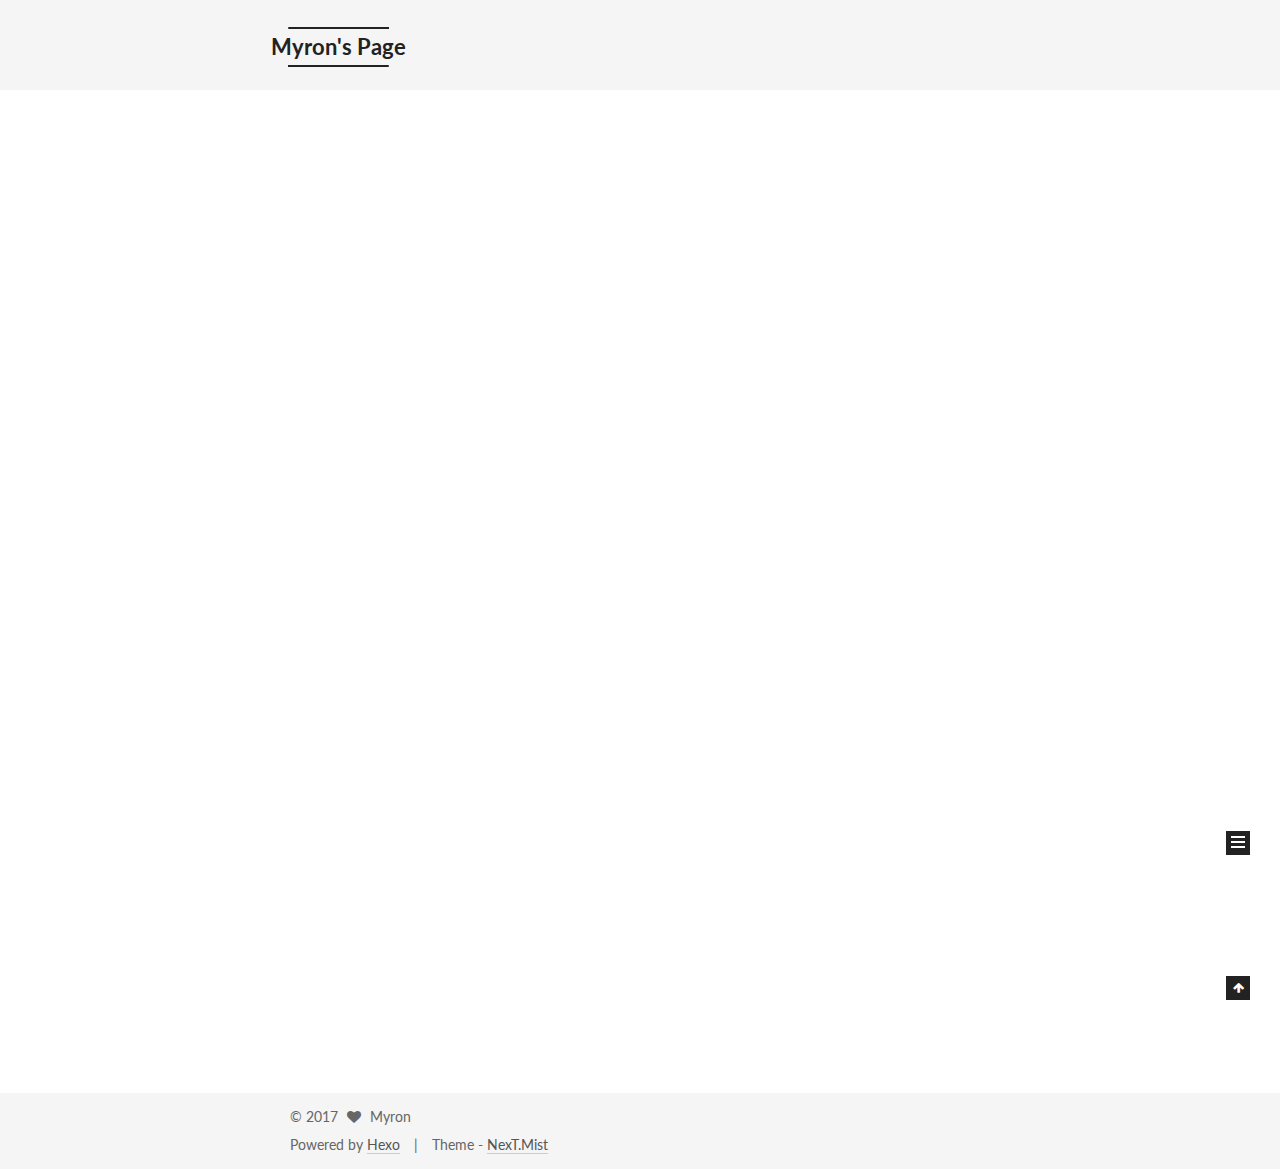
<file: index.html>
<!doctype html>



  


<html class="theme-next mist use-motion" lang="en">
<head>
  <meta charset="UTF-8"/>
<meta http-equiv="X-UA-Compatible" content="IE=edge" />
<meta name="viewport" content="width=device-width, initial-scale=1, maximum-scale=1"/>






<meta http-equiv="Cache-Control" content="no-transform" />
<meta http-equiv="Cache-Control" content="no-siteapp" />















  
  
  <link href="/lib/fancybox/source/jquery.fancybox.css?v=2.1.5" rel="stylesheet" type="text/css" />




  
  
  
  

  
    
    
  

  

  

  

  

  
    
    
    <link href="//fonts.googleapis.com/css?family=Lato:300,300italic,400,400italic,700,700italic&subset=latin,latin-ext" rel="stylesheet" type="text/css">
  






<link href="/lib/font-awesome/css/font-awesome.min.css?v=4.6.2" rel="stylesheet" type="text/css" />

<link href="/css/main.css?v=5.1.0" rel="stylesheet" type="text/css" />


  <meta name="keywords" content="Hexo, NexT" />








  <link rel="shortcut icon" type="image/x-icon" href="/Deer_Symbol_48px.ico?v=5.1.0" />






<meta property="og:type" content="website">
<meta property="og:title" content="Myron's Page">
<meta property="og:url" content="http://yoursite.com/index.html">
<meta property="og:site_name" content="Myron's Page">
<meta name="twitter:card" content="summary">
<meta name="twitter:title" content="Myron's Page">



<script type="text/javascript" id="hexo.configurations">
  var NexT = window.NexT || {};
  var CONFIG = {
    root: '/',
    scheme: 'Mist',
    sidebar: {"position":"left","display":"post","offset":12,"offset_float":0,"b2t":false,"scrollpercent":false},
    fancybox: true,
    motion: true,
    duoshuo: {
      userId: '0',
      author: 'Author'
    },
    algolia: {
      applicationID: '',
      apiKey: '',
      indexName: '',
      hits: {"per_page":10},
      labels: {"input_placeholder":"Search for Posts","hits_empty":"We didn't find any results for the search: ${query}","hits_stats":"${hits} results found in ${time} ms"}
    }
  };
</script>



  <link rel="canonical" href="http://yoursite.com/"/>





  <title>Myron's Page</title>
</head>

<body itemscope itemtype="http://schema.org/WebPage" lang="en">

  














  
  
    
  

  <div class="container sidebar-position-left 
   page-home 
 ">
    <div class="headband"></div>

    <header id="header" class="header" itemscope itemtype="http://schema.org/WPHeader">
      <div class="header-inner"><div class="site-brand-wrapper">
  <div class="site-meta ">
    

    <div class="custom-logo-site-title">
      <a href="/"  class="brand" rel="start">
        <span class="logo-line-before"><i></i></span>
        <span class="site-title">Myron's Page</span>
        <span class="logo-line-after"><i></i></span>
      </a>
    </div>
      
        <p class="site-subtitle"></p>
      
  </div>

  <div class="site-nav-toggle">
    <button>
      <span class="btn-bar"></span>
      <span class="btn-bar"></span>
      <span class="btn-bar"></span>
    </button>
  </div>
</div>

<nav class="site-nav">
  

  
    <ul id="menu" class="menu">
      
        
        <li class="menu-item menu-item-home">
          <a href="/" rel="section">
            
              <i class="menu-item-icon fa fa-fw fa-home"></i> <br />
            
            Home
          </a>
        </li>
      
        
        <li class="menu-item menu-item-archives">
          <a href="/archives" rel="section">
            
              <i class="menu-item-icon fa fa-fw fa-archive"></i> <br />
            
            Archives
          </a>
        </li>
      
        
        <li class="menu-item menu-item-tags">
          <a href="/tags" rel="section">
            
              <i class="menu-item-icon fa fa-fw fa-tags"></i> <br />
            
            Tags
          </a>
        </li>
      

      
        <li class="menu-item menu-item-search">
          
            <a href="javascript:;" class="popup-trigger">
          
            
              <i class="menu-item-icon fa fa-search fa-fw"></i> <br />
            
            Search
          </a>
        </li>
      
    </ul>
  

  
    <div class="site-search">
      
  <div class="popup search-popup local-search-popup">
  <div class="local-search-header clearfix">
    <span class="search-icon">
      <i class="fa fa-search"></i>
    </span>
    <span class="popup-btn-close">
      <i class="fa fa-times-circle"></i>
    </span>
    <div class="local-search-input-wrapper">
      <input autocapitalize="off" autocomplete="off" autocorrect="off"
             placeholder="Searching..." spellcheck="false"
             type="text" id="local-search-input">
    </div>
  </div>
  <div id="local-search-result"></div>
</div>



    </div>
  
</nav>



 </div>
    </header>

    <main id="main" class="main">
      <div class="main-inner">
        <div class="content-wrap">
          <div id="content" class="content">
            
  <section id="posts" class="posts-expand">
    
      

  

  
  
  

  <article class="post post-type-normal " itemscope itemtype="http://schema.org/Article">
    <link itemprop="mainEntityOfPage" href="http://yoursite.com/2017/05/22/SpringMVC + JdbcTemplate实现用户登录注册/">

    <span hidden itemprop="author" itemscope itemtype="http://schema.org/Person">
      <meta itemprop="name" content="Myron">
      <meta itemprop="description" content="">
      <meta itemprop="image" content="/uploads/avatar.png">
    </span>

    <span hidden itemprop="publisher" itemscope itemtype="http://schema.org/Organization">
      <meta itemprop="name" content="Myron's Page">
    </span>

    
      <header class="post-header">

        
        
          <h1 class="post-title" itemprop="name headline">
            
            
              
                
                <a class="post-title-link" href="/2017/05/22/SpringMVC + JdbcTemplate实现用户登录注册/" itemprop="url">
                  SpringMVC + JdbcTemplate实现用户登录注册
                </a>
              
            
          </h1>
        

        <div class="post-meta">
          <span class="post-time">
            
              <span class="post-meta-item-icon">
                <i class="fa fa-calendar-o"></i>
              </span>
              
                <span class="post-meta-item-text">Posted on</span>
              
              <time title="Post created" itemprop="dateCreated datePublished" datetime="2017-05-22T10:57:25+08:00">
                2017-05-22
              </time>
            

            

            
          </span>

          

          
            
          

          
          

          

          

          

        </div>
      </header>
    

    <div class="post-body" itemprop="articleBody">

      
      

      
        
          
          旨在使用SpringMVC 不借助其他的持久层框架，用到JdbcTmplate实现数据的CRUD，通过登录注册实例只演示添加和查询。
开发环境

Intellij IDEA
Tomcat 8.5.14
JDK JDK1.8.0_131

1. 创建工程打开IntelliJ IDEA 新建一个proj
          ...
          <!--noindex-->
          <div class="post-button text-center">
            <a class="btn" href="/2017/05/22/SpringMVC + JdbcTemplate实现用户登录注册/#more" rel="contents">
              Read more &raquo;
            </a>
          </div>
          <!--/noindex-->
        
      
    </div>

    <div>
      
    </div>

    <div>
      
    </div>

    <div>
      
    </div>

    <footer class="post-footer">
      

      

      

      
      
        <div class="post-eof"></div>
      
    </footer>
  </article>


    
      

  

  
  
  

  <article class="post post-type-normal " itemscope itemtype="http://schema.org/Article">
    <link itemprop="mainEntityOfPage" href="http://yoursite.com/2017/04/26/JSP + Servlet + MySQL实现简单登录/">

    <span hidden itemprop="author" itemscope itemtype="http://schema.org/Person">
      <meta itemprop="name" content="Myron">
      <meta itemprop="description" content="">
      <meta itemprop="image" content="/uploads/avatar.png">
    </span>

    <span hidden itemprop="publisher" itemscope itemtype="http://schema.org/Organization">
      <meta itemprop="name" content="Myron's Page">
    </span>

    
      <header class="post-header">

        
        
          <h1 class="post-title" itemprop="name headline">
            
            
              
                
                <a class="post-title-link" href="/2017/04/26/JSP + Servlet + MySQL实现简单登录/" itemprop="url">
                  JSP + Servlet + MySQL实现简单登录
                </a>
              
            
          </h1>
        

        <div class="post-meta">
          <span class="post-time">
            
              <span class="post-meta-item-icon">
                <i class="fa fa-calendar-o"></i>
              </span>
              
                <span class="post-meta-item-text">Posted on</span>
              
              <time title="Post created" itemprop="dateCreated datePublished" datetime="2017-04-26T16:57:28+08:00">
                2017-04-26
              </time>
            

            

            
          </span>

          

          
            
          

          
          

          

          

          

        </div>
      </header>
    

    <div class="post-body" itemprop="articleBody">

      
      

      
        
          
           开始学习JavaWeb，想尝试不用框架实现一下简单的登录注册功能。（下面的也是网上找的，整理一下）
开发环境：

JDK1.8.0_131
Tomcat 8.5.13
Intellij IDEA
MySQL
JDBC connetcor

1. 下载 JDBC Connector下载完之后解压在如
          ...
          <!--noindex-->
          <div class="post-button text-center">
            <a class="btn" href="/2017/04/26/JSP + Servlet + MySQL实现简单登录/#more" rel="contents">
              Read more &raquo;
            </a>
          </div>
          <!--/noindex-->
        
      
    </div>

    <div>
      
    </div>

    <div>
      
    </div>

    <div>
      
    </div>

    <footer class="post-footer">
      

      

      

      
      
        <div class="post-eof"></div>
      
    </footer>
  </article>


    
      

  

  
  
  

  <article class="post post-type-normal " itemscope itemtype="http://schema.org/Article">
    <link itemprop="mainEntityOfPage" href="http://yoursite.com/2017/04/25/使用IntelliJ IDEA开发Spring MVC HelloWorld/">

    <span hidden itemprop="author" itemscope itemtype="http://schema.org/Person">
      <meta itemprop="name" content="Myron">
      <meta itemprop="description" content="">
      <meta itemprop="image" content="/uploads/avatar.png">
    </span>

    <span hidden itemprop="publisher" itemscope itemtype="http://schema.org/Organization">
      <meta itemprop="name" content="Myron's Page">
    </span>

    
      <header class="post-header">

        
        
          <h1 class="post-title" itemprop="name headline">
            
            
              
                
                <a class="post-title-link" href="/2017/04/25/使用IntelliJ IDEA开发Spring MVC HelloWorld/" itemprop="url">
                  使用IntelliJ IDEA开发Spring MVC HelloWorld
                </a>
              
            
          </h1>
        

        <div class="post-meta">
          <span class="post-time">
            
              <span class="post-meta-item-icon">
                <i class="fa fa-calendar-o"></i>
              </span>
              
                <span class="post-meta-item-text">Posted on</span>
              
              <time title="Post created" itemprop="dateCreated datePublished" datetime="2017-04-25T13:07:13+08:00">
                2017-04-25
              </time>
            

            

            
          </span>

          

          
            
          

          
          

          

          

          

        </div>
      </header>
    

    <div class="post-body" itemprop="articleBody">

      
      

      
        
          
          开发环境
JDK1.8.0_131 
Tomcat 8.5.13
Intellij IDEA

1. 创建工程打开IntelliJ IDEA 新建一个project，选择Spring MVC,Project name写: SpringHello, 然后点击Finish，等待download fini
          ...
          <!--noindex-->
          <div class="post-button text-center">
            <a class="btn" href="/2017/04/25/使用IntelliJ IDEA开发Spring MVC HelloWorld/#more" rel="contents">
              Read more &raquo;
            </a>
          </div>
          <!--/noindex-->
        
      
    </div>

    <div>
      
    </div>

    <div>
      
    </div>

    <div>
      
    </div>

    <footer class="post-footer">
      

      

      

      
      
        <div class="post-eof"></div>
      
    </footer>
  </article>


    
  </section>

  


          </div>
          


          

        </div>
        
          
  
  <div class="sidebar-toggle">
    <div class="sidebar-toggle-line-wrap">
      <span class="sidebar-toggle-line sidebar-toggle-line-first"></span>
      <span class="sidebar-toggle-line sidebar-toggle-line-middle"></span>
      <span class="sidebar-toggle-line sidebar-toggle-line-last"></span>
    </div>
  </div>

  <aside id="sidebar" class="sidebar">
    <div class="sidebar-inner">

      

      

      <section class="site-overview sidebar-panel sidebar-panel-active">
        <div class="site-author motion-element" itemprop="author" itemscope itemtype="http://schema.org/Person">
          <img class="site-author-image" itemprop="image"
               src="/uploads/avatar.png"
               alt="Myron" />
          <p class="site-author-name" itemprop="name">Myron</p>
           
              <p class="site-description motion-element" itemprop="description"></p>
          
        </div>
        <nav class="site-state motion-element">

          
            <div class="site-state-item site-state-posts">
              <a href="/archives">
                <span class="site-state-item-count">3</span>
                <span class="site-state-item-name">posts</span>
              </a>
            </div>
          

          

          

        </nav>

        

        <div class="links-of-author motion-element">
          
        </div>

        
        

        
        

        


      </section>

      

      

    </div>
  </aside>


        
      </div>
    </main>

    <footer id="footer" class="footer">
      <div class="footer-inner">
        <div class="copyright" >
  
  &copy; 
  <span itemprop="copyrightYear">2017</span>
  <span class="with-love">
    <i class="fa fa-heart"></i>
  </span>
  <span class="author" itemprop="copyrightHolder">Myron</span>
</div>


<div class="powered-by">
  Powered by <a class="theme-link" href="https://hexo.io">Hexo</a>
</div>

<div class="theme-info">
  Theme -
  <a class="theme-link" href="https://github.com/iissnan/hexo-theme-next">
    NexT.Mist
  </a>
</div>


        

        
      </div>
    </footer>

    
      <div class="back-to-top">
        <i class="fa fa-arrow-up"></i>
        
      </div>
    

  </div>

  

<script type="text/javascript">
  if (Object.prototype.toString.call(window.Promise) !== '[object Function]') {
    window.Promise = null;
  }
</script>









  












  
  <script type="text/javascript" src="/lib/jquery/index.js?v=2.1.3"></script>

  
  <script type="text/javascript" src="/lib/fastclick/lib/fastclick.min.js?v=1.0.6"></script>

  
  <script type="text/javascript" src="/lib/jquery_lazyload/jquery.lazyload.js?v=1.9.7"></script>

  
  <script type="text/javascript" src="/lib/velocity/velocity.min.js?v=1.2.1"></script>

  
  <script type="text/javascript" src="/lib/velocity/velocity.ui.min.js?v=1.2.1"></script>

  
  <script type="text/javascript" src="/lib/fancybox/source/jquery.fancybox.pack.js?v=2.1.5"></script>


  


  <script type="text/javascript" src="/js/src/utils.js?v=5.1.0"></script>

  <script type="text/javascript" src="/js/src/motion.js?v=5.1.0"></script>



  
  

  

  


  <script type="text/javascript" src="/js/src/bootstrap.js?v=5.1.0"></script>



  


  




	





  





  





  






  

  <script type="text/javascript">
    // Popup Window;
    var isfetched = false;
    // Search DB path;
    var search_path = "search.xml";
    if (search_path.length == 0) {
      search_path = "search.xml";
    }
    var path = "/" + search_path;
    // monitor main search box;

    function proceedsearch() {
      $("body")
        .append('<div class="search-popup-overlay local-search-pop-overlay"></div>')
        .css('overflow', 'hidden');
      $('.popup').toggle();
    }
    // search function;
    var searchFunc = function(path, search_id, content_id) {
      'use strict';
      $.ajax({
        url: path,
        dataType: "xml",
        async: true,
        success: function( xmlResponse ) {
          // get the contents from search data
          isfetched = true;
          $('.popup').detach().appendTo('.header-inner');
          var datas = $( "entry", xmlResponse ).map(function() {
            return {
              title: $( "title", this ).text(),
              content: $("content",this).text(),
              url: $( "url" , this).text()
            };
          }).get();
          var $input = document.getElementById(search_id);
          var $resultContent = document.getElementById(content_id);
          $input.addEventListener('input', function(){
            var matchcounts = 0;
            var str='<ul class=\"search-result-list\">';
            var keywords = this.value.trim().toLowerCase().split(/[\s\-]+/);
            $resultContent.innerHTML = "";
            if (this.value.trim().length > 1) {
              // perform local searching
              datas.forEach(function(data) {
                var isMatch = false;
                var content_index = [];
                var data_title = data.title.trim().toLowerCase();
                var data_content = data.content.trim().replace(/<[^>]+>/g,"").toLowerCase();
                var data_url = decodeURIComponent(data.url);
                var index_title = -1;
                var index_content = -1;
                var first_occur = -1;
                // only match artiles with not empty titles and contents
                if(data_title != '') {
                  keywords.forEach(function(keyword, i) {
                    index_title = data_title.indexOf(keyword);
                    index_content = data_content.indexOf(keyword);
                    if( index_title >= 0 || index_content >= 0 ){
                      isMatch = true;
                      if (i == 0) {
                        first_occur = index_content;
                      }
                    }

                  });
                }
                // show search results
                if (isMatch) {
                  matchcounts += 1;
                  str += "<li><a href='"+ data_url +"' class='search-result-title'>"+ data_title +"</a>";
                  var content = data.content.trim().replace(/<[^>]+>/g,"");
                  if (first_occur >= 0) {
                    // cut out 100 characters
                    var start = first_occur - 20;
                    var end = first_occur + 80;
                    if(start < 0){
                      start = 0;
                    }
                    if(start == 0){
                      end = 50;
                    }
                    if(end > content.length){
                      end = content.length;
                    }
                    var match_content = content.substring(start, end);
                    // highlight all keywords
                    keywords.forEach(function(keyword){
                      var regS = new RegExp(keyword, "gi");
                      match_content = match_content.replace(regS, "<b class=\"search-keyword\">"+keyword+"</b>");
                    });

                    str += "<p class=\"search-result\">" + match_content +"...</p>"
                  }
                  str += "</li>";
                }
              })};
            str += "</ul>";
            if (matchcounts == 0) { str = '<div id="no-result"><i class="fa fa-frown-o fa-5x" /></div>' }
            if (keywords == "") { str = '<div id="no-result"><i class="fa fa-search fa-5x" /></div>' }
            $resultContent.innerHTML = str;
          });
          proceedsearch();
        }
      });}

    // handle and trigger popup window;
    $('.popup-trigger').click(function(e) {
      e.stopPropagation();
      if (isfetched == false) {
        searchFunc(path, 'local-search-input', 'local-search-result');
      } else {
        proceedsearch();
      };
    });

    $('.popup-btn-close').click(function(e){
      $('.popup').hide();
      $(".local-search-pop-overlay").remove();
      $('body').css('overflow', '');
    });
    $('.popup').click(function(e){
      e.stopPropagation();
    });
  </script>





  

  

  

  

  

</body>
</html>
</file>
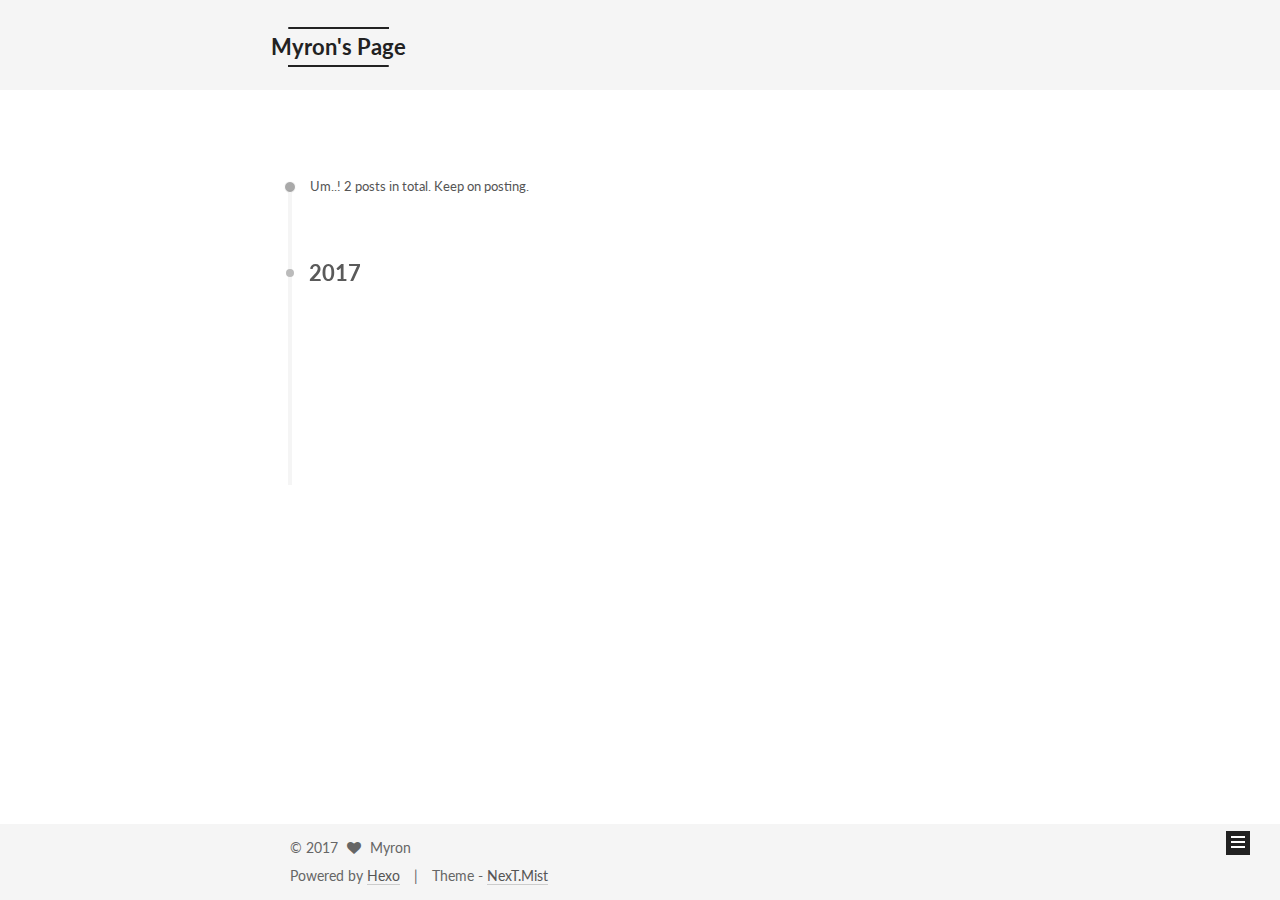
<file: archives/index.html>
<!doctype html>



  


<html class="theme-next mist use-motion" lang="en">
<head>
  <meta charset="UTF-8"/>
<meta http-equiv="X-UA-Compatible" content="IE=edge" />
<meta name="viewport" content="width=device-width, initial-scale=1, maximum-scale=1"/>






<meta http-equiv="Cache-Control" content="no-transform" />
<meta http-equiv="Cache-Control" content="no-siteapp" />















  
  
  <link href="/lib/fancybox/source/jquery.fancybox.css?v=2.1.5" rel="stylesheet" type="text/css" />




  
  
  
  

  
    
    
  

  

  

  

  

  
    
    
    <link href="//fonts.googleapis.com/css?family=Lato:300,300italic,400,400italic,700,700italic&subset=latin,latin-ext" rel="stylesheet" type="text/css">
  






<link href="/lib/font-awesome/css/font-awesome.min.css?v=4.6.2" rel="stylesheet" type="text/css" />

<link href="/css/main.css?v=5.1.0" rel="stylesheet" type="text/css" />


  <meta name="keywords" content="Hexo, NexT" />








  <link rel="shortcut icon" type="image/x-icon" href="/Deer_Symbol_48px.ico?v=5.1.0" />






<meta property="og:type" content="website">
<meta property="og:title" content="Myron's Page">
<meta property="og:url" content="http://yoursite.com/archives/index.html">
<meta property="og:site_name" content="Myron's Page">
<meta name="twitter:card" content="summary">
<meta name="twitter:title" content="Myron's Page">



<script type="text/javascript" id="hexo.configurations">
  var NexT = window.NexT || {};
  var CONFIG = {
    root: '/',
    scheme: 'Mist',
    sidebar: {"position":"left","display":"post","offset":12,"offset_float":0,"b2t":false,"scrollpercent":false},
    fancybox: true,
    motion: true,
    duoshuo: {
      userId: '0',
      author: 'Author'
    },
    algolia: {
      applicationID: '',
      apiKey: '',
      indexName: '',
      hits: {"per_page":10},
      labels: {"input_placeholder":"Search for Posts","hits_empty":"We didn't find any results for the search: ${query}","hits_stats":"${hits} results found in ${time} ms"}
    }
  };
</script>



  <link rel="canonical" href="http://yoursite.com/archives/"/>





  <title> Archive | Myron's Page </title>
</head>

<body itemscope itemtype="http://schema.org/WebPage" lang="en">

  














  
  
    
  

  <div class="container sidebar-position-left  page-archive  ">
    <div class="headband"></div>

    <header id="header" class="header" itemscope itemtype="http://schema.org/WPHeader">
      <div class="header-inner"><div class="site-brand-wrapper">
  <div class="site-meta ">
    

    <div class="custom-logo-site-title">
      <a href="/"  class="brand" rel="start">
        <span class="logo-line-before"><i></i></span>
        <span class="site-title">Myron's Page</span>
        <span class="logo-line-after"><i></i></span>
      </a>
    </div>
      
        <p class="site-subtitle"></p>
      
  </div>

  <div class="site-nav-toggle">
    <button>
      <span class="btn-bar"></span>
      <span class="btn-bar"></span>
      <span class="btn-bar"></span>
    </button>
  </div>
</div>

<nav class="site-nav">
  

  
    <ul id="menu" class="menu">
      
        
        <li class="menu-item menu-item-home">
          <a href="/" rel="section">
            
              <i class="menu-item-icon fa fa-fw fa-home"></i> <br />
            
            Home
          </a>
        </li>
      
        
        <li class="menu-item menu-item-archives">
          <a href="/archives" rel="section">
            
              <i class="menu-item-icon fa fa-fw fa-archive"></i> <br />
            
            Archives
          </a>
        </li>
      
        
        <li class="menu-item menu-item-tags">
          <a href="/tags" rel="section">
            
              <i class="menu-item-icon fa fa-fw fa-tags"></i> <br />
            
            Tags
          </a>
        </li>
      

      
        <li class="menu-item menu-item-search">
          
            <a href="javascript:;" class="popup-trigger">
          
            
              <i class="menu-item-icon fa fa-search fa-fw"></i> <br />
            
            Search
          </a>
        </li>
      
    </ul>
  

  
    <div class="site-search">
      
  <div class="popup search-popup local-search-popup">
  <div class="local-search-header clearfix">
    <span class="search-icon">
      <i class="fa fa-search"></i>
    </span>
    <span class="popup-btn-close">
      <i class="fa fa-times-circle"></i>
    </span>
    <div class="local-search-input-wrapper">
      <input autocapitalize="off" autocomplete="off" autocorrect="off"
             placeholder="Searching..." spellcheck="false"
             type="text" id="local-search-input">
    </div>
  </div>
  <div id="local-search-result"></div>
</div>



    </div>
  
</nav>



 </div>
    </header>

    <main id="main" class="main">
      <div class="main-inner">
        <div class="content-wrap">
          <div id="content" class="content">
            

  <section id="posts" class="posts-collapse">
    <span class="archive-move-on"></span>

    <span class="archive-page-counter">
      
      
      
        
      
      Um..! 2 posts in total. Keep on posting.
    </span>

    

      
      
      

      
        
        <div class="collection-title">
          <h2 class="archive-year motion-element" id="archive-year-2017">2017</h2>
        </div>
      
      

      

  <article class="post post-type-normal" itemscope itemtype="http://schema.org/Article">
    <header class="post-header">

      <h1 class="post-title">
        
            <a class="post-title-link" href="/2017/04/26/JSP + Servlet + MySQL实现简单登录/" itemprop="url">
              
                <span itemprop="name">JSP + Servlet + MySQL实现简单登录</span>
              
            </a>
        
      </h1>

      <div class="post-meta">
        <time class="post-time" itemprop="dateCreated"
              datetime="2017-04-26T16:57:28+08:00"
              content="2017-04-26" >
          04-26
        </time>
      </div>

    </header>
  </article>



    

      
      
      

      
      

      

  <article class="post post-type-normal" itemscope itemtype="http://schema.org/Article">
    <header class="post-header">

      <h1 class="post-title">
        
            <a class="post-title-link" href="/2017/04/25/使用IntelliJ IDEA开发Spring MVC HelloWorld/" itemprop="url">
              
                <span itemprop="name">使用IntelliJ IDEA开发Spring MVC HelloWorld</span>
              
            </a>
        
      </h1>

      <div class="post-meta">
        <time class="post-time" itemprop="dateCreated"
              datetime="2017-04-25T13:07:13+08:00"
              content="2017-04-25" >
          04-25
        </time>
      </div>

    </header>
  </article>



    

  </section>

  



          </div>
          


          

        </div>
        
          
  
  <div class="sidebar-toggle">
    <div class="sidebar-toggle-line-wrap">
      <span class="sidebar-toggle-line sidebar-toggle-line-first"></span>
      <span class="sidebar-toggle-line sidebar-toggle-line-middle"></span>
      <span class="sidebar-toggle-line sidebar-toggle-line-last"></span>
    </div>
  </div>

  <aside id="sidebar" class="sidebar">
    <div class="sidebar-inner">

      

      

      <section class="site-overview sidebar-panel sidebar-panel-active">
        <div class="site-author motion-element" itemprop="author" itemscope itemtype="http://schema.org/Person">
          <img class="site-author-image" itemprop="image"
               src="/uploads/avatar.png"
               alt="Myron" />
          <p class="site-author-name" itemprop="name">Myron</p>
           
              <p class="site-description motion-element" itemprop="description"></p>
          
        </div>
        <nav class="site-state motion-element">

          
            <div class="site-state-item site-state-posts">
              <a href="/archives">
                <span class="site-state-item-count">2</span>
                <span class="site-state-item-name">posts</span>
              </a>
            </div>
          

          

          

        </nav>

        

        <div class="links-of-author motion-element">
          
        </div>

        
        

        
        

        


      </section>

      

      

    </div>
  </aside>


        
      </div>
    </main>

    <footer id="footer" class="footer">
      <div class="footer-inner">
        <div class="copyright" >
  
  &copy; 
  <span itemprop="copyrightYear">2017</span>
  <span class="with-love">
    <i class="fa fa-heart"></i>
  </span>
  <span class="author" itemprop="copyrightHolder">Myron</span>
</div>


<div class="powered-by">
  Powered by <a class="theme-link" href="https://hexo.io">Hexo</a>
</div>

<div class="theme-info">
  Theme -
  <a class="theme-link" href="https://github.com/iissnan/hexo-theme-next">
    NexT.Mist
  </a>
</div>


        

        
      </div>
    </footer>

    
      <div class="back-to-top">
        <i class="fa fa-arrow-up"></i>
        
      </div>
    

  </div>

  

<script type="text/javascript">
  if (Object.prototype.toString.call(window.Promise) !== '[object Function]') {
    window.Promise = null;
  }
</script>









  












  
  <script type="text/javascript" src="/lib/jquery/index.js?v=2.1.3"></script>

  
  <script type="text/javascript" src="/lib/fastclick/lib/fastclick.min.js?v=1.0.6"></script>

  
  <script type="text/javascript" src="/lib/jquery_lazyload/jquery.lazyload.js?v=1.9.7"></script>

  
  <script type="text/javascript" src="/lib/velocity/velocity.min.js?v=1.2.1"></script>

  
  <script type="text/javascript" src="/lib/velocity/velocity.ui.min.js?v=1.2.1"></script>

  
  <script type="text/javascript" src="/lib/fancybox/source/jquery.fancybox.pack.js?v=2.1.5"></script>


  


  <script type="text/javascript" src="/js/src/utils.js?v=5.1.0"></script>

  <script type="text/javascript" src="/js/src/motion.js?v=5.1.0"></script>



  
  

  
  
    <script type="text/javascript" id="motion.page.archive">
      $('.archive-year').velocity('transition.slideLeftIn');
    </script>
  


  


  <script type="text/javascript" src="/js/src/bootstrap.js?v=5.1.0"></script>



  


  




	





  





  





  






  

  <script type="text/javascript">
    // Popup Window;
    var isfetched = false;
    // Search DB path;
    var search_path = "search.xml";
    if (search_path.length == 0) {
      search_path = "search.xml";
    }
    var path = "/" + search_path;
    // monitor main search box;

    function proceedsearch() {
      $("body")
        .append('<div class="search-popup-overlay local-search-pop-overlay"></div>')
        .css('overflow', 'hidden');
      $('.popup').toggle();
    }
    // search function;
    var searchFunc = function(path, search_id, content_id) {
      'use strict';
      $.ajax({
        url: path,
        dataType: "xml",
        async: true,
        success: function( xmlResponse ) {
          // get the contents from search data
          isfetched = true;
          $('.popup').detach().appendTo('.header-inner');
          var datas = $( "entry", xmlResponse ).map(function() {
            return {
              title: $( "title", this ).text(),
              content: $("content",this).text(),
              url: $( "url" , this).text()
            };
          }).get();
          var $input = document.getElementById(search_id);
          var $resultContent = document.getElementById(content_id);
          $input.addEventListener('input', function(){
            var matchcounts = 0;
            var str='<ul class=\"search-result-list\">';
            var keywords = this.value.trim().toLowerCase().split(/[\s\-]+/);
            $resultContent.innerHTML = "";
            if (this.value.trim().length > 1) {
              // perform local searching
              datas.forEach(function(data) {
                var isMatch = false;
                var content_index = [];
                var data_title = data.title.trim().toLowerCase();
                var data_content = data.content.trim().replace(/<[^>]+>/g,"").toLowerCase();
                var data_url = decodeURIComponent(data.url);
                var index_title = -1;
                var index_content = -1;
                var first_occur = -1;
                // only match artiles with not empty titles and contents
                if(data_title != '') {
                  keywords.forEach(function(keyword, i) {
                    index_title = data_title.indexOf(keyword);
                    index_content = data_content.indexOf(keyword);
                    if( index_title >= 0 || index_content >= 0 ){
                      isMatch = true;
                      if (i == 0) {
                        first_occur = index_content;
                      }
                    }

                  });
                }
                // show search results
                if (isMatch) {
                  matchcounts += 1;
                  str += "<li><a href='"+ data_url +"' class='search-result-title'>"+ data_title +"</a>";
                  var content = data.content.trim().replace(/<[^>]+>/g,"");
                  if (first_occur >= 0) {
                    // cut out 100 characters
                    var start = first_occur - 20;
                    var end = first_occur + 80;
                    if(start < 0){
                      start = 0;
                    }
                    if(start == 0){
                      end = 50;
                    }
                    if(end > content.length){
                      end = content.length;
                    }
                    var match_content = content.substring(start, end);
                    // highlight all keywords
                    keywords.forEach(function(keyword){
                      var regS = new RegExp(keyword, "gi");
                      match_content = match_content.replace(regS, "<b class=\"search-keyword\">"+keyword+"</b>");
                    });

                    str += "<p class=\"search-result\">" + match_content +"...</p>"
                  }
                  str += "</li>";
                }
              })};
            str += "</ul>";
            if (matchcounts == 0) { str = '<div id="no-result"><i class="fa fa-frown-o fa-5x" /></div>' }
            if (keywords == "") { str = '<div id="no-result"><i class="fa fa-search fa-5x" /></div>' }
            $resultContent.innerHTML = str;
          });
          proceedsearch();
        }
      });}

    // handle and trigger popup window;
    $('.popup-trigger').click(function(e) {
      e.stopPropagation();
      if (isfetched == false) {
        searchFunc(path, 'local-search-input', 'local-search-result');
      } else {
        proceedsearch();
      };
    });

    $('.popup-btn-close').click(function(e){
      $('.popup').hide();
      $(".local-search-pop-overlay").remove();
      $('body').css('overflow', '');
    });
    $('.popup').click(function(e){
      e.stopPropagation();
    });
  </script>





  

  

  

  

  

</body>
</html>
</file>
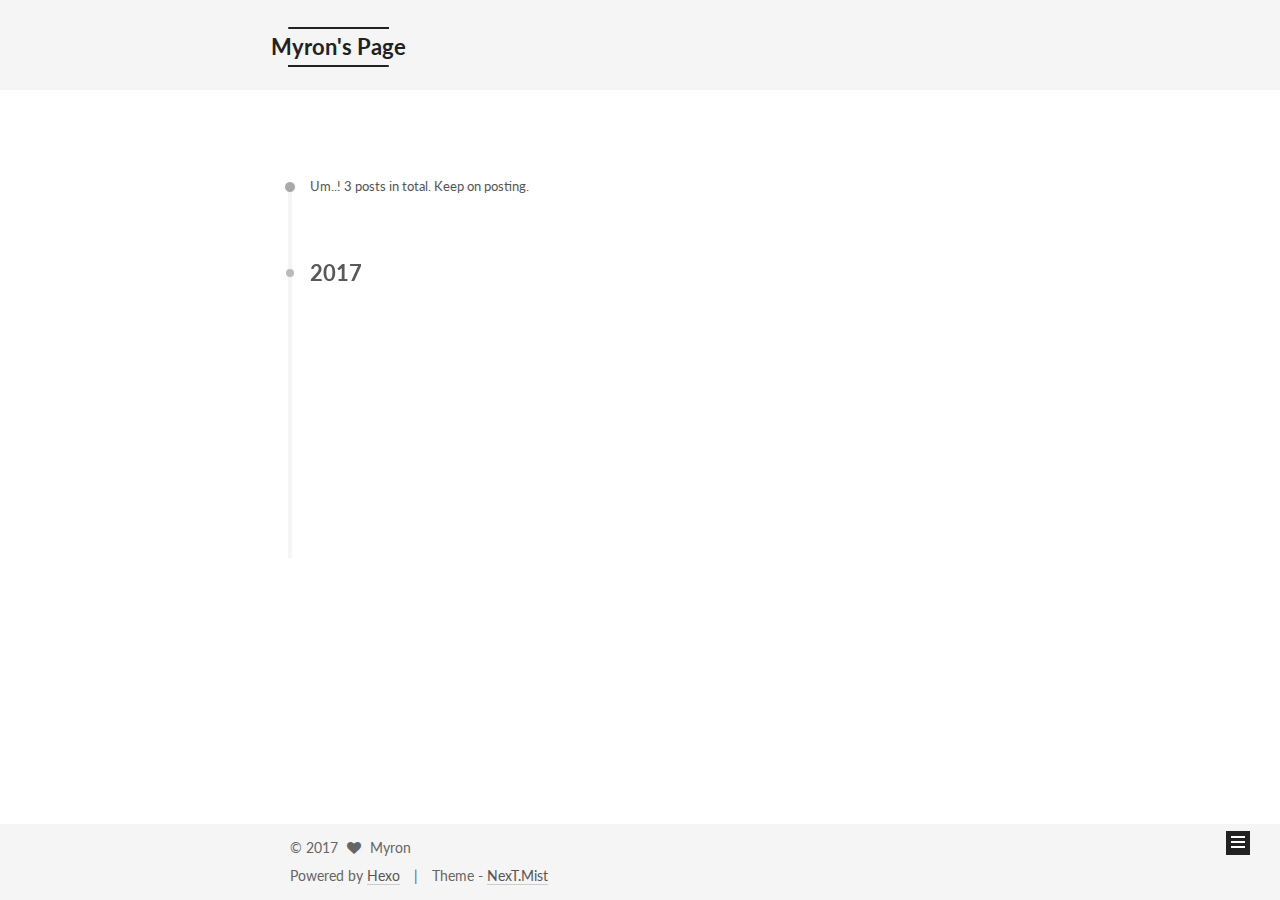
<file: archives/2017/index.html>
<!doctype html>



  


<html class="theme-next mist use-motion" lang="en">
<head>
  <meta charset="UTF-8"/>
<meta http-equiv="X-UA-Compatible" content="IE=edge" />
<meta name="viewport" content="width=device-width, initial-scale=1, maximum-scale=1"/>






<meta http-equiv="Cache-Control" content="no-transform" />
<meta http-equiv="Cache-Control" content="no-siteapp" />















  
  
  <link href="/lib/fancybox/source/jquery.fancybox.css?v=2.1.5" rel="stylesheet" type="text/css" />




  
  
  
  

  
    
    
  

  

  

  

  

  
    
    
    <link href="//fonts.googleapis.com/css?family=Lato:300,300italic,400,400italic,700,700italic&subset=latin,latin-ext" rel="stylesheet" type="text/css">
  






<link href="/lib/font-awesome/css/font-awesome.min.css?v=4.6.2" rel="stylesheet" type="text/css" />

<link href="/css/main.css?v=5.1.0" rel="stylesheet" type="text/css" />


  <meta name="keywords" content="Hexo, NexT" />








  <link rel="shortcut icon" type="image/x-icon" href="/Deer_Symbol_48px.ico?v=5.1.0" />






<meta property="og:type" content="website">
<meta property="og:title" content="Myron's Page">
<meta property="og:url" content="http://yoursite.com/archives/2017/index.html">
<meta property="og:site_name" content="Myron's Page">
<meta name="twitter:card" content="summary">
<meta name="twitter:title" content="Myron's Page">



<script type="text/javascript" id="hexo.configurations">
  var NexT = window.NexT || {};
  var CONFIG = {
    root: '/',
    scheme: 'Mist',
    sidebar: {"position":"left","display":"post","offset":12,"offset_float":0,"b2t":false,"scrollpercent":false},
    fancybox: true,
    motion: true,
    duoshuo: {
      userId: '0',
      author: 'Author'
    },
    algolia: {
      applicationID: '',
      apiKey: '',
      indexName: '',
      hits: {"per_page":10},
      labels: {"input_placeholder":"Search for Posts","hits_empty":"We didn't find any results for the search: ${query}","hits_stats":"${hits} results found in ${time} ms"}
    }
  };
</script>



  <link rel="canonical" href="http://yoursite.com/archives/2017/"/>





  <title> Archive | Myron's Page </title>
</head>

<body itemscope itemtype="http://schema.org/WebPage" lang="en">

  














  
  
    
  

  <div class="container sidebar-position-left  page-archive  ">
    <div class="headband"></div>

    <header id="header" class="header" itemscope itemtype="http://schema.org/WPHeader">
      <div class="header-inner"><div class="site-brand-wrapper">
  <div class="site-meta ">
    

    <div class="custom-logo-site-title">
      <a href="/"  class="brand" rel="start">
        <span class="logo-line-before"><i></i></span>
        <span class="site-title">Myron's Page</span>
        <span class="logo-line-after"><i></i></span>
      </a>
    </div>
      
        <p class="site-subtitle"></p>
      
  </div>

  <div class="site-nav-toggle">
    <button>
      <span class="btn-bar"></span>
      <span class="btn-bar"></span>
      <span class="btn-bar"></span>
    </button>
  </div>
</div>

<nav class="site-nav">
  

  
    <ul id="menu" class="menu">
      
        
        <li class="menu-item menu-item-home">
          <a href="/" rel="section">
            
              <i class="menu-item-icon fa fa-fw fa-home"></i> <br />
            
            Home
          </a>
        </li>
      
        
        <li class="menu-item menu-item-archives">
          <a href="/archives" rel="section">
            
              <i class="menu-item-icon fa fa-fw fa-archive"></i> <br />
            
            Archives
          </a>
        </li>
      
        
        <li class="menu-item menu-item-tags">
          <a href="/tags" rel="section">
            
              <i class="menu-item-icon fa fa-fw fa-tags"></i> <br />
            
            Tags
          </a>
        </li>
      

      
        <li class="menu-item menu-item-search">
          
            <a href="javascript:;" class="popup-trigger">
          
            
              <i class="menu-item-icon fa fa-search fa-fw"></i> <br />
            
            Search
          </a>
        </li>
      
    </ul>
  

  
    <div class="site-search">
      
  <div class="popup search-popup local-search-popup">
  <div class="local-search-header clearfix">
    <span class="search-icon">
      <i class="fa fa-search"></i>
    </span>
    <span class="popup-btn-close">
      <i class="fa fa-times-circle"></i>
    </span>
    <div class="local-search-input-wrapper">
      <input autocapitalize="off" autocomplete="off" autocorrect="off"
             placeholder="Searching..." spellcheck="false"
             type="text" id="local-search-input">
    </div>
  </div>
  <div id="local-search-result"></div>
</div>



    </div>
  
</nav>



 </div>
    </header>

    <main id="main" class="main">
      <div class="main-inner">
        <div class="content-wrap">
          <div id="content" class="content">
            

  <section id="posts" class="posts-collapse">
    <span class="archive-move-on"></span>

    <span class="archive-page-counter">
      
      
      
        
      
      Um..! 3 posts in total. Keep on posting.
    </span>

    

      
      
      

      
        
        <div class="collection-title">
          <h2 class="archive-year motion-element" id="archive-year-2017">2017</h2>
        </div>
      
      

      

  <article class="post post-type-normal" itemscope itemtype="http://schema.org/Article">
    <header class="post-header">

      <h1 class="post-title">
        
            <a class="post-title-link" href="/2017/05/22/SpringMVC + JdbcTemplate实现用户登录注册/" itemprop="url">
              
                <span itemprop="name">SpringMVC + JdbcTemplate实现用户登录注册</span>
              
            </a>
        
      </h1>

      <div class="post-meta">
        <time class="post-time" itemprop="dateCreated"
              datetime="2017-05-22T10:57:25+08:00"
              content="2017-05-22" >
          05-22
        </time>
      </div>

    </header>
  </article>



    

      
      
      

      
      

      

  <article class="post post-type-normal" itemscope itemtype="http://schema.org/Article">
    <header class="post-header">

      <h1 class="post-title">
        
            <a class="post-title-link" href="/2017/04/26/JSP + Servlet + MySQL实现简单登录/" itemprop="url">
              
                <span itemprop="name">JSP + Servlet + MySQL实现简单登录</span>
              
            </a>
        
      </h1>

      <div class="post-meta">
        <time class="post-time" itemprop="dateCreated"
              datetime="2017-04-26T16:57:28+08:00"
              content="2017-04-26" >
          04-26
        </time>
      </div>

    </header>
  </article>



    

      
      
      

      
      

      

  <article class="post post-type-normal" itemscope itemtype="http://schema.org/Article">
    <header class="post-header">

      <h1 class="post-title">
        
            <a class="post-title-link" href="/2017/04/25/使用IntelliJ IDEA开发Spring MVC HelloWorld/" itemprop="url">
              
                <span itemprop="name">使用IntelliJ IDEA开发Spring MVC HelloWorld</span>
              
            </a>
        
      </h1>

      <div class="post-meta">
        <time class="post-time" itemprop="dateCreated"
              datetime="2017-04-25T13:07:13+08:00"
              content="2017-04-25" >
          04-25
        </time>
      </div>

    </header>
  </article>



    

  </section>

  



          </div>
          


          

        </div>
        
          
  
  <div class="sidebar-toggle">
    <div class="sidebar-toggle-line-wrap">
      <span class="sidebar-toggle-line sidebar-toggle-line-first"></span>
      <span class="sidebar-toggle-line sidebar-toggle-line-middle"></span>
      <span class="sidebar-toggle-line sidebar-toggle-line-last"></span>
    </div>
  </div>

  <aside id="sidebar" class="sidebar">
    <div class="sidebar-inner">

      

      

      <section class="site-overview sidebar-panel sidebar-panel-active">
        <div class="site-author motion-element" itemprop="author" itemscope itemtype="http://schema.org/Person">
          <img class="site-author-image" itemprop="image"
               src="/uploads/avatar.png"
               alt="Myron" />
          <p class="site-author-name" itemprop="name">Myron</p>
           
              <p class="site-description motion-element" itemprop="description"></p>
          
        </div>
        <nav class="site-state motion-element">

          
            <div class="site-state-item site-state-posts">
              <a href="/archives">
                <span class="site-state-item-count">3</span>
                <span class="site-state-item-name">posts</span>
              </a>
            </div>
          

          

          

        </nav>

        

        <div class="links-of-author motion-element">
          
        </div>

        
        

        
        

        


      </section>

      

      

    </div>
  </aside>


        
      </div>
    </main>

    <footer id="footer" class="footer">
      <div class="footer-inner">
        <div class="copyright" >
  
  &copy; 
  <span itemprop="copyrightYear">2017</span>
  <span class="with-love">
    <i class="fa fa-heart"></i>
  </span>
  <span class="author" itemprop="copyrightHolder">Myron</span>
</div>


<div class="powered-by">
  Powered by <a class="theme-link" href="https://hexo.io">Hexo</a>
</div>

<div class="theme-info">
  Theme -
  <a class="theme-link" href="https://github.com/iissnan/hexo-theme-next">
    NexT.Mist
  </a>
</div>


        

        
      </div>
    </footer>

    
      <div class="back-to-top">
        <i class="fa fa-arrow-up"></i>
        
      </div>
    

  </div>

  

<script type="text/javascript">
  if (Object.prototype.toString.call(window.Promise) !== '[object Function]') {
    window.Promise = null;
  }
</script>









  












  
  <script type="text/javascript" src="/lib/jquery/index.js?v=2.1.3"></script>

  
  <script type="text/javascript" src="/lib/fastclick/lib/fastclick.min.js?v=1.0.6"></script>

  
  <script type="text/javascript" src="/lib/jquery_lazyload/jquery.lazyload.js?v=1.9.7"></script>

  
  <script type="text/javascript" src="/lib/velocity/velocity.min.js?v=1.2.1"></script>

  
  <script type="text/javascript" src="/lib/velocity/velocity.ui.min.js?v=1.2.1"></script>

  
  <script type="text/javascript" src="/lib/fancybox/source/jquery.fancybox.pack.js?v=2.1.5"></script>


  


  <script type="text/javascript" src="/js/src/utils.js?v=5.1.0"></script>

  <script type="text/javascript" src="/js/src/motion.js?v=5.1.0"></script>



  
  

  
  
    <script type="text/javascript" id="motion.page.archive">
      $('.archive-year').velocity('transition.slideLeftIn');
    </script>
  


  


  <script type="text/javascript" src="/js/src/bootstrap.js?v=5.1.0"></script>



  


  




	





  





  





  






  

  <script type="text/javascript">
    // Popup Window;
    var isfetched = false;
    // Search DB path;
    var search_path = "search.xml";
    if (search_path.length == 0) {
      search_path = "search.xml";
    }
    var path = "/" + search_path;
    // monitor main search box;

    function proceedsearch() {
      $("body")
        .append('<div class="search-popup-overlay local-search-pop-overlay"></div>')
        .css('overflow', 'hidden');
      $('.popup').toggle();
    }
    // search function;
    var searchFunc = function(path, search_id, content_id) {
      'use strict';
      $.ajax({
        url: path,
        dataType: "xml",
        async: true,
        success: function( xmlResponse ) {
          // get the contents from search data
          isfetched = true;
          $('.popup').detach().appendTo('.header-inner');
          var datas = $( "entry", xmlResponse ).map(function() {
            return {
              title: $( "title", this ).text(),
              content: $("content",this).text(),
              url: $( "url" , this).text()
            };
          }).get();
          var $input = document.getElementById(search_id);
          var $resultContent = document.getElementById(content_id);
          $input.addEventListener('input', function(){
            var matchcounts = 0;
            var str='<ul class=\"search-result-list\">';
            var keywords = this.value.trim().toLowerCase().split(/[\s\-]+/);
            $resultContent.innerHTML = "";
            if (this.value.trim().length > 1) {
              // perform local searching
              datas.forEach(function(data) {
                var isMatch = false;
                var content_index = [];
                var data_title = data.title.trim().toLowerCase();
                var data_content = data.content.trim().replace(/<[^>]+>/g,"").toLowerCase();
                var data_url = decodeURIComponent(data.url);
                var index_title = -1;
                var index_content = -1;
                var first_occur = -1;
                // only match artiles with not empty titles and contents
                if(data_title != '') {
                  keywords.forEach(function(keyword, i) {
                    index_title = data_title.indexOf(keyword);
                    index_content = data_content.indexOf(keyword);
                    if( index_title >= 0 || index_content >= 0 ){
                      isMatch = true;
                      if (i == 0) {
                        first_occur = index_content;
                      }
                    }

                  });
                }
                // show search results
                if (isMatch) {
                  matchcounts += 1;
                  str += "<li><a href='"+ data_url +"' class='search-result-title'>"+ data_title +"</a>";
                  var content = data.content.trim().replace(/<[^>]+>/g,"");
                  if (first_occur >= 0) {
                    // cut out 100 characters
                    var start = first_occur - 20;
                    var end = first_occur + 80;
                    if(start < 0){
                      start = 0;
                    }
                    if(start == 0){
                      end = 50;
                    }
                    if(end > content.length){
                      end = content.length;
                    }
                    var match_content = content.substring(start, end);
                    // highlight all keywords
                    keywords.forEach(function(keyword){
                      var regS = new RegExp(keyword, "gi");
                      match_content = match_content.replace(regS, "<b class=\"search-keyword\">"+keyword+"</b>");
                    });

                    str += "<p class=\"search-result\">" + match_content +"...</p>"
                  }
                  str += "</li>";
                }
              })};
            str += "</ul>";
            if (matchcounts == 0) { str = '<div id="no-result"><i class="fa fa-frown-o fa-5x" /></div>' }
            if (keywords == "") { str = '<div id="no-result"><i class="fa fa-search fa-5x" /></div>' }
            $resultContent.innerHTML = str;
          });
          proceedsearch();
        }
      });}

    // handle and trigger popup window;
    $('.popup-trigger').click(function(e) {
      e.stopPropagation();
      if (isfetched == false) {
        searchFunc(path, 'local-search-input', 'local-search-result');
      } else {
        proceedsearch();
      };
    });

    $('.popup-btn-close').click(function(e){
      $('.popup').hide();
      $(".local-search-pop-overlay").remove();
      $('body').css('overflow', '');
    });
    $('.popup').click(function(e){
      e.stopPropagation();
    });
  </script>





  

  

  

  

  

</body>
</html>
</file>
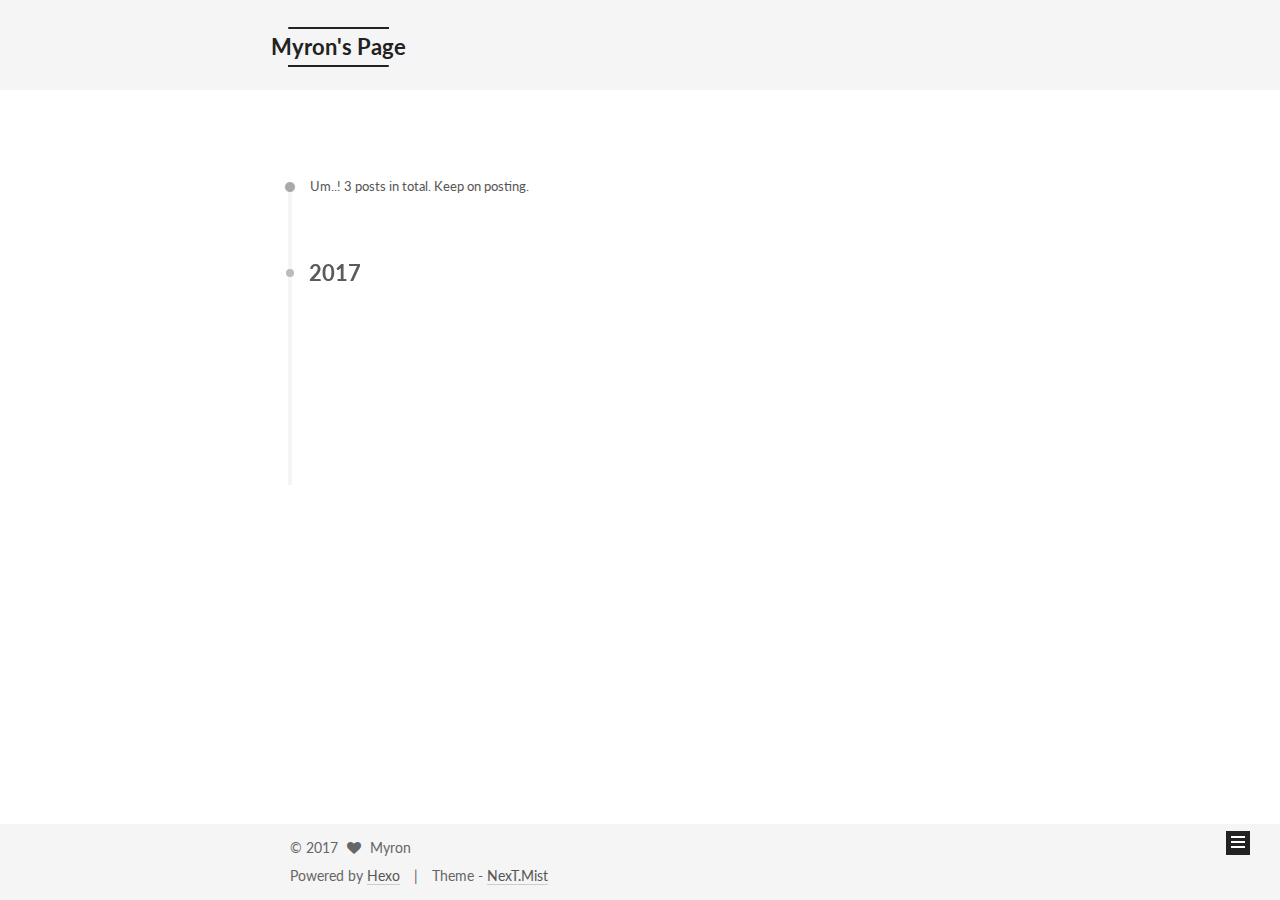
<file: archives/2017/04/index.html>
<!doctype html>



  


<html class="theme-next mist use-motion" lang="en">
<head>
  <meta charset="UTF-8"/>
<meta http-equiv="X-UA-Compatible" content="IE=edge" />
<meta name="viewport" content="width=device-width, initial-scale=1, maximum-scale=1"/>






<meta http-equiv="Cache-Control" content="no-transform" />
<meta http-equiv="Cache-Control" content="no-siteapp" />















  
  
  <link href="/lib/fancybox/source/jquery.fancybox.css?v=2.1.5" rel="stylesheet" type="text/css" />




  
  
  
  

  
    
    
  

  

  

  

  

  
    
    
    <link href="//fonts.googleapis.com/css?family=Lato:300,300italic,400,400italic,700,700italic&subset=latin,latin-ext" rel="stylesheet" type="text/css">
  






<link href="/lib/font-awesome/css/font-awesome.min.css?v=4.6.2" rel="stylesheet" type="text/css" />

<link href="/css/main.css?v=5.1.0" rel="stylesheet" type="text/css" />


  <meta name="keywords" content="Hexo, NexT" />








  <link rel="shortcut icon" type="image/x-icon" href="/Deer_Symbol_48px.ico?v=5.1.0" />






<meta property="og:type" content="website">
<meta property="og:title" content="Myron's Page">
<meta property="og:url" content="http://yoursite.com/archives/2017/04/index.html">
<meta property="og:site_name" content="Myron's Page">
<meta name="twitter:card" content="summary">
<meta name="twitter:title" content="Myron's Page">



<script type="text/javascript" id="hexo.configurations">
  var NexT = window.NexT || {};
  var CONFIG = {
    root: '/',
    scheme: 'Mist',
    sidebar: {"position":"left","display":"post","offset":12,"offset_float":0,"b2t":false,"scrollpercent":false},
    fancybox: true,
    motion: true,
    duoshuo: {
      userId: '0',
      author: 'Author'
    },
    algolia: {
      applicationID: '',
      apiKey: '',
      indexName: '',
      hits: {"per_page":10},
      labels: {"input_placeholder":"Search for Posts","hits_empty":"We didn't find any results for the search: ${query}","hits_stats":"${hits} results found in ${time} ms"}
    }
  };
</script>



  <link rel="canonical" href="http://yoursite.com/archives/2017/04/"/>





  <title> Archive | Myron's Page </title>
</head>

<body itemscope itemtype="http://schema.org/WebPage" lang="en">

  














  
  
    
  

  <div class="container sidebar-position-left  page-archive  ">
    <div class="headband"></div>

    <header id="header" class="header" itemscope itemtype="http://schema.org/WPHeader">
      <div class="header-inner"><div class="site-brand-wrapper">
  <div class="site-meta ">
    

    <div class="custom-logo-site-title">
      <a href="/"  class="brand" rel="start">
        <span class="logo-line-before"><i></i></span>
        <span class="site-title">Myron's Page</span>
        <span class="logo-line-after"><i></i></span>
      </a>
    </div>
      
        <p class="site-subtitle"></p>
      
  </div>

  <div class="site-nav-toggle">
    <button>
      <span class="btn-bar"></span>
      <span class="btn-bar"></span>
      <span class="btn-bar"></span>
    </button>
  </div>
</div>

<nav class="site-nav">
  

  
    <ul id="menu" class="menu">
      
        
        <li class="menu-item menu-item-home">
          <a href="/" rel="section">
            
              <i class="menu-item-icon fa fa-fw fa-home"></i> <br />
            
            Home
          </a>
        </li>
      
        
        <li class="menu-item menu-item-archives">
          <a href="/archives" rel="section">
            
              <i class="menu-item-icon fa fa-fw fa-archive"></i> <br />
            
            Archives
          </a>
        </li>
      
        
        <li class="menu-item menu-item-tags">
          <a href="/tags" rel="section">
            
              <i class="menu-item-icon fa fa-fw fa-tags"></i> <br />
            
            Tags
          </a>
        </li>
      

      
        <li class="menu-item menu-item-search">
          
            <a href="javascript:;" class="popup-trigger">
          
            
              <i class="menu-item-icon fa fa-search fa-fw"></i> <br />
            
            Search
          </a>
        </li>
      
    </ul>
  

  
    <div class="site-search">
      
  <div class="popup search-popup local-search-popup">
  <div class="local-search-header clearfix">
    <span class="search-icon">
      <i class="fa fa-search"></i>
    </span>
    <span class="popup-btn-close">
      <i class="fa fa-times-circle"></i>
    </span>
    <div class="local-search-input-wrapper">
      <input autocapitalize="off" autocomplete="off" autocorrect="off"
             placeholder="Searching..." spellcheck="false"
             type="text" id="local-search-input">
    </div>
  </div>
  <div id="local-search-result"></div>
</div>



    </div>
  
</nav>



 </div>
    </header>

    <main id="main" class="main">
      <div class="main-inner">
        <div class="content-wrap">
          <div id="content" class="content">
            

  <section id="posts" class="posts-collapse">
    <span class="archive-move-on"></span>

    <span class="archive-page-counter">
      
      
      
        
      
      Um..! 3 posts in total. Keep on posting.
    </span>

    

      
      
      

      
        
        <div class="collection-title">
          <h2 class="archive-year motion-element" id="archive-year-2017">2017</h2>
        </div>
      
      

      

  <article class="post post-type-normal" itemscope itemtype="http://schema.org/Article">
    <header class="post-header">

      <h1 class="post-title">
        
            <a class="post-title-link" href="/2017/04/26/JSP + Servlet + MySQL实现简单登录/" itemprop="url">
              
                <span itemprop="name">JSP + Servlet + MySQL实现简单登录</span>
              
            </a>
        
      </h1>

      <div class="post-meta">
        <time class="post-time" itemprop="dateCreated"
              datetime="2017-04-26T16:57:28+08:00"
              content="2017-04-26" >
          04-26
        </time>
      </div>

    </header>
  </article>



    

      
      
      

      
      

      

  <article class="post post-type-normal" itemscope itemtype="http://schema.org/Article">
    <header class="post-header">

      <h1 class="post-title">
        
            <a class="post-title-link" href="/2017/04/25/使用IntelliJ IDEA开发Spring MVC HelloWorld/" itemprop="url">
              
                <span itemprop="name">使用IntelliJ IDEA开发Spring MVC HelloWorld</span>
              
            </a>
        
      </h1>

      <div class="post-meta">
        <time class="post-time" itemprop="dateCreated"
              datetime="2017-04-25T13:07:13+08:00"
              content="2017-04-25" >
          04-25
        </time>
      </div>

    </header>
  </article>



    

  </section>

  



          </div>
          


          

        </div>
        
          
  
  <div class="sidebar-toggle">
    <div class="sidebar-toggle-line-wrap">
      <span class="sidebar-toggle-line sidebar-toggle-line-first"></span>
      <span class="sidebar-toggle-line sidebar-toggle-line-middle"></span>
      <span class="sidebar-toggle-line sidebar-toggle-line-last"></span>
    </div>
  </div>

  <aside id="sidebar" class="sidebar">
    <div class="sidebar-inner">

      

      

      <section class="site-overview sidebar-panel sidebar-panel-active">
        <div class="site-author motion-element" itemprop="author" itemscope itemtype="http://schema.org/Person">
          <img class="site-author-image" itemprop="image"
               src="/uploads/avatar.png"
               alt="Myron" />
          <p class="site-author-name" itemprop="name">Myron</p>
           
              <p class="site-description motion-element" itemprop="description"></p>
          
        </div>
        <nav class="site-state motion-element">

          
            <div class="site-state-item site-state-posts">
              <a href="/archives">
                <span class="site-state-item-count">3</span>
                <span class="site-state-item-name">posts</span>
              </a>
            </div>
          

          

          

        </nav>

        

        <div class="links-of-author motion-element">
          
        </div>

        
        

        
        

        


      </section>

      

      

    </div>
  </aside>


        
      </div>
    </main>

    <footer id="footer" class="footer">
      <div class="footer-inner">
        <div class="copyright" >
  
  &copy; 
  <span itemprop="copyrightYear">2017</span>
  <span class="with-love">
    <i class="fa fa-heart"></i>
  </span>
  <span class="author" itemprop="copyrightHolder">Myron</span>
</div>


<div class="powered-by">
  Powered by <a class="theme-link" href="https://hexo.io">Hexo</a>
</div>

<div class="theme-info">
  Theme -
  <a class="theme-link" href="https://github.com/iissnan/hexo-theme-next">
    NexT.Mist
  </a>
</div>


        

        
      </div>
    </footer>

    
      <div class="back-to-top">
        <i class="fa fa-arrow-up"></i>
        
      </div>
    

  </div>

  

<script type="text/javascript">
  if (Object.prototype.toString.call(window.Promise) !== '[object Function]') {
    window.Promise = null;
  }
</script>









  












  
  <script type="text/javascript" src="/lib/jquery/index.js?v=2.1.3"></script>

  
  <script type="text/javascript" src="/lib/fastclick/lib/fastclick.min.js?v=1.0.6"></script>

  
  <script type="text/javascript" src="/lib/jquery_lazyload/jquery.lazyload.js?v=1.9.7"></script>

  
  <script type="text/javascript" src="/lib/velocity/velocity.min.js?v=1.2.1"></script>

  
  <script type="text/javascript" src="/lib/velocity/velocity.ui.min.js?v=1.2.1"></script>

  
  <script type="text/javascript" src="/lib/fancybox/source/jquery.fancybox.pack.js?v=2.1.5"></script>


  


  <script type="text/javascript" src="/js/src/utils.js?v=5.1.0"></script>

  <script type="text/javascript" src="/js/src/motion.js?v=5.1.0"></script>



  
  

  
  
    <script type="text/javascript" id="motion.page.archive">
      $('.archive-year').velocity('transition.slideLeftIn');
    </script>
  


  


  <script type="text/javascript" src="/js/src/bootstrap.js?v=5.1.0"></script>



  


  




	





  





  





  






  

  <script type="text/javascript">
    // Popup Window;
    var isfetched = false;
    // Search DB path;
    var search_path = "search.xml";
    if (search_path.length == 0) {
      search_path = "search.xml";
    }
    var path = "/" + search_path;
    // monitor main search box;

    function proceedsearch() {
      $("body")
        .append('<div class="search-popup-overlay local-search-pop-overlay"></div>')
        .css('overflow', 'hidden');
      $('.popup').toggle();
    }
    // search function;
    var searchFunc = function(path, search_id, content_id) {
      'use strict';
      $.ajax({
        url: path,
        dataType: "xml",
        async: true,
        success: function( xmlResponse ) {
          // get the contents from search data
          isfetched = true;
          $('.popup').detach().appendTo('.header-inner');
          var datas = $( "entry", xmlResponse ).map(function() {
            return {
              title: $( "title", this ).text(),
              content: $("content",this).text(),
              url: $( "url" , this).text()
            };
          }).get();
          var $input = document.getElementById(search_id);
          var $resultContent = document.getElementById(content_id);
          $input.addEventListener('input', function(){
            var matchcounts = 0;
            var str='<ul class=\"search-result-list\">';
            var keywords = this.value.trim().toLowerCase().split(/[\s\-]+/);
            $resultContent.innerHTML = "";
            if (this.value.trim().length > 1) {
              // perform local searching
              datas.forEach(function(data) {
                var isMatch = false;
                var content_index = [];
                var data_title = data.title.trim().toLowerCase();
                var data_content = data.content.trim().replace(/<[^>]+>/g,"").toLowerCase();
                var data_url = decodeURIComponent(data.url);
                var index_title = -1;
                var index_content = -1;
                var first_occur = -1;
                // only match artiles with not empty titles and contents
                if(data_title != '') {
                  keywords.forEach(function(keyword, i) {
                    index_title = data_title.indexOf(keyword);
                    index_content = data_content.indexOf(keyword);
                    if( index_title >= 0 || index_content >= 0 ){
                      isMatch = true;
                      if (i == 0) {
                        first_occur = index_content;
                      }
                    }

                  });
                }
                // show search results
                if (isMatch) {
                  matchcounts += 1;
                  str += "<li><a href='"+ data_url +"' class='search-result-title'>"+ data_title +"</a>";
                  var content = data.content.trim().replace(/<[^>]+>/g,"");
                  if (first_occur >= 0) {
                    // cut out 100 characters
                    var start = first_occur - 20;
                    var end = first_occur + 80;
                    if(start < 0){
                      start = 0;
                    }
                    if(start == 0){
                      end = 50;
                    }
                    if(end > content.length){
                      end = content.length;
                    }
                    var match_content = content.substring(start, end);
                    // highlight all keywords
                    keywords.forEach(function(keyword){
                      var regS = new RegExp(keyword, "gi");
                      match_content = match_content.replace(regS, "<b class=\"search-keyword\">"+keyword+"</b>");
                    });

                    str += "<p class=\"search-result\">" + match_content +"...</p>"
                  }
                  str += "</li>";
                }
              })};
            str += "</ul>";
            if (matchcounts == 0) { str = '<div id="no-result"><i class="fa fa-frown-o fa-5x" /></div>' }
            if (keywords == "") { str = '<div id="no-result"><i class="fa fa-search fa-5x" /></div>' }
            $resultContent.innerHTML = str;
          });
          proceedsearch();
        }
      });}

    // handle and trigger popup window;
    $('.popup-trigger').click(function(e) {
      e.stopPropagation();
      if (isfetched == false) {
        searchFunc(path, 'local-search-input', 'local-search-result');
      } else {
        proceedsearch();
      };
    });

    $('.popup-btn-close').click(function(e){
      $('.popup').hide();
      $(".local-search-pop-overlay").remove();
      $('body').css('overflow', '');
    });
    $('.popup').click(function(e){
      e.stopPropagation();
    });
  </script>





  

  

  

  

  

</body>
</html>
</file>
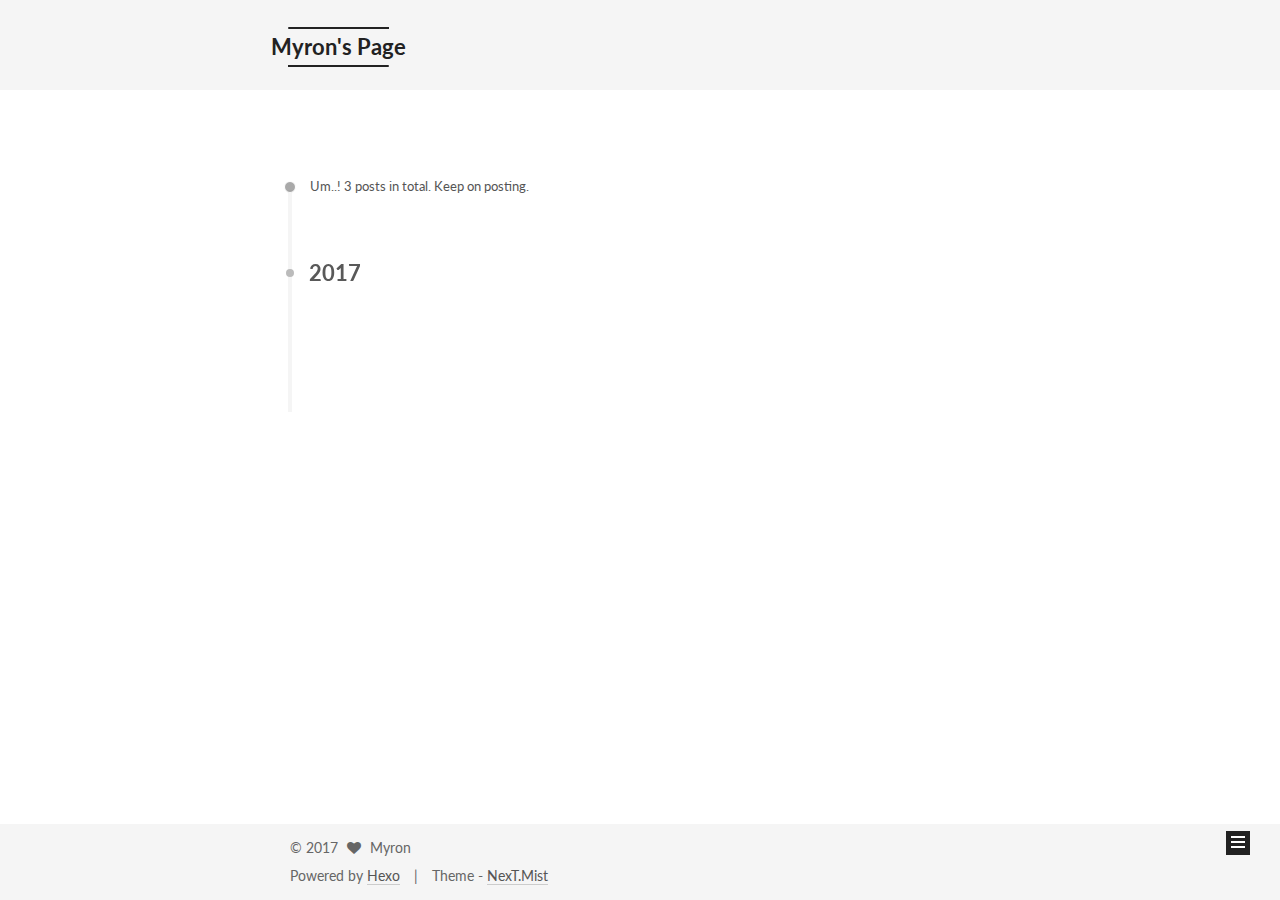
<file: archives/2017/05/index.html>
<!doctype html>



  


<html class="theme-next mist use-motion" lang="en">
<head>
  <meta charset="UTF-8"/>
<meta http-equiv="X-UA-Compatible" content="IE=edge" />
<meta name="viewport" content="width=device-width, initial-scale=1, maximum-scale=1"/>






<meta http-equiv="Cache-Control" content="no-transform" />
<meta http-equiv="Cache-Control" content="no-siteapp" />















  
  
  <link href="/lib/fancybox/source/jquery.fancybox.css?v=2.1.5" rel="stylesheet" type="text/css" />




  
  
  
  

  
    
    
  

  

  

  

  

  
    
    
    <link href="//fonts.googleapis.com/css?family=Lato:300,300italic,400,400italic,700,700italic&subset=latin,latin-ext" rel="stylesheet" type="text/css">
  






<link href="/lib/font-awesome/css/font-awesome.min.css?v=4.6.2" rel="stylesheet" type="text/css" />

<link href="/css/main.css?v=5.1.0" rel="stylesheet" type="text/css" />


  <meta name="keywords" content="Hexo, NexT" />








  <link rel="shortcut icon" type="image/x-icon" href="/Deer_Symbol_48px.ico?v=5.1.0" />






<meta property="og:type" content="website">
<meta property="og:title" content="Myron's Page">
<meta property="og:url" content="http://yoursite.com/archives/2017/05/index.html">
<meta property="og:site_name" content="Myron's Page">
<meta name="twitter:card" content="summary">
<meta name="twitter:title" content="Myron's Page">



<script type="text/javascript" id="hexo.configurations">
  var NexT = window.NexT || {};
  var CONFIG = {
    root: '/',
    scheme: 'Mist',
    sidebar: {"position":"left","display":"post","offset":12,"offset_float":0,"b2t":false,"scrollpercent":false},
    fancybox: true,
    motion: true,
    duoshuo: {
      userId: '0',
      author: 'Author'
    },
    algolia: {
      applicationID: '',
      apiKey: '',
      indexName: '',
      hits: {"per_page":10},
      labels: {"input_placeholder":"Search for Posts","hits_empty":"We didn't find any results for the search: ${query}","hits_stats":"${hits} results found in ${time} ms"}
    }
  };
</script>



  <link rel="canonical" href="http://yoursite.com/archives/2017/05/"/>





  <title> Archive | Myron's Page </title>
</head>

<body itemscope itemtype="http://schema.org/WebPage" lang="en">

  














  
  
    
  

  <div class="container sidebar-position-left  page-archive  ">
    <div class="headband"></div>

    <header id="header" class="header" itemscope itemtype="http://schema.org/WPHeader">
      <div class="header-inner"><div class="site-brand-wrapper">
  <div class="site-meta ">
    

    <div class="custom-logo-site-title">
      <a href="/"  class="brand" rel="start">
        <span class="logo-line-before"><i></i></span>
        <span class="site-title">Myron's Page</span>
        <span class="logo-line-after"><i></i></span>
      </a>
    </div>
      
        <p class="site-subtitle"></p>
      
  </div>

  <div class="site-nav-toggle">
    <button>
      <span class="btn-bar"></span>
      <span class="btn-bar"></span>
      <span class="btn-bar"></span>
    </button>
  </div>
</div>

<nav class="site-nav">
  

  
    <ul id="menu" class="menu">
      
        
        <li class="menu-item menu-item-home">
          <a href="/" rel="section">
            
              <i class="menu-item-icon fa fa-fw fa-home"></i> <br />
            
            Home
          </a>
        </li>
      
        
        <li class="menu-item menu-item-archives">
          <a href="/archives" rel="section">
            
              <i class="menu-item-icon fa fa-fw fa-archive"></i> <br />
            
            Archives
          </a>
        </li>
      
        
        <li class="menu-item menu-item-tags">
          <a href="/tags" rel="section">
            
              <i class="menu-item-icon fa fa-fw fa-tags"></i> <br />
            
            Tags
          </a>
        </li>
      

      
        <li class="menu-item menu-item-search">
          
            <a href="javascript:;" class="popup-trigger">
          
            
              <i class="menu-item-icon fa fa-search fa-fw"></i> <br />
            
            Search
          </a>
        </li>
      
    </ul>
  

  
    <div class="site-search">
      
  <div class="popup search-popup local-search-popup">
  <div class="local-search-header clearfix">
    <span class="search-icon">
      <i class="fa fa-search"></i>
    </span>
    <span class="popup-btn-close">
      <i class="fa fa-times-circle"></i>
    </span>
    <div class="local-search-input-wrapper">
      <input autocapitalize="off" autocomplete="off" autocorrect="off"
             placeholder="Searching..." spellcheck="false"
             type="text" id="local-search-input">
    </div>
  </div>
  <div id="local-search-result"></div>
</div>



    </div>
  
</nav>



 </div>
    </header>

    <main id="main" class="main">
      <div class="main-inner">
        <div class="content-wrap">
          <div id="content" class="content">
            

  <section id="posts" class="posts-collapse">
    <span class="archive-move-on"></span>

    <span class="archive-page-counter">
      
      
      
        
      
      Um..! 3 posts in total. Keep on posting.
    </span>

    

      
      
      

      
        
        <div class="collection-title">
          <h2 class="archive-year motion-element" id="archive-year-2017">2017</h2>
        </div>
      
      

      

  <article class="post post-type-normal" itemscope itemtype="http://schema.org/Article">
    <header class="post-header">

      <h1 class="post-title">
        
            <a class="post-title-link" href="/2017/05/22/SpringMVC + JdbcTemplate实现用户登录注册/" itemprop="url">
              
                <span itemprop="name">SpringMVC + JdbcTemplate实现用户登录注册</span>
              
            </a>
        
      </h1>

      <div class="post-meta">
        <time class="post-time" itemprop="dateCreated"
              datetime="2017-05-22T10:57:25+08:00"
              content="2017-05-22" >
          05-22
        </time>
      </div>

    </header>
  </article>



    

  </section>

  



          </div>
          


          

        </div>
        
          
  
  <div class="sidebar-toggle">
    <div class="sidebar-toggle-line-wrap">
      <span class="sidebar-toggle-line sidebar-toggle-line-first"></span>
      <span class="sidebar-toggle-line sidebar-toggle-line-middle"></span>
      <span class="sidebar-toggle-line sidebar-toggle-line-last"></span>
    </div>
  </div>

  <aside id="sidebar" class="sidebar">
    <div class="sidebar-inner">

      

      

      <section class="site-overview sidebar-panel sidebar-panel-active">
        <div class="site-author motion-element" itemprop="author" itemscope itemtype="http://schema.org/Person">
          <img class="site-author-image" itemprop="image"
               src="/uploads/avatar.png"
               alt="Myron" />
          <p class="site-author-name" itemprop="name">Myron</p>
           
              <p class="site-description motion-element" itemprop="description"></p>
          
        </div>
        <nav class="site-state motion-element">

          
            <div class="site-state-item site-state-posts">
              <a href="/archives">
                <span class="site-state-item-count">3</span>
                <span class="site-state-item-name">posts</span>
              </a>
            </div>
          

          

          

        </nav>

        

        <div class="links-of-author motion-element">
          
        </div>

        
        

        
        

        


      </section>

      

      

    </div>
  </aside>


        
      </div>
    </main>

    <footer id="footer" class="footer">
      <div class="footer-inner">
        <div class="copyright" >
  
  &copy; 
  <span itemprop="copyrightYear">2017</span>
  <span class="with-love">
    <i class="fa fa-heart"></i>
  </span>
  <span class="author" itemprop="copyrightHolder">Myron</span>
</div>


<div class="powered-by">
  Powered by <a class="theme-link" href="https://hexo.io">Hexo</a>
</div>

<div class="theme-info">
  Theme -
  <a class="theme-link" href="https://github.com/iissnan/hexo-theme-next">
    NexT.Mist
  </a>
</div>


        

        
      </div>
    </footer>

    
      <div class="back-to-top">
        <i class="fa fa-arrow-up"></i>
        
      </div>
    

  </div>

  

<script type="text/javascript">
  if (Object.prototype.toString.call(window.Promise) !== '[object Function]') {
    window.Promise = null;
  }
</script>









  












  
  <script type="text/javascript" src="/lib/jquery/index.js?v=2.1.3"></script>

  
  <script type="text/javascript" src="/lib/fastclick/lib/fastclick.min.js?v=1.0.6"></script>

  
  <script type="text/javascript" src="/lib/jquery_lazyload/jquery.lazyload.js?v=1.9.7"></script>

  
  <script type="text/javascript" src="/lib/velocity/velocity.min.js?v=1.2.1"></script>

  
  <script type="text/javascript" src="/lib/velocity/velocity.ui.min.js?v=1.2.1"></script>

  
  <script type="text/javascript" src="/lib/fancybox/source/jquery.fancybox.pack.js?v=2.1.5"></script>


  


  <script type="text/javascript" src="/js/src/utils.js?v=5.1.0"></script>

  <script type="text/javascript" src="/js/src/motion.js?v=5.1.0"></script>



  
  

  
  
    <script type="text/javascript" id="motion.page.archive">
      $('.archive-year').velocity('transition.slideLeftIn');
    </script>
  


  


  <script type="text/javascript" src="/js/src/bootstrap.js?v=5.1.0"></script>



  


  




	





  





  





  






  

  <script type="text/javascript">
    // Popup Window;
    var isfetched = false;
    // Search DB path;
    var search_path = "search.xml";
    if (search_path.length == 0) {
      search_path = "search.xml";
    }
    var path = "/" + search_path;
    // monitor main search box;

    function proceedsearch() {
      $("body")
        .append('<div class="search-popup-overlay local-search-pop-overlay"></div>')
        .css('overflow', 'hidden');
      $('.popup').toggle();
    }
    // search function;
    var searchFunc = function(path, search_id, content_id) {
      'use strict';
      $.ajax({
        url: path,
        dataType: "xml",
        async: true,
        success: function( xmlResponse ) {
          // get the contents from search data
          isfetched = true;
          $('.popup').detach().appendTo('.header-inner');
          var datas = $( "entry", xmlResponse ).map(function() {
            return {
              title: $( "title", this ).text(),
              content: $("content",this).text(),
              url: $( "url" , this).text()
            };
          }).get();
          var $input = document.getElementById(search_id);
          var $resultContent = document.getElementById(content_id);
          $input.addEventListener('input', function(){
            var matchcounts = 0;
            var str='<ul class=\"search-result-list\">';
            var keywords = this.value.trim().toLowerCase().split(/[\s\-]+/);
            $resultContent.innerHTML = "";
            if (this.value.trim().length > 1) {
              // perform local searching
              datas.forEach(function(data) {
                var isMatch = false;
                var content_index = [];
                var data_title = data.title.trim().toLowerCase();
                var data_content = data.content.trim().replace(/<[^>]+>/g,"").toLowerCase();
                var data_url = decodeURIComponent(data.url);
                var index_title = -1;
                var index_content = -1;
                var first_occur = -1;
                // only match artiles with not empty titles and contents
                if(data_title != '') {
                  keywords.forEach(function(keyword, i) {
                    index_title = data_title.indexOf(keyword);
                    index_content = data_content.indexOf(keyword);
                    if( index_title >= 0 || index_content >= 0 ){
                      isMatch = true;
                      if (i == 0) {
                        first_occur = index_content;
                      }
                    }

                  });
                }
                // show search results
                if (isMatch) {
                  matchcounts += 1;
                  str += "<li><a href='"+ data_url +"' class='search-result-title'>"+ data_title +"</a>";
                  var content = data.content.trim().replace(/<[^>]+>/g,"");
                  if (first_occur >= 0) {
                    // cut out 100 characters
                    var start = first_occur - 20;
                    var end = first_occur + 80;
                    if(start < 0){
                      start = 0;
                    }
                    if(start == 0){
                      end = 50;
                    }
                    if(end > content.length){
                      end = content.length;
                    }
                    var match_content = content.substring(start, end);
                    // highlight all keywords
                    keywords.forEach(function(keyword){
                      var regS = new RegExp(keyword, "gi");
                      match_content = match_content.replace(regS, "<b class=\"search-keyword\">"+keyword+"</b>");
                    });

                    str += "<p class=\"search-result\">" + match_content +"...</p>"
                  }
                  str += "</li>";
                }
              })};
            str += "</ul>";
            if (matchcounts == 0) { str = '<div id="no-result"><i class="fa fa-frown-o fa-5x" /></div>' }
            if (keywords == "") { str = '<div id="no-result"><i class="fa fa-search fa-5x" /></div>' }
            $resultContent.innerHTML = str;
          });
          proceedsearch();
        }
      });}

    // handle and trigger popup window;
    $('.popup-trigger').click(function(e) {
      e.stopPropagation();
      if (isfetched == false) {
        searchFunc(path, 'local-search-input', 'local-search-result');
      } else {
        proceedsearch();
      };
    });

    $('.popup-btn-close').click(function(e){
      $('.popup').hide();
      $(".local-search-pop-overlay").remove();
      $('body').css('overflow', '');
    });
    $('.popup').click(function(e){
      e.stopPropagation();
    });
  </script>





  

  

  

  

  

</body>
</html>
</file>
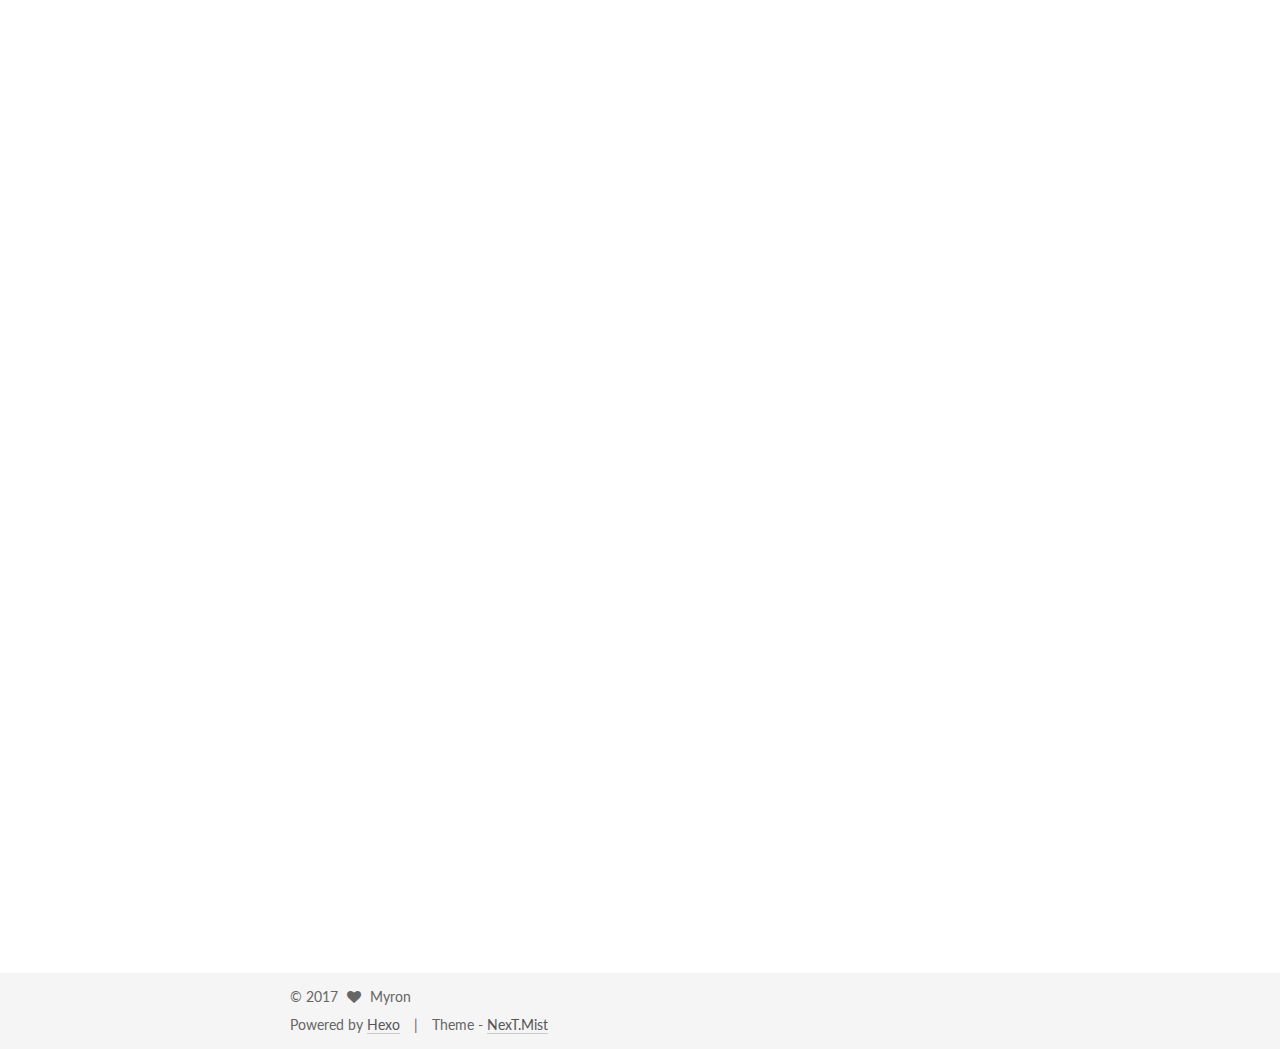
<file: 2017/04/25/使用IntelliJ IDEA开发Spring MVC HelloWorld/index.html>
<!doctype html>



  


<html class="theme-next mist use-motion" lang="en">
<head>
  <meta charset="UTF-8"/>
<meta http-equiv="X-UA-Compatible" content="IE=edge" />
<meta name="viewport" content="width=device-width, initial-scale=1, maximum-scale=1"/>






<meta http-equiv="Cache-Control" content="no-transform" />
<meta http-equiv="Cache-Control" content="no-siteapp" />















  
  
  <link href="/lib/fancybox/source/jquery.fancybox.css?v=2.1.5" rel="stylesheet" type="text/css" />




  
  
  
  

  
    
    
  

  

  

  

  

  
    
    
    <link href="//fonts.googleapis.com/css?family=Lato:300,300italic,400,400italic,700,700italic&subset=latin,latin-ext" rel="stylesheet" type="text/css">
  






<link href="/lib/font-awesome/css/font-awesome.min.css?v=4.6.2" rel="stylesheet" type="text/css" />

<link href="/css/main.css?v=5.1.0" rel="stylesheet" type="text/css" />


  <meta name="keywords" content="Hexo, NexT" />








  <link rel="shortcut icon" type="image/x-icon" href="/Deer_Symbol_48px.ico?v=5.1.0" />






<meta name="description" content="开发环境 JDK1.8.0_131  Tomcat 8.5.13 Intellij IDEA  1. 创建工程打开IntelliJ IDEA 新建一个project，选择Spring MVC,Project name写: SpringHello, 然后点击Finish，等待download finish. 创建完成的目录： 2. 配置Web.xml首先打开web/WEB-INF目录下的web.xm">
<meta name="keywords">
<meta property="og:type" content="article">
<meta property="og:title" content="使用IntelliJ IDEA开发Spring MVC HelloWorld">
<meta property="og:url" content="http://yoursite.com/2017/04/25/使用IntelliJ IDEA开发Spring MVC HelloWorld/index.html">
<meta property="og:site_name" content="Myron's Page">
<meta property="og:description" content="开发环境 JDK1.8.0_131  Tomcat 8.5.13 Intellij IDEA  1. 创建工程打开IntelliJ IDEA 新建一个project，选择Spring MVC,Project name写: SpringHello, 然后点击Finish，等待download finish. 创建完成的目录： 2. 配置Web.xml首先打开web/WEB-INF目录下的web.xm">
<meta property="og:image" content="http://yoursite.com/images/CreateNewProject.png">
<meta property="og:image" content="http://yoursite.com/images/content.png">
<meta property="og:image" content="http://yoursite.com/images/fix.png">
<meta property="og:image" content="http://yoursite.com/images/successful.png">
<meta property="og:updated_time" content="2017-04-28T09:23:20.579Z">
<meta name="twitter:card" content="summary">
<meta name="twitter:title" content="使用IntelliJ IDEA开发Spring MVC HelloWorld">
<meta name="twitter:description" content="开发环境 JDK1.8.0_131  Tomcat 8.5.13 Intellij IDEA  1. 创建工程打开IntelliJ IDEA 新建一个project，选择Spring MVC,Project name写: SpringHello, 然后点击Finish，等待download finish. 创建完成的目录： 2. 配置Web.xml首先打开web/WEB-INF目录下的web.xm">
<meta name="twitter:image" content="http://yoursite.com/images/CreateNewProject.png">



<script type="text/javascript" id="hexo.configurations">
  var NexT = window.NexT || {};
  var CONFIG = {
    root: '/',
    scheme: 'Mist',
    sidebar: {"position":"left","display":"post","offset":12,"offset_float":0,"b2t":false,"scrollpercent":false},
    fancybox: true,
    motion: true,
    duoshuo: {
      userId: '0',
      author: 'Author'
    },
    algolia: {
      applicationID: '',
      apiKey: '',
      indexName: '',
      hits: {"per_page":10},
      labels: {"input_placeholder":"Search for Posts","hits_empty":"We didn't find any results for the search: ${query}","hits_stats":"${hits} results found in ${time} ms"}
    }
  };
</script>



  <link rel="canonical" href="http://yoursite.com/2017/04/25/使用IntelliJ IDEA开发Spring MVC HelloWorld/"/>





  <title> 使用IntelliJ IDEA开发Spring MVC HelloWorld | Myron's Page </title>
</head>

<body itemscope itemtype="http://schema.org/WebPage" lang="en">

  














  
  
    
  

  <div class="container sidebar-position-left page-post-detail ">
    <div class="headband"></div>

    <header id="header" class="header" itemscope itemtype="http://schema.org/WPHeader">
      <div class="header-inner"><div class="site-brand-wrapper">
  <div class="site-meta ">
    

    <div class="custom-logo-site-title">
      <a href="/"  class="brand" rel="start">
        <span class="logo-line-before"><i></i></span>
        <span class="site-title">Myron's Page</span>
        <span class="logo-line-after"><i></i></span>
      </a>
    </div>
      
        <p class="site-subtitle"></p>
      
  </div>

  <div class="site-nav-toggle">
    <button>
      <span class="btn-bar"></span>
      <span class="btn-bar"></span>
      <span class="btn-bar"></span>
    </button>
  </div>
</div>

<nav class="site-nav">
  

  
    <ul id="menu" class="menu">
      
        
        <li class="menu-item menu-item-home">
          <a href="/" rel="section">
            
              <i class="menu-item-icon fa fa-fw fa-home"></i> <br />
            
            Home
          </a>
        </li>
      
        
        <li class="menu-item menu-item-archives">
          <a href="/archives" rel="section">
            
              <i class="menu-item-icon fa fa-fw fa-archive"></i> <br />
            
            Archives
          </a>
        </li>
      
        
        <li class="menu-item menu-item-tags">
          <a href="/tags" rel="section">
            
              <i class="menu-item-icon fa fa-fw fa-tags"></i> <br />
            
            Tags
          </a>
        </li>
      

      
        <li class="menu-item menu-item-search">
          
            <a href="javascript:;" class="popup-trigger">
          
            
              <i class="menu-item-icon fa fa-search fa-fw"></i> <br />
            
            Search
          </a>
        </li>
      
    </ul>
  

  
    <div class="site-search">
      
  <div class="popup search-popup local-search-popup">
  <div class="local-search-header clearfix">
    <span class="search-icon">
      <i class="fa fa-search"></i>
    </span>
    <span class="popup-btn-close">
      <i class="fa fa-times-circle"></i>
    </span>
    <div class="local-search-input-wrapper">
      <input autocapitalize="off" autocomplete="off" autocorrect="off"
             placeholder="Searching..." spellcheck="false"
             type="text" id="local-search-input">
    </div>
  </div>
  <div id="local-search-result"></div>
</div>



    </div>
  
</nav>



 </div>
    </header>

    <main id="main" class="main">
      <div class="main-inner">
        <div class="content-wrap">
          <div id="content" class="content">
            

  <div id="posts" class="posts-expand">
    

  

  
  
  

  <article class="post post-type-normal " itemscope itemtype="http://schema.org/Article">
    <link itemprop="mainEntityOfPage" href="http://yoursite.com/2017/04/25/使用IntelliJ IDEA开发Spring MVC HelloWorld/">

    <span hidden itemprop="author" itemscope itemtype="http://schema.org/Person">
      <meta itemprop="name" content="Myron">
      <meta itemprop="description" content="">
      <meta itemprop="image" content="/uploads/avatar.png">
    </span>

    <span hidden itemprop="publisher" itemscope itemtype="http://schema.org/Organization">
      <meta itemprop="name" content="Myron's Page">
    </span>

    
      <header class="post-header">

        
        
          <h1 class="post-title" itemprop="name headline">
            
            
              
                使用IntelliJ IDEA开发Spring MVC HelloWorld
              
            
          </h1>
        

        <div class="post-meta">
          <span class="post-time">
            
              <span class="post-meta-item-icon">
                <i class="fa fa-calendar-o"></i>
              </span>
              
                <span class="post-meta-item-text">Posted on</span>
              
              <time title="Post created" itemprop="dateCreated datePublished" datetime="2017-04-25T13:07:13+08:00">
                2017-04-25
              </time>
            

            

            
          </span>

          

          
            
          

          
          

          

          

          

        </div>
      </header>
    

    <div class="post-body" itemprop="articleBody">

      
      

      
        <h4 id="开发环境"><a href="#开发环境" class="headerlink" title="开发环境"></a>开发环境</h4><ul>
<li>JDK1.8.0_131 </li>
<li>Tomcat 8.5.13</li>
<li>Intellij IDEA</li>
</ul>
<h4 id="1-创建工程"><a href="#1-创建工程" class="headerlink" title="1. 创建工程"></a>1. 创建工程</h4><p>打开IntelliJ IDEA 新建一个project，选择Spring MVC,Project name写: SpringHello, 然后点击Finish，等待download finish.<br><img src="/images/CreateNewProject.png" alt=""></p>
<h5 id="创建完成的目录："><a href="#创建完成的目录：" class="headerlink" title="创建完成的目录："></a>创建完成的目录：</h5><p><img src="/images/content.png" alt="content"></p>
<h4 id="2-配置Web-xml"><a href="#2-配置Web-xml" class="headerlink" title="2. 配置Web.xml"></a>2. 配置Web.xml</h4><p>首先打开web/WEB-INF目录下的web.xml文件，如下，把url-pattern的值改为/，用于拦截请求（url-pattern为 / ，说明拦截所有请求,网上有说配置为/*的，我这样配置会出错），并交由Spring MVC的后台控制器来处理。这一项配置是必须的。</p>
<figure class="highlight xml"><table><tr><td class="gutter"><pre><div class="line">1</div><div class="line">2</div><div class="line">3</div><div class="line">4</div><div class="line">5</div><div class="line">6</div><div class="line">7</div><div class="line">8</div><div class="line">9</div><div class="line">10</div><div class="line">11</div><div class="line">12</div><div class="line">13</div><div class="line">14</div><div class="line">15</div><div class="line">16</div><div class="line">17</div><div class="line">18</div><div class="line">19</div><div class="line">20</div><div class="line">21</div><div class="line">22</div></pre></td><td class="code"><pre><div class="line">&lt;?xml version="1.0" encoding="UTF-8"?&gt;</div><div class="line"><span class="tag">&lt;<span class="name">web-app</span> <span class="attr">xmlns</span>=<span class="string">"http://xmlns.jcp.org/xml/ns/javaee"</span></span></div><div class="line">         <span class="attr">xmlns:xsi</span>=<span class="string">"http://www.w3.org/2001/XMLSchema-instance"</span></div><div class="line">         <span class="attr">xsi:schemaLocation</span>=<span class="string">"http://xmlns.jcp.org/xml/ns/javaee http://xmlns.jcp.org/xml/ns/javaee/web-app_3_1.xsd"</span></div><div class="line">         <span class="attr">version</span>=<span class="string">"3.1"</span>&gt;</div><div class="line">    <span class="tag">&lt;<span class="name">context-param</span>&gt;</span></div><div class="line">        <span class="tag">&lt;<span class="name">param-name</span>&gt;</span>contextConfigLocation<span class="tag">&lt;/<span class="name">param-name</span>&gt;</span></div><div class="line">        <span class="tag">&lt;<span class="name">param-value</span>&gt;</span>/WEB-INF/applicationContext.xml<span class="tag">&lt;/<span class="name">param-value</span>&gt;</span></div><div class="line">    <span class="tag">&lt;/<span class="name">context-param</span>&gt;</span></div><div class="line">    <span class="tag">&lt;<span class="name">listener</span>&gt;</span></div><div class="line">        <span class="tag">&lt;<span class="name">listener-class</span>&gt;</span>org.springframework.web.context.ContextLoaderListener<span class="tag">&lt;/<span class="name">listener-class</span>&gt;</span></div><div class="line">    <span class="tag">&lt;/<span class="name">listener</span>&gt;</span></div><div class="line">    <span class="tag">&lt;<span class="name">servlet</span>&gt;</span></div><div class="line">        <span class="tag">&lt;<span class="name">servlet-name</span>&gt;</span>dispatcher<span class="tag">&lt;/<span class="name">servlet-name</span>&gt;</span></div><div class="line">        <span class="tag">&lt;<span class="name">servlet-class</span>&gt;</span>org.springframework.web.servlet.DispatcherServlet<span class="tag">&lt;/<span class="name">servlet-class</span>&gt;</span></div><div class="line">        <span class="tag">&lt;<span class="name">load-on-startup</span>&gt;</span>1<span class="tag">&lt;/<span class="name">load-on-startup</span>&gt;</span></div><div class="line">    <span class="tag">&lt;/<span class="name">servlet</span>&gt;</span></div><div class="line">    <span class="tag">&lt;<span class="name">servlet-mapping</span>&gt;</span></div><div class="line">        <span class="tag">&lt;<span class="name">servlet-name</span>&gt;</span>dispatcher<span class="tag">&lt;/<span class="name">servlet-name</span>&gt;</span></div><div class="line">        <span class="tag">&lt;<span class="name">url-pattern</span>&gt;</span>/<span class="tag">&lt;/<span class="name">url-pattern</span>&gt;</span></div><div class="line">    <span class="tag">&lt;/<span class="name">servlet-mapping</span>&gt;</span></div><div class="line"><span class="tag">&lt;/<span class="name">web-app</span>&gt;</span></div></pre></td></tr></table></figure>
<h4 id="3-编写Controller"><a href="#3-编写Controller" class="headerlink" title="3. 编写Controller"></a>3. 编写Controller</h4><p>MVC框架有model、view、controller三部分组成。model一般为一些基本的Java Bean，view用于进行相应的页面显示，controller用于处理网站的请求。</p>
<p>在项目的src目录创建一个包用于存放Controller, 包的名字为: com.myron.hello，在包下创建一个HelloController类 </p>
<p>添加以下代码：<br><figure class="highlight java"><table><tr><td class="gutter"><pre><div class="line">1</div><div class="line">2</div><div class="line">3</div><div class="line">4</div><div class="line">5</div><div class="line">6</div><div class="line">7</div><div class="line">8</div><div class="line">9</div><div class="line">10</div><div class="line">11</div><div class="line">12</div><div class="line">13</div><div class="line">14</div><div class="line">15</div><div class="line">16</div><div class="line">17</div><div class="line">18</div><div class="line">19</div><div class="line">20</div><div class="line">21</div></pre></td><td class="code"><pre><div class="line"><span class="keyword">package</span> com.myron.hello;</div><div class="line"></div><div class="line"><span class="keyword">import</span> org.springframework.stereotype.Controller;</div><div class="line"><span class="keyword">import</span> org.springframework.ui.ModelMap;</div><div class="line"><span class="keyword">import</span> org.springframework.web.bind.annotation.RequestMapping;</div><div class="line"><span class="keyword">import</span> org.springframework.web.bind.annotation.RequestMethod;</div><div class="line"></div><div class="line"><span class="comment">/**</span></div><div class="line"> * Created by Myron on 4/25/2017.</div><div class="line"> */</div><div class="line"><span class="meta">@Controller</span></div><div class="line"><span class="meta">@RequestMapping</span>(value = <span class="string">"/hello"</span>, method = RequestMethod.GET)</div><div class="line"><span class="keyword">public</span> <span class="class"><span class="keyword">class</span> <span class="title">HelloController</span> </span>&#123;</div><div class="line"></div><div class="line">    <span class="meta">@RequestMapping</span>(value = <span class="string">"/hello"</span>, method = RequestMethod.GET)</div><div class="line">    <span class="function"><span class="keyword">public</span> String <span class="title">printHello</span><span class="params">(ModelMap model)</span> </span>&#123;</div><div class="line">        model.addAttribute(<span class="string">"msg"</span>, <span class="string">"Spring MVC Hello World"</span>);</div><div class="line">        model.addAttribute(<span class="string">"name"</span>, <span class="string">"myron"</span>);</div><div class="line">        <span class="keyword">return</span> <span class="string">"hello"</span>;</div><div class="line">    &#125;</div><div class="line">&#125;</div></pre></td></tr></table></figure></p>
<p>解释下上边代码的意思</p>
<ul>
<li>@Controller注解：采用注解的方式定义该类为处理请求的Controller类； </li>
<li>@RequestMapping解：用于定义一个请求映射，value为请求的url，method用以指定该请求类型，一般为get和post，代码中要调用printHello方法，即可访问 hello/hello </li>
<li>return “hello”：处理完该请求后返回的页面，此请求返回 hello.jsp页面。</li>
</ul>
<h4 id="4-创建View层"><a href="#4-创建View层" class="headerlink" title="4. 创建View层"></a>4. 创建View层</h4><p>接下来删除web目录下的index.jsp,在web/WEB-INF中创建一个views目录，然后创建一个hello.jsp文件，添加如下代码：</p>
<figure class="highlight"><table><tr><td class="gutter"><pre><div class="line">1</div><div class="line">2</div><div class="line">3</div><div class="line">4</div><div class="line">5</div><div class="line">6</div><div class="line">7</div><div class="line">8</div><div class="line">9</div><div class="line">10</div></pre></td><td class="code"><pre><div class="line">&lt;%@ page contentType="text/html;charset=UTF-8" language="java" %&gt;</div><div class="line">&lt;html&gt;</div><div class="line">&lt;head&gt;</div><div class="line">    &lt;title&gt;$&#123;msg&#125;&lt;/title&gt;</div><div class="line">&lt;/head&gt;</div><div class="line">&lt;body&gt;</div><div class="line">&lt;h1&gt;$&#123;msg&#125;&lt;/h1&gt;</div><div class="line">&lt;span&gt;$&#123;name&#125;&lt;/span&gt;</div><div class="line">&lt;/body&gt;</div><div class="line">&lt;/html&gt;</div></pre></td></tr></table></figure>
<h4 id="5-配置xxx-servlet-xml"><a href="#5-配置xxx-servlet-xml" class="headerlink" title="5. 配置xxx-servlet.xml"></a>5. 配置xxx-servlet.xml</h4><p>完成上边的步骤之后，在web.xml同级目录下有个dispatcher-servlet.xml的配置文件，他的前缀dispatcher对应上边web.xml中配置的servlet（名称可修改）。</p>
<p>打开dispatcher-servlet.xml是空的，我们需要添加一些配置 </p>
<p>首先要指定下controller所在的包，这样spring mvc会扫描其中的注解</p>
<figure class="highlight xml"><table><tr><td class="gutter"><pre><div class="line">1</div></pre></td><td class="code"><pre><div class="line"><span class="tag">&lt;<span class="name">context:component-scan</span> <span class="attr">base-package</span>=<span class="string">"com.myron.hello"</span>/&gt;</span></div></pre></td></tr></table></figure>
<figure class="highlight xml"><table><tr><td class="gutter"><pre><div class="line">1</div><div class="line">2</div><div class="line">3</div><div class="line">4</div><div class="line">5</div><div class="line">6</div><div class="line">7</div></pre></td><td class="code"><pre><div class="line"><span class="comment">&lt;!--ViewResolver 视图解析器--&gt;</span></div><div class="line"><span class="comment">&lt;!--用于支持Servlet、JSP视图解析--&gt;</span></div><div class="line"><span class="tag">&lt;<span class="name">bean</span> <span class="attr">id</span>=<span class="string">"jspViewResolver"</span> <span class="attr">class</span>=<span class="string">"org.springframework.web.servlet.view.InternalResourceViewResolver"</span>&gt;</span></div><div class="line">        <span class="tag">&lt;<span class="name">property</span> <span class="attr">name</span>=<span class="string">"viewClass"</span> <span class="attr">value</span>=<span class="string">"org.springframework.web.servlet.view.JstlView"</span>/&gt;</span></div><div class="line">        <span class="tag">&lt;<span class="name">property</span> <span class="attr">name</span>=<span class="string">"prefix"</span> <span class="attr">value</span>=<span class="string">"/WEB-INF/views/"</span>/&gt;</span></div><div class="line">        <span class="tag">&lt;<span class="name">property</span> <span class="attr">name</span>=<span class="string">"suffix"</span> <span class="attr">value</span>=<span class="string">".jsp"</span>/&gt;</span></div><div class="line"><span class="tag">&lt;/<span class="name">bean</span>&gt;</span></div></pre></td></tr></table></figure>
<p>还需要配置下边两项，静态资源访问，开启注解。</p>
<figure class="highlight xml"><table><tr><td class="gutter"><pre><div class="line">1</div><div class="line">2</div><div class="line">3</div><div class="line">4</div><div class="line">5</div></pre></td><td class="code"><pre><div class="line"><span class="comment">&lt;!-- 静态资源(js、image等)的访问 --&gt;</span></div><div class="line"><span class="tag">&lt;<span class="name">mvc:default-servlet-handler</span>/&gt;</span></div><div class="line"></div><div class="line"><span class="comment">&lt;!-- 开启注解 --&gt;</span></div><div class="line"><span class="tag">&lt;<span class="name">mvc:annotation-driven</span>/&gt;</span></div></pre></td></tr></table></figure>
<p>最后配置完成如下<br><figure class="highlight xml"><table><tr><td class="gutter"><pre><div class="line">1</div><div class="line">2</div><div class="line">3</div><div class="line">4</div><div class="line">5</div><div class="line">6</div><div class="line">7</div><div class="line">8</div><div class="line">9</div><div class="line">10</div><div class="line">11</div><div class="line">12</div><div class="line">13</div><div class="line">14</div><div class="line">15</div><div class="line">16</div><div class="line">17</div><div class="line">18</div><div class="line">19</div><div class="line">20</div><div class="line">21</div><div class="line">22</div></pre></td><td class="code"><pre><div class="line">&lt;?xml version="1.0" encoding="UTF-8"?&gt;</div><div class="line"><span class="tag">&lt;<span class="name">beans</span> <span class="attr">xmlns</span>=<span class="string">"http://www.springframework.org/schema/beans"</span></span></div><div class="line">       <span class="attr">xmlns:xsi</span>=<span class="string">"http://www.w3.org/2001/XMLSchema-instance"</span></div><div class="line">       <span class="attr">xmlns:context</span>=<span class="string">"http://www.springframework.org/schema/context"</span></div><div class="line">       <span class="attr">xmlns:mvc</span>=<span class="string">"http://www.springframework.org/schema/mvc"</span></div><div class="line">       <span class="attr">xsi:schemaLocation</span>=<span class="string">"http://www.springframework.org/schema/beans http://www.springframework.org/schema/beans/spring-beans.xsd http://www.springframework.org/schema/context http://www.springframework.org/schema/context/spring-context.xsd http://www.springframework.org/schema/mvc http://www.springframework.org/schema/mvc/spring-mvc.xsd"</span>&gt;</div><div class="line">    <span class="tag">&lt;<span class="name">context:component-scan</span> <span class="attr">base-package</span>=<span class="string">"com.myron.hello"</span>/&gt;</span></div><div class="line"></div><div class="line">    <span class="comment">&lt;!-- 静态资源(js、image等)的访问 --&gt;</span></div><div class="line">    <span class="tag">&lt;<span class="name">mvc:default-servlet-handler</span>/&gt;</span></div><div class="line"></div><div class="line">    <span class="comment">&lt;!-- 开启注解 --&gt;</span></div><div class="line">    <span class="tag">&lt;<span class="name">mvc:annotation-driven</span>/&gt;</span></div><div class="line"></div><div class="line">    <span class="comment">&lt;!--ViewResolver 视图解析器--&gt;</span></div><div class="line">    <span class="comment">&lt;!--用于支持Servlet、JSP视图解析--&gt;</span></div><div class="line">    <span class="tag">&lt;<span class="name">bean</span> <span class="attr">id</span>=<span class="string">"jspViewResolver"</span> <span class="attr">class</span>=<span class="string">"org.springframework.web.servlet.view.InternalResourceViewResolver"</span>&gt;</span></div><div class="line">        <span class="tag">&lt;<span class="name">property</span> <span class="attr">name</span>=<span class="string">"viewClass"</span> <span class="attr">value</span>=<span class="string">"org.springframework.web.servlet.view.JstlView"</span>/&gt;</span></div><div class="line">        <span class="tag">&lt;<span class="name">property</span> <span class="attr">name</span>=<span class="string">"prefix"</span> <span class="attr">value</span>=<span class="string">"/WEB-INF/views/"</span>/&gt;</span></div><div class="line">        <span class="tag">&lt;<span class="name">property</span> <span class="attr">name</span>=<span class="string">"suffix"</span> <span class="attr">value</span>=<span class="string">".jsp"</span>/&gt;</span></div><div class="line">    <span class="tag">&lt;/<span class="name">bean</span>&gt;</span></div><div class="line"><span class="tag">&lt;/<span class="name">beans</span>&gt;</span></div></pre></td></tr></table></figure></p>
<h4 id="6-导入Spring和Spring-MVC的jar"><a href="#6-导入Spring和Spring-MVC的jar" class="headerlink" title="6.导入Spring和Spring MVC的jar"></a>6.导入Spring和Spring MVC的jar</h4><p>点击工程 –&gt; F4<br><img src="/images/fix.png" alt=""></p>
<h4 id="7-下载standard和jstl包"><a href="#7-下载standard和jstl包" class="headerlink" title="7.下载standard和jstl包"></a>7.下载standard和jstl包</h4><p>如果没有standard和jstl包会导致： NoClassDefFoundError: javax/servlet/jsp/jstl/core/Config</p>
<p><a href="http://archive.apache.org/dist/jakarta/taglibs/standard/binaries/" target="_blank" rel="external">下载地址</a></p>
<p>下载解压后将standard和jstl两个包放入web.WEB-INF/lib下即可，如果没有lib可新建一个</p>
<p>打开: <a href="http://localhost:8080/hello/hello" target="_blank" rel="external">http://localhost:8080/hello/hello</a>   就能看到运行成功<br><img src="/images/successful.png" alt=""></p>
<p><a href="http://blog.csdn.net/industriously/article/details/52851588" target="_blank" rel="external">参考文章</a></p>

      
    </div>

    <div>
      
        

      
    </div>

    <div>
      
        

      
    </div>

    <div>
      
        

      
    </div>

    <footer class="post-footer">
      

      
        
      

      
        <div class="post-nav">
          <div class="post-nav-next post-nav-item">
            
              <a href="/2017/04/26/JSP + Servlet + MySQL实现简单登录/" rel="next" title="JSP + Servlet + MySQL实现简单登录">
                <i class="fa fa-chevron-left"></i> JSP + Servlet + MySQL实现简单登录
              </a>
            
          </div>

          <span class="post-nav-divider"></span>

          <div class="post-nav-prev post-nav-item">
            
          </div>
        </div>
      

      
      
    </footer>
  </article>



    <div class="post-spread">
      
    </div>
  </div>


          </div>
          


          
  <div class="comments" id="comments">
    
  </div>


        </div>
        
          
  
  <div class="sidebar-toggle">
    <div class="sidebar-toggle-line-wrap">
      <span class="sidebar-toggle-line sidebar-toggle-line-first"></span>
      <span class="sidebar-toggle-line sidebar-toggle-line-middle"></span>
      <span class="sidebar-toggle-line sidebar-toggle-line-last"></span>
    </div>
  </div>

  <aside id="sidebar" class="sidebar">
    <div class="sidebar-inner">

      

      
        <ul class="sidebar-nav motion-element">
          <li class="sidebar-nav-toc sidebar-nav-active" data-target="post-toc-wrap" >
            Table of Contents
          </li>
          <li class="sidebar-nav-overview" data-target="site-overview">
            Overview
          </li>
        </ul>
      

      <section class="site-overview sidebar-panel">
        <div class="site-author motion-element" itemprop="author" itemscope itemtype="http://schema.org/Person">
          <img class="site-author-image" itemprop="image"
               src="/uploads/avatar.png"
               alt="Myron" />
          <p class="site-author-name" itemprop="name">Myron</p>
           
              <p class="site-description motion-element" itemprop="description"></p>
          
        </div>
        <nav class="site-state motion-element">

          
            <div class="site-state-item site-state-posts">
              <a href="/archives">
                <span class="site-state-item-count">3</span>
                <span class="site-state-item-name">posts</span>
              </a>
            </div>
          

          

          

        </nav>

        

        <div class="links-of-author motion-element">
          
        </div>

        
        

        
        

        


      </section>

      
      <!--noindex-->
        <section class="post-toc-wrap motion-element sidebar-panel sidebar-panel-active">
          <div class="post-toc">

            
              
            

            
              <div class="post-toc-content"><ol class="nav"><li class="nav-item nav-level-4"><a class="nav-link" href="#开发环境"><span class="nav-number">1.</span> <span class="nav-text">开发环境</span></a></li><li class="nav-item nav-level-4"><a class="nav-link" href="#1-创建工程"><span class="nav-number">2.</span> <span class="nav-text">1. 创建工程</span></a><ol class="nav-child"><li class="nav-item nav-level-5"><a class="nav-link" href="#创建完成的目录："><span class="nav-number">2.1.</span> <span class="nav-text">创建完成的目录：</span></a></li></ol></li><li class="nav-item nav-level-4"><a class="nav-link" href="#2-配置Web-xml"><span class="nav-number">3.</span> <span class="nav-text">2. 配置Web.xml</span></a></li><li class="nav-item nav-level-4"><a class="nav-link" href="#3-编写Controller"><span class="nav-number">4.</span> <span class="nav-text">3. 编写Controller</span></a></li><li class="nav-item nav-level-4"><a class="nav-link" href="#4-创建View层"><span class="nav-number">5.</span> <span class="nav-text">4. 创建View层</span></a></li><li class="nav-item nav-level-4"><a class="nav-link" href="#5-配置xxx-servlet-xml"><span class="nav-number">6.</span> <span class="nav-text">5. 配置xxx-servlet.xml</span></a></li><li class="nav-item nav-level-4"><a class="nav-link" href="#6-导入Spring和Spring-MVC的jar"><span class="nav-number">7.</span> <span class="nav-text">6.导入Spring和Spring MVC的jar</span></a></li><li class="nav-item nav-level-4"><a class="nav-link" href="#7-下载standard和jstl包"><span class="nav-number">8.</span> <span class="nav-text">7.下载standard和jstl包</span></a></li></ol></div>
            

          </div>
        </section>
      <!--/noindex-->
      

      

    </div>
  </aside>


        
      </div>
    </main>

    <footer id="footer" class="footer">
      <div class="footer-inner">
        <div class="copyright" >
  
  &copy; 
  <span itemprop="copyrightYear">2017</span>
  <span class="with-love">
    <i class="fa fa-heart"></i>
  </span>
  <span class="author" itemprop="copyrightHolder">Myron</span>
</div>


<div class="powered-by">
  Powered by <a class="theme-link" href="https://hexo.io">Hexo</a>
</div>

<div class="theme-info">
  Theme -
  <a class="theme-link" href="https://github.com/iissnan/hexo-theme-next">
    NexT.Mist
  </a>
</div>


        

        
      </div>
    </footer>

    
      <div class="back-to-top">
        <i class="fa fa-arrow-up"></i>
        
      </div>
    

  </div>

  

<script type="text/javascript">
  if (Object.prototype.toString.call(window.Promise) !== '[object Function]') {
    window.Promise = null;
  }
</script>









  












  
  <script type="text/javascript" src="/lib/jquery/index.js?v=2.1.3"></script>

  
  <script type="text/javascript" src="/lib/fastclick/lib/fastclick.min.js?v=1.0.6"></script>

  
  <script type="text/javascript" src="/lib/jquery_lazyload/jquery.lazyload.js?v=1.9.7"></script>

  
  <script type="text/javascript" src="/lib/velocity/velocity.min.js?v=1.2.1"></script>

  
  <script type="text/javascript" src="/lib/velocity/velocity.ui.min.js?v=1.2.1"></script>

  
  <script type="text/javascript" src="/lib/fancybox/source/jquery.fancybox.pack.js?v=2.1.5"></script>


  


  <script type="text/javascript" src="/js/src/utils.js?v=5.1.0"></script>

  <script type="text/javascript" src="/js/src/motion.js?v=5.1.0"></script>



  
  

  
  <script type="text/javascript" src="/js/src/scrollspy.js?v=5.1.0"></script>
<script type="text/javascript" src="/js/src/post-details.js?v=5.1.0"></script>



  


  <script type="text/javascript" src="/js/src/bootstrap.js?v=5.1.0"></script>



  


  




	





  





  





  






  

  <script type="text/javascript">
    // Popup Window;
    var isfetched = false;
    // Search DB path;
    var search_path = "search.xml";
    if (search_path.length == 0) {
      search_path = "search.xml";
    }
    var path = "/" + search_path;
    // monitor main search box;

    function proceedsearch() {
      $("body")
        .append('<div class="search-popup-overlay local-search-pop-overlay"></div>')
        .css('overflow', 'hidden');
      $('.popup').toggle();
    }
    // search function;
    var searchFunc = function(path, search_id, content_id) {
      'use strict';
      $.ajax({
        url: path,
        dataType: "xml",
        async: true,
        success: function( xmlResponse ) {
          // get the contents from search data
          isfetched = true;
          $('.popup').detach().appendTo('.header-inner');
          var datas = $( "entry", xmlResponse ).map(function() {
            return {
              title: $( "title", this ).text(),
              content: $("content",this).text(),
              url: $( "url" , this).text()
            };
          }).get();
          var $input = document.getElementById(search_id);
          var $resultContent = document.getElementById(content_id);
          $input.addEventListener('input', function(){
            var matchcounts = 0;
            var str='<ul class=\"search-result-list\">';
            var keywords = this.value.trim().toLowerCase().split(/[\s\-]+/);
            $resultContent.innerHTML = "";
            if (this.value.trim().length > 1) {
              // perform local searching
              datas.forEach(function(data) {
                var isMatch = false;
                var content_index = [];
                var data_title = data.title.trim().toLowerCase();
                var data_content = data.content.trim().replace(/<[^>]+>/g,"").toLowerCase();
                var data_url = decodeURIComponent(data.url);
                var index_title = -1;
                var index_content = -1;
                var first_occur = -1;
                // only match artiles with not empty titles and contents
                if(data_title != '') {
                  keywords.forEach(function(keyword, i) {
                    index_title = data_title.indexOf(keyword);
                    index_content = data_content.indexOf(keyword);
                    if( index_title >= 0 || index_content >= 0 ){
                      isMatch = true;
                      if (i == 0) {
                        first_occur = index_content;
                      }
                    }

                  });
                }
                // show search results
                if (isMatch) {
                  matchcounts += 1;
                  str += "<li><a href='"+ data_url +"' class='search-result-title'>"+ data_title +"</a>";
                  var content = data.content.trim().replace(/<[^>]+>/g,"");
                  if (first_occur >= 0) {
                    // cut out 100 characters
                    var start = first_occur - 20;
                    var end = first_occur + 80;
                    if(start < 0){
                      start = 0;
                    }
                    if(start == 0){
                      end = 50;
                    }
                    if(end > content.length){
                      end = content.length;
                    }
                    var match_content = content.substring(start, end);
                    // highlight all keywords
                    keywords.forEach(function(keyword){
                      var regS = new RegExp(keyword, "gi");
                      match_content = match_content.replace(regS, "<b class=\"search-keyword\">"+keyword+"</b>");
                    });

                    str += "<p class=\"search-result\">" + match_content +"...</p>"
                  }
                  str += "</li>";
                }
              })};
            str += "</ul>";
            if (matchcounts == 0) { str = '<div id="no-result"><i class="fa fa-frown-o fa-5x" /></div>' }
            if (keywords == "") { str = '<div id="no-result"><i class="fa fa-search fa-5x" /></div>' }
            $resultContent.innerHTML = str;
          });
          proceedsearch();
        }
      });}

    // handle and trigger popup window;
    $('.popup-trigger').click(function(e) {
      e.stopPropagation();
      if (isfetched == false) {
        searchFunc(path, 'local-search-input', 'local-search-result');
      } else {
        proceedsearch();
      };
    });

    $('.popup-btn-close').click(function(e){
      $('.popup').hide();
      $(".local-search-pop-overlay").remove();
      $('body').css('overflow', '');
    });
    $('.popup').click(function(e){
      e.stopPropagation();
    });
  </script>





  

  

  

  

  

</body>
</html>
</file>
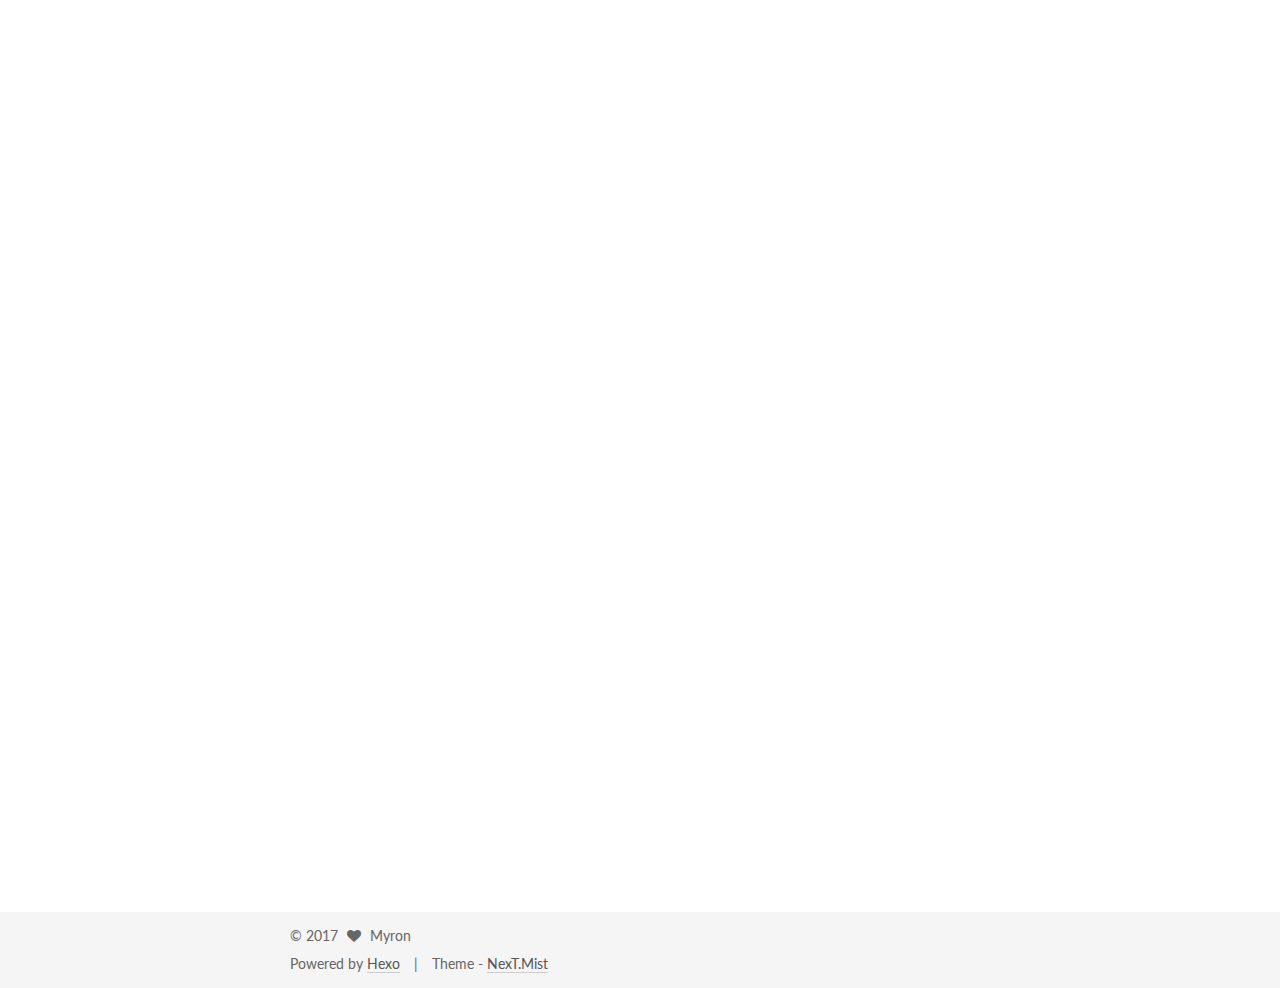
<file: 2017/04/26/JSP + Servlet + MySQL实现简单登录/index.html>
<!doctype html>



  


<html class="theme-next mist use-motion" lang="en">
<head>
  <meta charset="UTF-8"/>
<meta http-equiv="X-UA-Compatible" content="IE=edge" />
<meta name="viewport" content="width=device-width, initial-scale=1, maximum-scale=1"/>






<meta http-equiv="Cache-Control" content="no-transform" />
<meta http-equiv="Cache-Control" content="no-siteapp" />















  
  
  <link href="/lib/fancybox/source/jquery.fancybox.css?v=2.1.5" rel="stylesheet" type="text/css" />




  
  
  
  

  
    
    
  

  

  

  

  

  
    
    
    <link href="//fonts.googleapis.com/css?family=Lato:300,300italic,400,400italic,700,700italic&subset=latin,latin-ext" rel="stylesheet" type="text/css">
  






<link href="/lib/font-awesome/css/font-awesome.min.css?v=4.6.2" rel="stylesheet" type="text/css" />

<link href="/css/main.css?v=5.1.0" rel="stylesheet" type="text/css" />


  <meta name="keywords" content="Hexo, NexT" />








  <link rel="shortcut icon" type="image/x-icon" href="/Deer_Symbol_48px.ico?v=5.1.0" />






<meta name="description" content="开始学习JavaWeb，想尝试不用框架实现一下简单的登录注册功能。（下面的也是网上找的，整理一下） 开发环境：  JDK1.8.0_131 Tomcat 8.5.13 Intellij IDEA MySQL JDBC connetcor  1. 下载 JDBC Connector下载完之后解压在如 C:\mysql-connector-java-5.1.41， 把里面的mysql-connect">
<meta name="keywords">
<meta property="og:type" content="article">
<meta property="og:title" content="JSP + Servlet + MySQL实现简单登录">
<meta property="og:url" content="http://yoursite.com/2017/04/26/JSP + Servlet + MySQL实现简单登录/index.html">
<meta property="og:site_name" content="Myron's Page">
<meta property="og:description" content="开始学习JavaWeb，想尝试不用框架实现一下简单的登录注册功能。（下面的也是网上找的，整理一下） 开发环境：  JDK1.8.0_131 Tomcat 8.5.13 Intellij IDEA MySQL JDBC connetcor  1. 下载 JDBC Connector下载完之后解压在如 C:\mysql-connector-java-5.1.41， 把里面的mysql-connect">
<meta property="og:image" content="http://yoursite.com/images/2017-04-26_create.png">
<meta property="og:image" content="http://yoursite.com/images/2017-04-26_content.png">
<meta property="og:image" content="http://yoursite.com/images/2017-04-26_servlet.png">
<meta property="og:image" content="http://yoursite.com/images/2017-04-26_run.png">
<meta property="og:image" content="http://yoursite.com/images/2017-04-26_server.png">
<meta property="og:image" content="http://yoursite.com/images/2017-04-26_server2.png">
<meta property="og:image" content="http://yoursite.com/images/2017-04-26_arti.png">
<meta property="og:image" content="http://yoursite.com/images/2017-04-26_run2.png">
<meta property="og:image" content="http://yoursite.com/images/2017-04-26_login.png">
<meta property="og:image" content="http://yoursite.com/images/2017-04-26_success.png">
<meta property="og:updated_time" content="2017-04-26T09:09:51.509Z">
<meta name="twitter:card" content="summary">
<meta name="twitter:title" content="JSP + Servlet + MySQL实现简单登录">
<meta name="twitter:description" content="开始学习JavaWeb，想尝试不用框架实现一下简单的登录注册功能。（下面的也是网上找的，整理一下） 开发环境：  JDK1.8.0_131 Tomcat 8.5.13 Intellij IDEA MySQL JDBC connetcor  1. 下载 JDBC Connector下载完之后解压在如 C:\mysql-connector-java-5.1.41， 把里面的mysql-connect">
<meta name="twitter:image" content="http://yoursite.com/images/2017-04-26_create.png">



<script type="text/javascript" id="hexo.configurations">
  var NexT = window.NexT || {};
  var CONFIG = {
    root: '/',
    scheme: 'Mist',
    sidebar: {"position":"left","display":"post","offset":12,"offset_float":0,"b2t":false,"scrollpercent":false},
    fancybox: true,
    motion: true,
    duoshuo: {
      userId: '0',
      author: 'Author'
    },
    algolia: {
      applicationID: '',
      apiKey: '',
      indexName: '',
      hits: {"per_page":10},
      labels: {"input_placeholder":"Search for Posts","hits_empty":"We didn't find any results for the search: ${query}","hits_stats":"${hits} results found in ${time} ms"}
    }
  };
</script>



  <link rel="canonical" href="http://yoursite.com/2017/04/26/JSP + Servlet + MySQL实现简单登录/"/>





  <title> JSP + Servlet + MySQL实现简单登录 | Myron's Page </title>
</head>

<body itemscope itemtype="http://schema.org/WebPage" lang="en">

  














  
  
    
  

  <div class="container sidebar-position-left page-post-detail ">
    <div class="headband"></div>

    <header id="header" class="header" itemscope itemtype="http://schema.org/WPHeader">
      <div class="header-inner"><div class="site-brand-wrapper">
  <div class="site-meta ">
    

    <div class="custom-logo-site-title">
      <a href="/"  class="brand" rel="start">
        <span class="logo-line-before"><i></i></span>
        <span class="site-title">Myron's Page</span>
        <span class="logo-line-after"><i></i></span>
      </a>
    </div>
      
        <p class="site-subtitle"></p>
      
  </div>

  <div class="site-nav-toggle">
    <button>
      <span class="btn-bar"></span>
      <span class="btn-bar"></span>
      <span class="btn-bar"></span>
    </button>
  </div>
</div>

<nav class="site-nav">
  

  
    <ul id="menu" class="menu">
      
        
        <li class="menu-item menu-item-home">
          <a href="/" rel="section">
            
              <i class="menu-item-icon fa fa-fw fa-home"></i> <br />
            
            Home
          </a>
        </li>
      
        
        <li class="menu-item menu-item-archives">
          <a href="/archives" rel="section">
            
              <i class="menu-item-icon fa fa-fw fa-archive"></i> <br />
            
            Archives
          </a>
        </li>
      
        
        <li class="menu-item menu-item-tags">
          <a href="/tags" rel="section">
            
              <i class="menu-item-icon fa fa-fw fa-tags"></i> <br />
            
            Tags
          </a>
        </li>
      

      
        <li class="menu-item menu-item-search">
          
            <a href="javascript:;" class="popup-trigger">
          
            
              <i class="menu-item-icon fa fa-search fa-fw"></i> <br />
            
            Search
          </a>
        </li>
      
    </ul>
  

  
    <div class="site-search">
      
  <div class="popup search-popup local-search-popup">
  <div class="local-search-header clearfix">
    <span class="search-icon">
      <i class="fa fa-search"></i>
    </span>
    <span class="popup-btn-close">
      <i class="fa fa-times-circle"></i>
    </span>
    <div class="local-search-input-wrapper">
      <input autocapitalize="off" autocomplete="off" autocorrect="off"
             placeholder="Searching..." spellcheck="false"
             type="text" id="local-search-input">
    </div>
  </div>
  <div id="local-search-result"></div>
</div>



    </div>
  
</nav>



 </div>
    </header>

    <main id="main" class="main">
      <div class="main-inner">
        <div class="content-wrap">
          <div id="content" class="content">
            

  <div id="posts" class="posts-expand">
    

  

  
  
  

  <article class="post post-type-normal " itemscope itemtype="http://schema.org/Article">
    <link itemprop="mainEntityOfPage" href="http://yoursite.com/2017/04/26/JSP + Servlet + MySQL实现简单登录/">

    <span hidden itemprop="author" itemscope itemtype="http://schema.org/Person">
      <meta itemprop="name" content="Myron">
      <meta itemprop="description" content="">
      <meta itemprop="image" content="/uploads/avatar.png">
    </span>

    <span hidden itemprop="publisher" itemscope itemtype="http://schema.org/Organization">
      <meta itemprop="name" content="Myron's Page">
    </span>

    
      <header class="post-header">

        
        
          <h1 class="post-title" itemprop="name headline">
            
            
              
                JSP + Servlet + MySQL实现简单登录
              
            
          </h1>
        

        <div class="post-meta">
          <span class="post-time">
            
              <span class="post-meta-item-icon">
                <i class="fa fa-calendar-o"></i>
              </span>
              
                <span class="post-meta-item-text">Posted on</span>
              
              <time title="Post created" itemprop="dateCreated datePublished" datetime="2017-04-26T16:57:28+08:00">
                2017-04-26
              </time>
            

            

            
          </span>

          

          
            
          

          
          

          

          

          

        </div>
      </header>
    

    <div class="post-body" itemprop="articleBody">

      
      

      
        <p> 开始学习JavaWeb，想尝试不用框架实现一下简单的登录注册功能。（下面的也是网上找的，整理一下）</p>
<p>开发环境：</p>
<ul>
<li>JDK1.8.0_131</li>
<li>Tomcat 8.5.13</li>
<li>Intellij IDEA</li>
<li>MySQL</li>
<li>JDBC connetcor</li>
</ul>
<h3 id="1-下载-JDBC-Connector"><a href="#1-下载-JDBC-Connector" class="headerlink" title="1. 下载 JDBC Connector"></a>1. 下载 JDBC Connector</h3><p>下载完之后解压在如 C:\mysql-connector-java-5.1.41， 把里面的mysql-connector-java-5.1.41-bin 复制到Tomcat路径下的lib下面.(框架一般会集成JDBC了. )</p>
<p><a href="https://dev.mysql.com/downloads/connector/j/" target="_blank" rel="external">下载地址</a></p>
<h3 id="2-创建工程"><a href="#2-创建工程" class="headerlink" title="2. 创建工程"></a>2. 创建工程</h3><p>创建Web application 工程</p>
<p><img src="/images/2017-04-26_create.png" alt="create"></p>
<p>创建好了的目录长这样…</p>
<p><img src="/images/2017-04-26_content.png" alt="content"></p>
<h3 id="3-编写Servlet"><a href="#3-编写Servlet" class="headerlink" title="3. 编写Servlet"></a>3. 编写Servlet</h3><figure class="highlight java"><table><tr><td class="gutter"><pre><div class="line">1</div><div class="line">2</div><div class="line">3</div><div class="line">4</div><div class="line">5</div><div class="line">6</div><div class="line">7</div><div class="line">8</div><div class="line">9</div><div class="line">10</div><div class="line">11</div><div class="line">12</div><div class="line">13</div><div class="line">14</div><div class="line">15</div><div class="line">16</div><div class="line">17</div><div class="line">18</div><div class="line">19</div><div class="line">20</div><div class="line">21</div><div class="line">22</div><div class="line">23</div><div class="line">24</div><div class="line">25</div><div class="line">26</div><div class="line">27</div><div class="line">28</div><div class="line">29</div><div class="line">30</div><div class="line">31</div><div class="line">32</div><div class="line">33</div><div class="line">34</div><div class="line">35</div><div class="line">36</div><div class="line">37</div><div class="line">38</div><div class="line">39</div><div class="line">40</div><div class="line">41</div><div class="line">42</div><div class="line">43</div><div class="line">44</div><div class="line">45</div><div class="line">46</div><div class="line">47</div><div class="line">48</div><div class="line">49</div><div class="line">50</div><div class="line">51</div><div class="line">52</div><div class="line">53</div><div class="line">54</div><div class="line">55</div><div class="line">56</div><div class="line">57</div><div class="line">58</div><div class="line">59</div><div class="line">60</div><div class="line">61</div><div class="line">62</div><div class="line">63</div><div class="line">64</div><div class="line">65</div><div class="line">66</div><div class="line">67</div><div class="line">68</div><div class="line">69</div><div class="line">70</div><div class="line">71</div><div class="line">72</div><div class="line">73</div><div class="line">74</div><div class="line">75</div><div class="line">76</div><div class="line">77</div><div class="line">78</div><div class="line">79</div><div class="line">80</div><div class="line">81</div><div class="line">82</div><div class="line">83</div><div class="line">84</div><div class="line">85</div><div class="line">86</div><div class="line">87</div><div class="line">88</div><div class="line">89</div><div class="line">90</div><div class="line">91</div><div class="line">92</div><div class="line">93</div><div class="line">94</div><div class="line">95</div><div class="line">96</div><div class="line">97</div><div class="line">98</div></pre></td><td class="code"><pre><div class="line"><span class="comment">/**</span></div><div class="line"> * Created by Myron on 4/26/2017.</div><div class="line"> */</div><div class="line"><span class="keyword">package</span> com.myron;</div><div class="line"></div><div class="line"><span class="keyword">import</span> java.io.IOException;</div><div class="line"><span class="keyword">import</span> java.io.PrintWriter;</div><div class="line"><span class="keyword">import</span> java.sql.*;</div><div class="line"></div><div class="line"><span class="keyword">import</span> javax.servlet.ServletException;</div><div class="line"><span class="keyword">import</span> javax.servlet.ServletRequest;</div><div class="line"><span class="keyword">import</span> javax.servlet.http.HttpServlet;</div><div class="line"><span class="keyword">import</span> javax.servlet.http.HttpServletRequest;</div><div class="line"><span class="keyword">import</span> javax.servlet.http.HttpServletResponse;</div><div class="line"></div><div class="line"><span class="keyword">public</span> <span class="class"><span class="keyword">class</span> <span class="title">ServletTest</span> <span class="keyword">extends</span> <span class="title">HttpServlet</span> </span>&#123;</div><div class="line"></div><div class="line">    <span class="comment">/**</span></div><div class="line">     * Destruction of the servlet. &lt;br&gt;</div><div class="line">     */</div><div class="line"></div><div class="line">    Connection conn;</div><div class="line">    <span class="function"><span class="keyword">public</span> <span class="keyword">void</span> <span class="title">destroy</span><span class="params">()</span> </span>&#123;</div><div class="line">        <span class="keyword">super</span>.destroy(); <span class="comment">// Just puts "destroy" string in log</span></div><div class="line">        <span class="comment">// Put your code here</span></div><div class="line">    &#125;</div><div class="line"></div><div class="line">    <span class="function"><span class="keyword">public</span> <span class="keyword">void</span> <span class="title">doGet</span><span class="params">(HttpServletRequest request, HttpServletResponse response)</span></span></div><div class="line">            <span class="keyword">throws</span> ServletException, IOException &#123;</div><div class="line">        doPost(request,response);</div><div class="line">    &#125;</div><div class="line"></div><div class="line">    <span class="function"><span class="keyword">public</span> <span class="keyword">void</span> <span class="title">doPost</span><span class="params">(HttpServletRequest request, HttpServletResponse response)</span></span></div><div class="line">            <span class="keyword">throws</span> ServletException, IOException &#123;</div><div class="line"></div><div class="line">        response.setContentType(<span class="string">"text/html"</span>);</div><div class="line">        request.setCharacterEncoding(<span class="string">"UTF-8"</span>);</div><div class="line">        response.setCharacterEncoding(<span class="string">"UTF-8"</span>);</div><div class="line">        String username = request.getParameter(<span class="string">"username"</span>);</div><div class="line">        String password = request.getParameter(<span class="string">"password"</span>);</div><div class="line"></div><div class="line">        <span class="keyword">if</span>(conn!=<span class="keyword">null</span>)&#123;</div><div class="line">            String sql = <span class="string">" select * from user where username = ? and password = ?"</span>;</div><div class="line">            <span class="keyword">try</span> &#123;</div><div class="line">                PreparedStatement ps = conn.prepareStatement(sql);</div><div class="line">                ps.setString(<span class="number">1</span>, username);</div><div class="line">                ps.setString(<span class="number">2</span>, password);</div><div class="line">                ResultSet rs = ps.executeQuery();</div><div class="line">                <span class="keyword">if</span>(rs.next())&#123;</div><div class="line">                    PrintWriter out = response.getWriter();</div><div class="line">                    out.println(<span class="string">"&lt;!DOCTYPE HTML PUBLIC \"-//W3C//DTD HTML 4.01 Transitional//EN\"&gt;"</span>);</div><div class="line">                    out.println(<span class="string">"&lt;HTML&gt;"</span>);</div><div class="line">                    out.println(<span class="string">"  &lt;HEAD&gt;&lt;TITLE&gt;A Servlet&lt;/TITLE&gt;&lt;/HEAD&gt;"</span>);</div><div class="line">                    out.println(<span class="string">"  &lt;BODY&gt;"</span>);</div><div class="line">                    out.print(<span class="string">"    This is login JSP.  "</span>);</div><div class="line">                    out.println(<span class="string">"Username: "</span> + username + <span class="string">", login successfully!"</span>);</div><div class="line">                    out.println(<span class="string">"  &lt;/BODY&gt;"</span>);</div><div class="line">                    out.println(<span class="string">"&lt;/HTML&gt;"</span>);</div><div class="line">                    out.flush();</div><div class="line">                    out.close();</div><div class="line">                &#125; <span class="keyword">else</span> &#123;</div><div class="line">                    PrintWriter out = response.getWriter();</div><div class="line">                    out.println(<span class="string">"&lt;!DOCTYPE HTML PUBLIC \"-//W3C//DTD HTML 4.01 Transitional//EN\"&gt;"</span>);</div><div class="line">                    out.println(<span class="string">"&lt;HTML&gt;"</span>);</div><div class="line">                    out.println(<span class="string">"  &lt;HEAD&gt;&lt;TITLE&gt;A Servlet&lt;/TITLE&gt;&lt;/HEAD&gt;"</span>);</div><div class="line">                    out.println(<span class="string">"  &lt;BODY&gt;"</span>);</div><div class="line">                    out.print(<span class="string">"    This is login JSP.  "</span>);</div><div class="line">                    out.println(<span class="string">"Username: "</span> + username + <span class="string">", login failed!"</span>);</div><div class="line">                    out.println(<span class="string">"  &lt;/BODY&gt;"</span>);</div><div class="line">                    out.println(<span class="string">"&lt;/HTML&gt;"</span>);</div><div class="line">                    out.flush();</div><div class="line">                    out.close();</div><div class="line">                &#125;</div><div class="line">            &#125; <span class="keyword">catch</span> (SQLException e) &#123;</div><div class="line">                <span class="comment">// TODO Auto-generated catch block</span></div><div class="line">                e.printStackTrace();</div><div class="line">            &#125;</div><div class="line">        &#125;</div><div class="line">    &#125;</div><div class="line"></div><div class="line">    <span class="comment">/**</span></div><div class="line">     * Initialization of the servlet. &lt;br&gt;</div><div class="line">     *</div><div class="line">     * <span class="doctag">@throws</span> ServletException if an error occurs</div><div class="line">     */</div><div class="line">    <span class="function"><span class="keyword">public</span> <span class="keyword">void</span> <span class="title">init</span><span class="params">()</span> <span class="keyword">throws</span> ServletException </span>&#123;</div><div class="line">        <span class="keyword">super</span>.init();</div><div class="line">        <span class="keyword">try</span>&#123;</div><div class="line">            Class.forName(<span class="string">"com.mysql.jdbc.Driver"</span>);</div><div class="line">            String url = <span class="string">"jdbc:mysql://localhost:3306/test2"</span>;</div><div class="line">            conn = DriverManager.getConnection(url, <span class="string">"root"</span>, <span class="string">"root"</span>);</div><div class="line"></div><div class="line">        &#125;<span class="keyword">catch</span>(Exception e)&#123;</div><div class="line">            e.printStackTrace();</div><div class="line">            System.out.println(<span class="string">"Connetc to DataBase failed!"</span>);</div><div class="line">        &#125;</div><div class="line">    &#125;</div><div class="line">&#125;</div></pre></td></tr></table></figure>
<p>需要导入servlet的包， servlet包在Tomcat路径下的lib文件夹中。</p>
<p>右键点击Project –&gt; Open Module Setting (或者点击Intellij IDEA右上角的Project Structure图标，又或者Ctrl + Alt + Shift +s)</p>
<p><img src="/images/2017-04-26_servlet.png" alt="servlet-api"></p>
<p>注意servlet连接数据库的代码:</p>
<figure class="highlight java"><table><tr><td class="gutter"><pre><div class="line">1</div><div class="line">2</div><div class="line">3</div><div class="line">4</div><div class="line">5</div><div class="line">6</div><div class="line">7</div><div class="line">8</div><div class="line">9</div><div class="line">10</div><div class="line">11</div><div class="line">12</div><div class="line">13</div><div class="line">14</div><div class="line">15</div></pre></td><td class="code"><pre><div class="line"><span class="function"><span class="keyword">public</span> <span class="keyword">void</span> <span class="title">init</span><span class="params">()</span> <span class="keyword">throws</span> ServletException </span>&#123;</div><div class="line">    <span class="keyword">super</span>.init();</div><div class="line">    <span class="keyword">try</span>&#123;</div><div class="line">      <span class="comment">//注册Driver</span></div><div class="line">        Class.forName(<span class="string">"com.mysql.jdbc.Driver"</span>);</div><div class="line">      <span class="comment">//数据库的路径，一般只改后面的database名称就行了，注意是database，不是表</span></div><div class="line">        String url = <span class="string">"jdbc:mysql://localhost:3306/test2"</span>;</div><div class="line">      <span class="comment">//两个root，一个是数据库的登录名称，一个是密码，根据自己的数据库情况修改</span></div><div class="line">        conn = DriverManager.getConnection(url, <span class="string">"root"</span>, <span class="string">"root"</span>);</div><div class="line"></div><div class="line">    &#125;<span class="keyword">catch</span>(Exception e)&#123;</div><div class="line">        e.printStackTrace();</div><div class="line">        System.out.println(<span class="string">"Connetc to DataBase failed!"</span>);</div><div class="line">    &#125;</div><div class="line">&#125;</div></pre></td></tr></table></figure>
<h3 id="4-编写登录界面"><a href="#4-编写登录界面" class="headerlink" title="4. 编写登录界面"></a>4. 编写登录界面</h3><figure class="highlight"><table><tr><td class="gutter"><pre><div class="line">1</div><div class="line">2</div><div class="line">3</div><div class="line">4</div><div class="line">5</div><div class="line">6</div><div class="line">7</div><div class="line">8</div><div class="line">9</div><div class="line">10</div><div class="line">11</div><div class="line">12</div><div class="line">13</div><div class="line">14</div><div class="line">15</div><div class="line">16</div><div class="line">17</div><div class="line">18</div><div class="line">19</div><div class="line">20</div><div class="line">21</div><div class="line">22</div><div class="line">23</div><div class="line">24</div><div class="line">25</div><div class="line">26</div><div class="line">27</div><div class="line">28</div><div class="line">29</div><div class="line">30</div><div class="line">31</div><div class="line">32</div><div class="line">33</div><div class="line">34</div><div class="line">35</div><div class="line">36</div><div class="line">37</div><div class="line">38</div></pre></td><td class="code"><pre><div class="line">&lt;%@ page language="java" import="java.util.*" pageEncoding="UTF-8"%&gt;</div><div class="line">&lt;%</div><div class="line">    String path = request.getContextPath();</div><div class="line">    String basePath = request.getScheme()+"://"+request.getServerName()+":"+request.getServerPort()+path+"/";</div><div class="line">%&gt;</div><div class="line"></div><div class="line">&lt;!DOCTYPE HTML PUBLIC "-//W3C//DTD HTML 4.01 Transitional//EN"&gt;</div><div class="line">&lt;html&gt;</div><div class="line">&lt;head&gt;</div><div class="line"></div><div class="line">&lt;/head&gt;</div><div class="line">&lt;title&gt;Login&lt;/title&gt;</div><div class="line">&lt;body&gt;</div><div class="line"></div><div class="line">&lt;form action="ServletTest" method="post"&gt;</div><div class="line">    &lt;table align="center"&gt;</div><div class="line">        &lt;tr&gt;</div><div class="line">            &lt;td colspan="2"&gt;&lt;h3 align="center"&gt;Login to the System&lt;/h3&gt;&lt;/td&gt;</div><div class="line">        &lt;/tr&gt;</div><div class="line">        &lt;tr&gt;</div><div class="line">            &lt;td&gt;username:&lt;/td&gt;</div><div class="line">            &lt;td&gt;&lt;input type="text" name="username"/&gt;&lt;/td&gt;</div><div class="line">        &lt;/tr&gt;</div><div class="line">        &lt;tr&gt;</div><div class="line">            &lt;td&gt;password:&lt;/td&gt;</div><div class="line">            &lt;td&gt;&lt;input type="password" name="password"/&gt;&lt;/td&gt;</div><div class="line">        &lt;/tr&gt;</div><div class="line">        &lt;tr&gt;</div><div class="line">            &lt;td&gt;&amp;nbsp;&lt;/td&gt;</div><div class="line">            &lt;td align="center" colspan="2"&gt;</div><div class="line">                &lt;input type="submit" value="Submit"/&gt; &amp;nbsp;&amp;nbsp;&amp;nbsp;</div><div class="line">                &lt;input type="reset" value="Reset"/&gt;</div><div class="line">            &lt;/td&gt;</div><div class="line">        &lt;/tr&gt;</div><div class="line">    &lt;/table&gt;</div><div class="line">&lt;/form&gt;</div><div class="line">&lt;/body&gt;</div><div class="line">&lt;/html&gt;</div></pre></td></tr></table></figure>
<h3 id="5-编写web-xml"><a href="#5-编写web-xml" class="headerlink" title="5. 编写web.xml"></a>5. 编写web.xml</h3><p>完整的web.xml如下：</p>
<figure class="highlight xml"><table><tr><td class="gutter"><pre><div class="line">1</div><div class="line">2</div><div class="line">3</div><div class="line">4</div><div class="line">5</div><div class="line">6</div><div class="line">7</div><div class="line">8</div><div class="line">9</div><div class="line">10</div><div class="line">11</div><div class="line">12</div><div class="line">13</div><div class="line">14</div><div class="line">15</div><div class="line">16</div><div class="line">17</div></pre></td><td class="code"><pre><div class="line">&lt;?xml version="1.0" encoding="UTF-8"?&gt;</div><div class="line"><span class="tag">&lt;<span class="name">web-app</span> <span class="attr">xmlns</span>=<span class="string">"http://xmlns.jcp.org/xml/ns/javaee"</span></span></div><div class="line">         <span class="attr">xmlns:xsi</span>=<span class="string">"http://www.w3.org/2001/XMLSchema-instance"</span></div><div class="line">         <span class="attr">xsi:schemaLocation</span>=<span class="string">"http://xmlns.jcp.org/xml/ns/javaee http://xmlns.jcp.org/xml/ns/javaee/web-app_3_1.xsd"</span></div><div class="line">         <span class="attr">version</span>=<span class="string">"3.1"</span>&gt;</div><div class="line"></div><div class="line">    <span class="tag">&lt;<span class="name">servlet</span>&gt;</span></div><div class="line">        <span class="tag">&lt;<span class="name">servlet-name</span>&gt;</span>ServletTest<span class="tag">&lt;/<span class="name">servlet-name</span>&gt;</span></div><div class="line">        <span class="tag">&lt;<span class="name">servlet-class</span>&gt;</span>com.myron.ServletTest<span class="tag">&lt;/<span class="name">servlet-class</span>&gt;</span></div><div class="line">    <span class="tag">&lt;/<span class="name">servlet</span>&gt;</span></div><div class="line"></div><div class="line">    <span class="tag">&lt;<span class="name">servlet-mapping</span>&gt;</span></div><div class="line">        <span class="tag">&lt;<span class="name">servlet-name</span>&gt;</span>ServletTest<span class="tag">&lt;/<span class="name">servlet-name</span>&gt;</span></div><div class="line">        <span class="tag">&lt;<span class="name">url-pattern</span>&gt;</span>/ServletTest<span class="tag">&lt;/<span class="name">url-pattern</span>&gt;</span></div><div class="line">    <span class="tag">&lt;/<span class="name">servlet-mapping</span>&gt;</span></div><div class="line"></div><div class="line"><span class="tag">&lt;/<span class="name">web-app</span>&gt;</span></div></pre></td></tr></table></figure>
<h3 id="6-创建数据库"><a href="#6-创建数据库" class="headerlink" title="6. 创建数据库"></a>6. 创建数据库</h3><figure class="highlight sql"><table><tr><td class="gutter"><pre><div class="line">1</div><div class="line">2</div><div class="line">3</div><div class="line">4</div><div class="line">5</div><div class="line">6</div></pre></td><td class="code"><pre><div class="line"><span class="keyword">Create</span> <span class="keyword">database</span> test2;</div><div class="line"><span class="keyword">Create</span> <span class="keyword">table</span> test2.user(</div><div class="line">	username <span class="built_in">varchar</span>(<span class="number">50</span>) <span class="keyword">not</span> <span class="literal">null</span>, </div><div class="line">	<span class="keyword">password</span> <span class="built_in">varchar</span>(<span class="number">50</span>)</div><div class="line">	);</div><div class="line"><span class="keyword">insert</span> <span class="keyword">into</span> test2.user(username, <span class="keyword">password</span>) <span class="keyword">value</span>(<span class="string">"myron"</span>, <span class="string">"123456"</span>);</div></pre></td></tr></table></figure>
<h3 id="7-运行工程"><a href="#7-运行工程" class="headerlink" title="7. 运行工程"></a>7. 运行工程</h3><p><img src="/images/2017-04-26_run.png" alt=""></p>
<p><img src="/images/2017-04-26_server.png" alt=""></p>
<p><img src="/images/2017-04-26_server2.png" alt=""></p>
<p><img src="/images/2017-04-26_arti.png" alt=""></p>
<p><img src="/images/2017-04-26_run2.png" alt=""></p>
<p>输入刚才创建的username: myron 和password: 123456</p>
<p><img src="/images/2017-04-26_login.png" alt=""></p>
<p>运行成功</p>
<p><img src="/images/2017-04-26_success.png" alt=""></p>

      
    </div>

    <div>
      
        

      
    </div>

    <div>
      
        

      
    </div>

    <div>
      
        

      
    </div>

    <footer class="post-footer">
      

      
        
      

      
        <div class="post-nav">
          <div class="post-nav-next post-nav-item">
            
              <a href="/2017/05/22/SpringMVC + JdbcTemplate实现用户登录注册/" rel="next" title="SpringMVC + JdbcTemplate实现用户登录注册">
                <i class="fa fa-chevron-left"></i> SpringMVC + JdbcTemplate实现用户登录注册
              </a>
            
          </div>

          <span class="post-nav-divider"></span>

          <div class="post-nav-prev post-nav-item">
            
              <a href="/2017/04/25/使用IntelliJ IDEA开发Spring MVC HelloWorld/" rel="prev" title="使用IntelliJ IDEA开发Spring MVC HelloWorld">
                使用IntelliJ IDEA开发Spring MVC HelloWorld <i class="fa fa-chevron-right"></i>
              </a>
            
          </div>
        </div>
      

      
      
    </footer>
  </article>



    <div class="post-spread">
      
    </div>
  </div>


          </div>
          


          
  <div class="comments" id="comments">
    
  </div>


        </div>
        
          
  
  <div class="sidebar-toggle">
    <div class="sidebar-toggle-line-wrap">
      <span class="sidebar-toggle-line sidebar-toggle-line-first"></span>
      <span class="sidebar-toggle-line sidebar-toggle-line-middle"></span>
      <span class="sidebar-toggle-line sidebar-toggle-line-last"></span>
    </div>
  </div>

  <aside id="sidebar" class="sidebar">
    <div class="sidebar-inner">

      

      
        <ul class="sidebar-nav motion-element">
          <li class="sidebar-nav-toc sidebar-nav-active" data-target="post-toc-wrap" >
            Table of Contents
          </li>
          <li class="sidebar-nav-overview" data-target="site-overview">
            Overview
          </li>
        </ul>
      

      <section class="site-overview sidebar-panel">
        <div class="site-author motion-element" itemprop="author" itemscope itemtype="http://schema.org/Person">
          <img class="site-author-image" itemprop="image"
               src="/uploads/avatar.png"
               alt="Myron" />
          <p class="site-author-name" itemprop="name">Myron</p>
           
              <p class="site-description motion-element" itemprop="description"></p>
          
        </div>
        <nav class="site-state motion-element">

          
            <div class="site-state-item site-state-posts">
              <a href="/archives">
                <span class="site-state-item-count">3</span>
                <span class="site-state-item-name">posts</span>
              </a>
            </div>
          

          

          

        </nav>

        

        <div class="links-of-author motion-element">
          
        </div>

        
        

        
        

        


      </section>

      
      <!--noindex-->
        <section class="post-toc-wrap motion-element sidebar-panel sidebar-panel-active">
          <div class="post-toc">

            
              
            

            
              <div class="post-toc-content"><ol class="nav"><li class="nav-item nav-level-3"><a class="nav-link" href="#1-下载-JDBC-Connector"><span class="nav-number">1.</span> <span class="nav-text">1. 下载 JDBC Connector</span></a></li><li class="nav-item nav-level-3"><a class="nav-link" href="#2-创建工程"><span class="nav-number">2.</span> <span class="nav-text">2. 创建工程</span></a></li><li class="nav-item nav-level-3"><a class="nav-link" href="#3-编写Servlet"><span class="nav-number">3.</span> <span class="nav-text">3. 编写Servlet</span></a></li><li class="nav-item nav-level-3"><a class="nav-link" href="#4-编写登录界面"><span class="nav-number">4.</span> <span class="nav-text">4. 编写登录界面</span></a></li><li class="nav-item nav-level-3"><a class="nav-link" href="#5-编写web-xml"><span class="nav-number">5.</span> <span class="nav-text">5. 编写web.xml</span></a></li><li class="nav-item nav-level-3"><a class="nav-link" href="#6-创建数据库"><span class="nav-number">6.</span> <span class="nav-text">6. 创建数据库</span></a></li><li class="nav-item nav-level-3"><a class="nav-link" href="#7-运行工程"><span class="nav-number">7.</span> <span class="nav-text">7. 运行工程</span></a></li></ol></div>
            

          </div>
        </section>
      <!--/noindex-->
      

      

    </div>
  </aside>


        
      </div>
    </main>

    <footer id="footer" class="footer">
      <div class="footer-inner">
        <div class="copyright" >
  
  &copy; 
  <span itemprop="copyrightYear">2017</span>
  <span class="with-love">
    <i class="fa fa-heart"></i>
  </span>
  <span class="author" itemprop="copyrightHolder">Myron</span>
</div>


<div class="powered-by">
  Powered by <a class="theme-link" href="https://hexo.io">Hexo</a>
</div>

<div class="theme-info">
  Theme -
  <a class="theme-link" href="https://github.com/iissnan/hexo-theme-next">
    NexT.Mist
  </a>
</div>


        

        
      </div>
    </footer>

    
      <div class="back-to-top">
        <i class="fa fa-arrow-up"></i>
        
      </div>
    

  </div>

  

<script type="text/javascript">
  if (Object.prototype.toString.call(window.Promise) !== '[object Function]') {
    window.Promise = null;
  }
</script>









  












  
  <script type="text/javascript" src="/lib/jquery/index.js?v=2.1.3"></script>

  
  <script type="text/javascript" src="/lib/fastclick/lib/fastclick.min.js?v=1.0.6"></script>

  
  <script type="text/javascript" src="/lib/jquery_lazyload/jquery.lazyload.js?v=1.9.7"></script>

  
  <script type="text/javascript" src="/lib/velocity/velocity.min.js?v=1.2.1"></script>

  
  <script type="text/javascript" src="/lib/velocity/velocity.ui.min.js?v=1.2.1"></script>

  
  <script type="text/javascript" src="/lib/fancybox/source/jquery.fancybox.pack.js?v=2.1.5"></script>


  


  <script type="text/javascript" src="/js/src/utils.js?v=5.1.0"></script>

  <script type="text/javascript" src="/js/src/motion.js?v=5.1.0"></script>



  
  

  
  <script type="text/javascript" src="/js/src/scrollspy.js?v=5.1.0"></script>
<script type="text/javascript" src="/js/src/post-details.js?v=5.1.0"></script>



  


  <script type="text/javascript" src="/js/src/bootstrap.js?v=5.1.0"></script>



  


  




	





  





  





  






  

  <script type="text/javascript">
    // Popup Window;
    var isfetched = false;
    // Search DB path;
    var search_path = "search.xml";
    if (search_path.length == 0) {
      search_path = "search.xml";
    }
    var path = "/" + search_path;
    // monitor main search box;

    function proceedsearch() {
      $("body")
        .append('<div class="search-popup-overlay local-search-pop-overlay"></div>')
        .css('overflow', 'hidden');
      $('.popup').toggle();
    }
    // search function;
    var searchFunc = function(path, search_id, content_id) {
      'use strict';
      $.ajax({
        url: path,
        dataType: "xml",
        async: true,
        success: function( xmlResponse ) {
          // get the contents from search data
          isfetched = true;
          $('.popup').detach().appendTo('.header-inner');
          var datas = $( "entry", xmlResponse ).map(function() {
            return {
              title: $( "title", this ).text(),
              content: $("content",this).text(),
              url: $( "url" , this).text()
            };
          }).get();
          var $input = document.getElementById(search_id);
          var $resultContent = document.getElementById(content_id);
          $input.addEventListener('input', function(){
            var matchcounts = 0;
            var str='<ul class=\"search-result-list\">';
            var keywords = this.value.trim().toLowerCase().split(/[\s\-]+/);
            $resultContent.innerHTML = "";
            if (this.value.trim().length > 1) {
              // perform local searching
              datas.forEach(function(data) {
                var isMatch = false;
                var content_index = [];
                var data_title = data.title.trim().toLowerCase();
                var data_content = data.content.trim().replace(/<[^>]+>/g,"").toLowerCase();
                var data_url = decodeURIComponent(data.url);
                var index_title = -1;
                var index_content = -1;
                var first_occur = -1;
                // only match artiles with not empty titles and contents
                if(data_title != '') {
                  keywords.forEach(function(keyword, i) {
                    index_title = data_title.indexOf(keyword);
                    index_content = data_content.indexOf(keyword);
                    if( index_title >= 0 || index_content >= 0 ){
                      isMatch = true;
                      if (i == 0) {
                        first_occur = index_content;
                      }
                    }

                  });
                }
                // show search results
                if (isMatch) {
                  matchcounts += 1;
                  str += "<li><a href='"+ data_url +"' class='search-result-title'>"+ data_title +"</a>";
                  var content = data.content.trim().replace(/<[^>]+>/g,"");
                  if (first_occur >= 0) {
                    // cut out 100 characters
                    var start = first_occur - 20;
                    var end = first_occur + 80;
                    if(start < 0){
                      start = 0;
                    }
                    if(start == 0){
                      end = 50;
                    }
                    if(end > content.length){
                      end = content.length;
                    }
                    var match_content = content.substring(start, end);
                    // highlight all keywords
                    keywords.forEach(function(keyword){
                      var regS = new RegExp(keyword, "gi");
                      match_content = match_content.replace(regS, "<b class=\"search-keyword\">"+keyword+"</b>");
                    });

                    str += "<p class=\"search-result\">" + match_content +"...</p>"
                  }
                  str += "</li>";
                }
              })};
            str += "</ul>";
            if (matchcounts == 0) { str = '<div id="no-result"><i class="fa fa-frown-o fa-5x" /></div>' }
            if (keywords == "") { str = '<div id="no-result"><i class="fa fa-search fa-5x" /></div>' }
            $resultContent.innerHTML = str;
          });
          proceedsearch();
        }
      });}

    // handle and trigger popup window;
    $('.popup-trigger').click(function(e) {
      e.stopPropagation();
      if (isfetched == false) {
        searchFunc(path, 'local-search-input', 'local-search-result');
      } else {
        proceedsearch();
      };
    });

    $('.popup-btn-close').click(function(e){
      $('.popup').hide();
      $(".local-search-pop-overlay").remove();
      $('body').css('overflow', '');
    });
    $('.popup').click(function(e){
      e.stopPropagation();
    });
  </script>





  

  

  

  

  

</body>
</html>
</file>
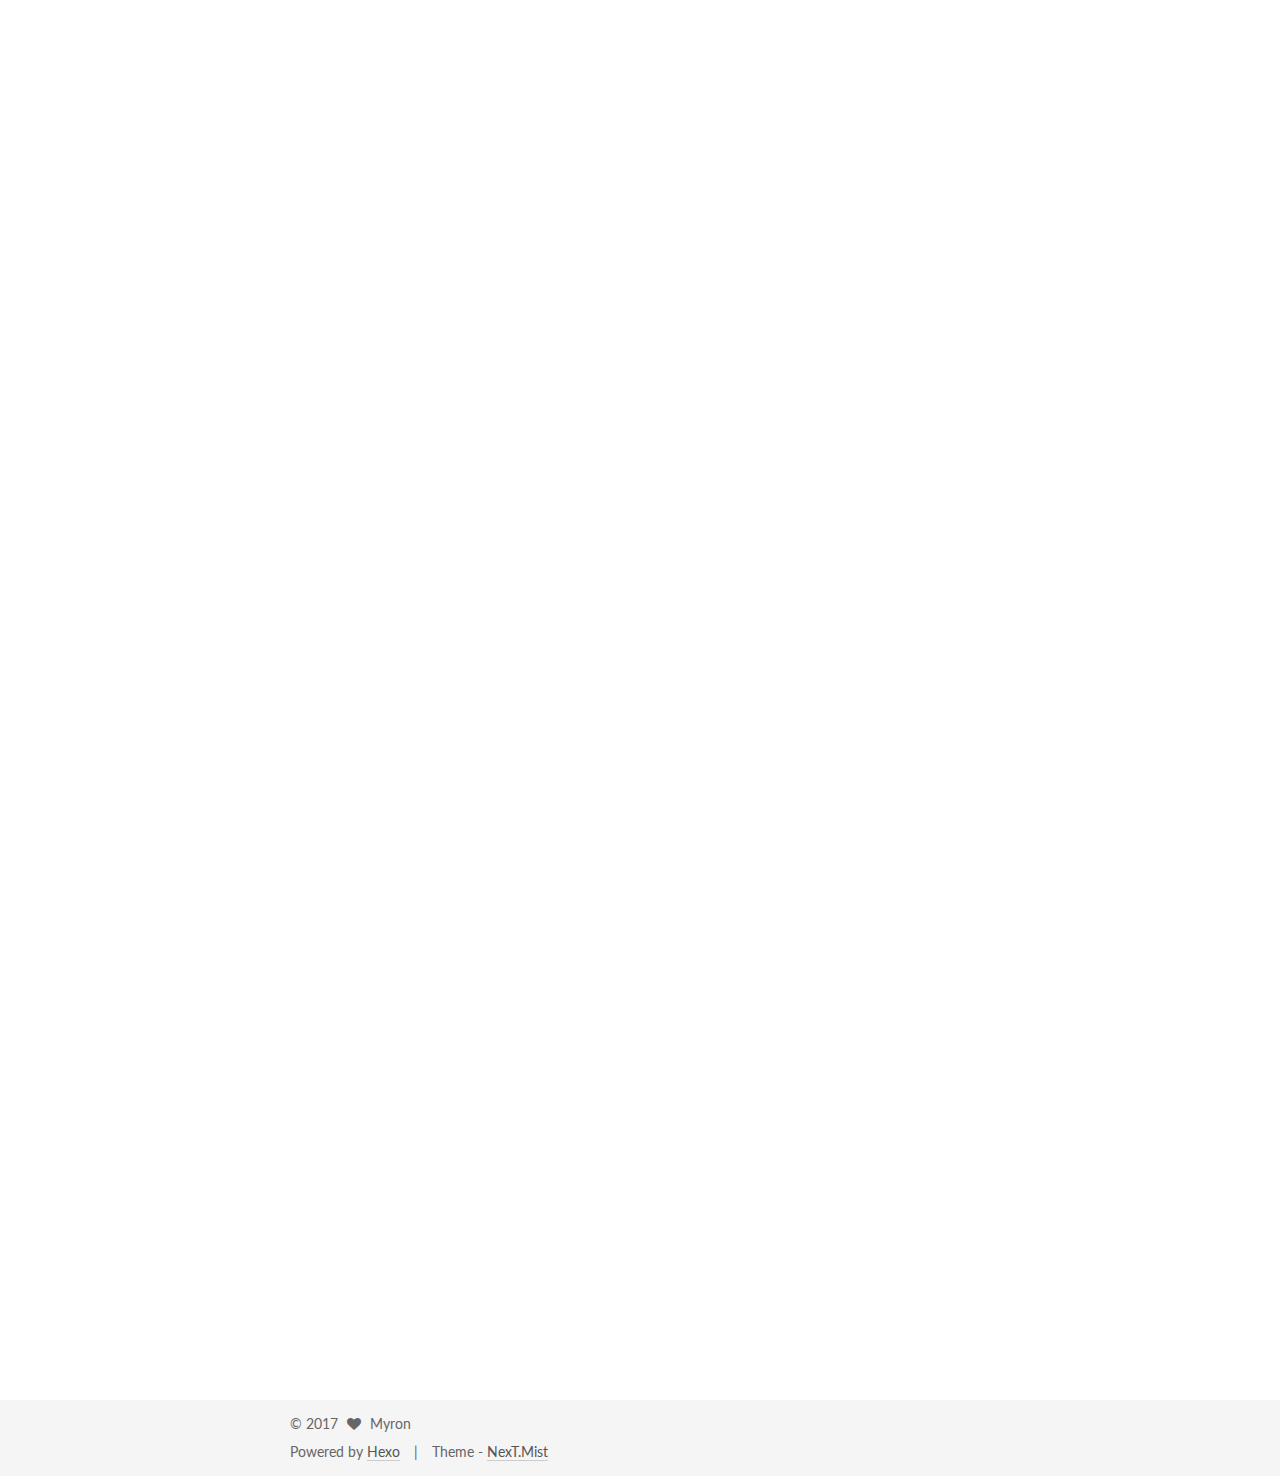
<file: 2017/05/22/SpringMVC + JdbcTemplate实现用户登录注册/index.html>
<!doctype html>



  


<html class="theme-next mist use-motion" lang="en">
<head>
  <meta charset="UTF-8"/>
<meta http-equiv="X-UA-Compatible" content="IE=edge" />
<meta name="viewport" content="width=device-width, initial-scale=1, maximum-scale=1"/>






<meta http-equiv="Cache-Control" content="no-transform" />
<meta http-equiv="Cache-Control" content="no-siteapp" />















  
  
  <link href="/lib/fancybox/source/jquery.fancybox.css?v=2.1.5" rel="stylesheet" type="text/css" />




  
  
  
  

  
    
    
  

  

  

  

  

  
    
    
    <link href="//fonts.googleapis.com/css?family=Lato:300,300italic,400,400italic,700,700italic&subset=latin,latin-ext" rel="stylesheet" type="text/css">
  






<link href="/lib/font-awesome/css/font-awesome.min.css?v=4.6.2" rel="stylesheet" type="text/css" />

<link href="/css/main.css?v=5.1.0" rel="stylesheet" type="text/css" />


  <meta name="keywords" content="Hexo, NexT" />








  <link rel="shortcut icon" type="image/x-icon" href="/Deer_Symbol_48px.ico?v=5.1.0" />






<meta name="description" content="旨在使用SpringMVC 不借助其他的持久层框架，用到JdbcTmplate实现数据的CRUD，通过登录注册实例只演示添加和查询。 开发环境  Intellij IDEA Tomcat 8.5.14 JDK JDK1.8.0_131  1. 创建工程打开IntelliJ IDEA 新建一个project，选择Spring MVC,Project name写: SpringMVCTest2, 然后">
<meta name="keywords">
<meta property="og:type" content="article">
<meta property="og:title" content="SpringMVC + JdbcTemplate实现用户登录注册">
<meta property="og:url" content="http://yoursite.com/2017/05/22/SpringMVC + JdbcTemplate实现用户登录注册/index.html">
<meta property="og:site_name" content="Myron's Page">
<meta property="og:description" content="旨在使用SpringMVC 不借助其他的持久层框架，用到JdbcTmplate实现数据的CRUD，通过登录注册实例只演示添加和查询。 开发环境  Intellij IDEA Tomcat 8.5.14 JDK JDK1.8.0_131  1. 创建工程打开IntelliJ IDEA 新建一个project，选择Spring MVC,Project name写: SpringMVCTest2, 然后">
<meta property="og:image" content="http://yoursite.com/images/2017-05-22_new.png">
<meta property="og:image" content="http://yoursite.com/images/2017-05-22_cluster.png">
<meta property="og:image" content="http://yoursite.com/images/2017-05-22_index.png">
<meta property="og:image" content="http://yoursite.com/images/2017-05-22_register.png">
<meta property="og:image" content="http://yoursite.com/images/2017-05-22_register_s.png">
<meta property="og:image" content="http://yoursite.com/images/2017-05-22_register2.png">
<meta property="og:image" content="http://yoursite.com/images/2017-05-22_register_f.png">
<meta property="og:image" content="http://yoursite.com/images/2017-05-22_login.png">
<meta property="og:image" content="http://yoursite.com/images/2017-05-22_login_s.png">
<meta property="og:updated_time" content="2017-05-22T03:17:03.355Z">
<meta name="twitter:card" content="summary">
<meta name="twitter:title" content="SpringMVC + JdbcTemplate实现用户登录注册">
<meta name="twitter:description" content="旨在使用SpringMVC 不借助其他的持久层框架，用到JdbcTmplate实现数据的CRUD，通过登录注册实例只演示添加和查询。 开发环境  Intellij IDEA Tomcat 8.5.14 JDK JDK1.8.0_131  1. 创建工程打开IntelliJ IDEA 新建一个project，选择Spring MVC,Project name写: SpringMVCTest2, 然后">
<meta name="twitter:image" content="http://yoursite.com/images/2017-05-22_new.png">



<script type="text/javascript" id="hexo.configurations">
  var NexT = window.NexT || {};
  var CONFIG = {
    root: '/',
    scheme: 'Mist',
    sidebar: {"position":"left","display":"post","offset":12,"offset_float":0,"b2t":false,"scrollpercent":false},
    fancybox: true,
    motion: true,
    duoshuo: {
      userId: '0',
      author: 'Author'
    },
    algolia: {
      applicationID: '',
      apiKey: '',
      indexName: '',
      hits: {"per_page":10},
      labels: {"input_placeholder":"Search for Posts","hits_empty":"We didn't find any results for the search: ${query}","hits_stats":"${hits} results found in ${time} ms"}
    }
  };
</script>



  <link rel="canonical" href="http://yoursite.com/2017/05/22/SpringMVC + JdbcTemplate实现用户登录注册/"/>





  <title> SpringMVC + JdbcTemplate实现用户登录注册 | Myron's Page </title>
</head>

<body itemscope itemtype="http://schema.org/WebPage" lang="en">

  














  
  
    
  

  <div class="container sidebar-position-left page-post-detail ">
    <div class="headband"></div>

    <header id="header" class="header" itemscope itemtype="http://schema.org/WPHeader">
      <div class="header-inner"><div class="site-brand-wrapper">
  <div class="site-meta ">
    

    <div class="custom-logo-site-title">
      <a href="/"  class="brand" rel="start">
        <span class="logo-line-before"><i></i></span>
        <span class="site-title">Myron's Page</span>
        <span class="logo-line-after"><i></i></span>
      </a>
    </div>
      
        <p class="site-subtitle"></p>
      
  </div>

  <div class="site-nav-toggle">
    <button>
      <span class="btn-bar"></span>
      <span class="btn-bar"></span>
      <span class="btn-bar"></span>
    </button>
  </div>
</div>

<nav class="site-nav">
  

  
    <ul id="menu" class="menu">
      
        
        <li class="menu-item menu-item-home">
          <a href="/" rel="section">
            
              <i class="menu-item-icon fa fa-fw fa-home"></i> <br />
            
            Home
          </a>
        </li>
      
        
        <li class="menu-item menu-item-archives">
          <a href="/archives" rel="section">
            
              <i class="menu-item-icon fa fa-fw fa-archive"></i> <br />
            
            Archives
          </a>
        </li>
      
        
        <li class="menu-item menu-item-tags">
          <a href="/tags" rel="section">
            
              <i class="menu-item-icon fa fa-fw fa-tags"></i> <br />
            
            Tags
          </a>
        </li>
      

      
        <li class="menu-item menu-item-search">
          
            <a href="javascript:;" class="popup-trigger">
          
            
              <i class="menu-item-icon fa fa-search fa-fw"></i> <br />
            
            Search
          </a>
        </li>
      
    </ul>
  

  
    <div class="site-search">
      
  <div class="popup search-popup local-search-popup">
  <div class="local-search-header clearfix">
    <span class="search-icon">
      <i class="fa fa-search"></i>
    </span>
    <span class="popup-btn-close">
      <i class="fa fa-times-circle"></i>
    </span>
    <div class="local-search-input-wrapper">
      <input autocapitalize="off" autocomplete="off" autocorrect="off"
             placeholder="Searching..." spellcheck="false"
             type="text" id="local-search-input">
    </div>
  </div>
  <div id="local-search-result"></div>
</div>



    </div>
  
</nav>



 </div>
    </header>

    <main id="main" class="main">
      <div class="main-inner">
        <div class="content-wrap">
          <div id="content" class="content">
            

  <div id="posts" class="posts-expand">
    

  

  
  
  

  <article class="post post-type-normal " itemscope itemtype="http://schema.org/Article">
    <link itemprop="mainEntityOfPage" href="http://yoursite.com/2017/05/22/SpringMVC + JdbcTemplate实现用户登录注册/">

    <span hidden itemprop="author" itemscope itemtype="http://schema.org/Person">
      <meta itemprop="name" content="Myron">
      <meta itemprop="description" content="">
      <meta itemprop="image" content="/uploads/avatar.png">
    </span>

    <span hidden itemprop="publisher" itemscope itemtype="http://schema.org/Organization">
      <meta itemprop="name" content="Myron's Page">
    </span>

    
      <header class="post-header">

        
        
          <h1 class="post-title" itemprop="name headline">
            
            
              
                SpringMVC + JdbcTemplate实现用户登录注册
              
            
          </h1>
        

        <div class="post-meta">
          <span class="post-time">
            
              <span class="post-meta-item-icon">
                <i class="fa fa-calendar-o"></i>
              </span>
              
                <span class="post-meta-item-text">Posted on</span>
              
              <time title="Post created" itemprop="dateCreated datePublished" datetime="2017-05-22T10:57:25+08:00">
                2017-05-22
              </time>
            

            

            
          </span>

          

          
            
          

          
          

          

          

          

        </div>
      </header>
    

    <div class="post-body" itemprop="articleBody">

      
      

      
        <p>旨在使用SpringMVC 不借助其他的持久层框架，用到JdbcTmplate实现数据的CRUD，通过登录注册实例只演示添加和查询。</p>
<p>开发环境</p>
<ul>
<li>Intellij IDEA</li>
<li>Tomcat 8.5.14</li>
<li>JDK JDK1.8.0_131</li>
</ul>
<h5 id="1-创建工程"><a href="#1-创建工程" class="headerlink" title="1. 创建工程"></a>1. 创建工程</h5><p>打开IntelliJ IDEA 新建一个project，选择Spring MVC,Project name写: SpringMVCTest2, 然后点击Finish，等待download finish.</p>
<p><img src="/images/2017-05-22_new.png" alt=""></p>
<h5 id="项目最终结构"><a href="#项目最终结构" class="headerlink" title="项目最终结构"></a>项目最终结构</h5><p><img src="/images/2017-05-22_cluster.png" alt=""></p>
<h5 id="2-配置web-xml"><a href="#2-配置web-xml" class="headerlink" title="2. 配置web.xml"></a>2. 配置web.xml</h5><p>首先打开web/WEB-INF目录下的web.xml文件，如下，把url-pattern的值改为/，用于拦截请求（url-pattern为 / ，说明拦截所有请求），并交由Spring MVC的后台控制器来处理。这一项配置是必须的。</p>
<p>还加上了welcome-file-list，方便页面操作</p>
<figure class="highlight xml"><table><tr><td class="gutter"><pre><div class="line">1</div><div class="line">2</div><div class="line">3</div><div class="line">4</div><div class="line">5</div><div class="line">6</div><div class="line">7</div><div class="line">8</div><div class="line">9</div><div class="line">10</div><div class="line">11</div><div class="line">12</div><div class="line">13</div><div class="line">14</div><div class="line">15</div><div class="line">16</div><div class="line">17</div><div class="line">18</div><div class="line">19</div><div class="line">20</div><div class="line">21</div><div class="line">22</div><div class="line">23</div><div class="line">24</div><div class="line">25</div></pre></td><td class="code"><pre><div class="line">&lt;?xml version="1.0" encoding="UTF-8"?&gt;</div><div class="line"><span class="tag">&lt;<span class="name">web-app</span> <span class="attr">xmlns</span>=<span class="string">"http://xmlns.jcp.org/xml/ns/javaee"</span></span></div><div class="line">         <span class="attr">xmlns:xsi</span>=<span class="string">"http://www.w3.org/2001/XMLSchema-instance"</span></div><div class="line">         <span class="attr">xsi:schemaLocation</span>=<span class="string">"http://xmlns.jcp.org/xml/ns/javaee http://xmlns.jcp.org/xml/ns/javaee/web-app_3_1.xsd"</span></div><div class="line">         <span class="attr">version</span>=<span class="string">"3.1"</span>&gt;</div><div class="line">    <span class="tag">&lt;<span class="name">context-param</span>&gt;</span></div><div class="line">        <span class="tag">&lt;<span class="name">param-name</span>&gt;</span>contextConfigLocation<span class="tag">&lt;/<span class="name">param-name</span>&gt;</span></div><div class="line">        <span class="tag">&lt;<span class="name">param-value</span>&gt;</span>/WEB-INF/applicationContext.xml<span class="tag">&lt;/<span class="name">param-value</span>&gt;</span></div><div class="line">    <span class="tag">&lt;/<span class="name">context-param</span>&gt;</span></div><div class="line">    <span class="tag">&lt;<span class="name">listener</span>&gt;</span></div><div class="line">        <span class="tag">&lt;<span class="name">listener-class</span>&gt;</span>org.springframework.web.context.ContextLoaderListener<span class="tag">&lt;/<span class="name">listener-class</span>&gt;</span></div><div class="line">    <span class="tag">&lt;/<span class="name">listener</span>&gt;</span></div><div class="line">    <span class="tag">&lt;<span class="name">servlet</span>&gt;</span></div><div class="line">        <span class="tag">&lt;<span class="name">servlet-name</span>&gt;</span>dispatcher<span class="tag">&lt;/<span class="name">servlet-name</span>&gt;</span></div><div class="line">        <span class="tag">&lt;<span class="name">servlet-class</span>&gt;</span>org.springframework.web.servlet.DispatcherServlet<span class="tag">&lt;/<span class="name">servlet-class</span>&gt;</span></div><div class="line">        <span class="tag">&lt;<span class="name">load-on-startup</span>&gt;</span>1<span class="tag">&lt;/<span class="name">load-on-startup</span>&gt;</span></div><div class="line">    <span class="tag">&lt;/<span class="name">servlet</span>&gt;</span></div><div class="line">    <span class="tag">&lt;<span class="name">servlet-mapping</span>&gt;</span></div><div class="line">        <span class="tag">&lt;<span class="name">servlet-name</span>&gt;</span>dispatcher<span class="tag">&lt;/<span class="name">servlet-name</span>&gt;</span></div><div class="line">        <span class="tag">&lt;<span class="name">url-pattern</span>&gt;</span>/<span class="tag">&lt;/<span class="name">url-pattern</span>&gt;</span></div><div class="line">    <span class="tag">&lt;/<span class="name">servlet-mapping</span>&gt;</span></div><div class="line">    <span class="tag">&lt;<span class="name">welcome-file-list</span>&gt;</span></div><div class="line">        <span class="tag">&lt;<span class="name">welcome-file</span>&gt;</span>views/index.jsp<span class="tag">&lt;/<span class="name">welcome-file</span>&gt;</span></div><div class="line">    <span class="tag">&lt;/<span class="name">welcome-file-list</span>&gt;</span></div><div class="line"><span class="tag">&lt;/<span class="name">web-app</span>&gt;</span></div></pre></td></tr></table></figure>
<h5 id="3-编写实体类"><a href="#3-编写实体类" class="headerlink" title="3. 编写实体类"></a>3. 编写实体类</h5><figure class="highlight java"><table><tr><td class="gutter"><pre><div class="line">1</div><div class="line">2</div><div class="line">3</div><div class="line">4</div><div class="line">5</div><div class="line">6</div><div class="line">7</div><div class="line">8</div><div class="line">9</div><div class="line">10</div><div class="line">11</div><div class="line">12</div><div class="line">13</div><div class="line">14</div><div class="line">15</div><div class="line">16</div><div class="line">17</div><div class="line">18</div><div class="line">19</div><div class="line">20</div><div class="line">21</div><div class="line">22</div><div class="line">23</div></pre></td><td class="code"><pre><div class="line"><span class="keyword">package</span> com.myron.domain;</div><div class="line"></div><div class="line"><span class="comment">/**</span></div><div class="line"> * Created by Myron on 5/20/2017.</div><div class="line"> */</div><div class="line"><span class="keyword">public</span> <span class="class"><span class="keyword">class</span> <span class="title">User</span> </span>&#123;</div><div class="line">    <span class="keyword">private</span> String username;</div><div class="line">    <span class="keyword">private</span> String password;</div><div class="line"></div><div class="line">    <span class="function"><span class="keyword">public</span> String <span class="title">getUsername</span><span class="params">()</span> </span>&#123;</div><div class="line">        <span class="keyword">return</span> username;</div><div class="line">    &#125;</div><div class="line">    <span class="function"><span class="keyword">public</span> <span class="keyword">void</span> <span class="title">setUsername</span><span class="params">(String username)</span> </span>&#123;</div><div class="line">        <span class="keyword">this</span>.username = username;</div><div class="line">    &#125;</div><div class="line">    <span class="function"><span class="keyword">public</span> String <span class="title">getPassword</span><span class="params">()</span> </span>&#123;</div><div class="line">        <span class="keyword">return</span> password;</div><div class="line">    &#125;</div><div class="line">    <span class="function"><span class="keyword">public</span> <span class="keyword">void</span> <span class="title">setPassword</span><span class="params">(String password)</span> </span>&#123;</div><div class="line">        <span class="keyword">this</span>.password = password;</div><div class="line">    &#125;</div><div class="line"></div><div class="line">&#125;</div></pre></td></tr></table></figure>
<h5 id="4-编写Dao层"><a href="#4-编写Dao层" class="headerlink" title="4. 编写Dao层"></a>4. 编写Dao层</h5><figure class="highlight java"><table><tr><td class="gutter"><pre><div class="line">1</div><div class="line">2</div><div class="line">3</div><div class="line">4</div><div class="line">5</div><div class="line">6</div><div class="line">7</div><div class="line">8</div><div class="line">9</div><div class="line">10</div><div class="line">11</div><div class="line">12</div><div class="line">13</div><div class="line">14</div><div class="line">15</div><div class="line">16</div><div class="line">17</div><div class="line">18</div><div class="line">19</div><div class="line">20</div><div class="line">21</div><div class="line">22</div><div class="line">23</div><div class="line">24</div><div class="line">25</div><div class="line">26</div><div class="line">27</div><div class="line">28</div><div class="line">29</div><div class="line">30</div><div class="line">31</div><div class="line">32</div><div class="line">33</div><div class="line">34</div><div class="line">35</div><div class="line">36</div><div class="line">37</div><div class="line">38</div><div class="line">39</div><div class="line">40</div><div class="line">41</div><div class="line">42</div><div class="line">43</div><div class="line">44</div><div class="line">45</div><div class="line">46</div><div class="line">47</div><div class="line">48</div><div class="line">49</div><div class="line">50</div><div class="line">51</div><div class="line">52</div><div class="line">53</div><div class="line">54</div><div class="line">55</div><div class="line">56</div><div class="line">57</div><div class="line">58</div><div class="line">59</div><div class="line">60</div><div class="line">61</div><div class="line">62</div><div class="line">63</div><div class="line">64</div><div class="line">65</div><div class="line">66</div><div class="line">67</div><div class="line">68</div><div class="line">69</div><div class="line">70</div></pre></td><td class="code"><pre><div class="line"><span class="keyword">package</span> com.myron.dao;</div><div class="line"></div><div class="line"><span class="keyword">import</span> com.myron.domain.User;</div><div class="line"><span class="keyword">import</span> org.springframework.beans.factory.annotation.Autowired;</div><div class="line"><span class="keyword">import</span> org.springframework.jdbc.core.JdbcTemplate;</div><div class="line"><span class="keyword">import</span> org.springframework.jdbc.core.RowCallbackHandler;</div><div class="line"><span class="keyword">import</span> org.springframework.stereotype.Repository;</div><div class="line"></div><div class="line"><span class="keyword">import</span> java.sql.ResultSet;</div><div class="line"><span class="keyword">import</span> java.sql.SQLException;</div><div class="line"><span class="keyword">import</span> java.util.List;</div><div class="line"><span class="keyword">import</span> java.util.Map;</div><div class="line"></div><div class="line"><span class="comment">/**</span></div><div class="line"> * Created by Myron on 5/20/2017.</div><div class="line"> */</div><div class="line"><span class="meta">@Repository</span></div><div class="line"><span class="keyword">public</span> <span class="class"><span class="keyword">class</span> <span class="title">UserDao</span> </span>&#123;</div><div class="line"></div><div class="line">    <span class="meta">@Autowired</span></div><div class="line">    <span class="keyword">private</span> JdbcTemplate jdbcTemplate;</div><div class="line"></div><div class="line">    <span class="function"><span class="keyword">public</span> User <span class="title">userQuery</span><span class="params">(String username)</span> </span>&#123;</div><div class="line">        String sql = <span class="string">"SELECT * FROM user WHERE username = ?"</span>;</div><div class="line">        User user = <span class="keyword">new</span> User();</div><div class="line">        List&lt;Map&lt;String, Object&gt;&gt; list = jdbcTemplate.queryForList(sql, username);</div><div class="line">        jdbcTemplate.query(sql, <span class="keyword">new</span> Object[]&#123;username&#125;, <span class="keyword">new</span> RowCallbackHandler() &#123;</div><div class="line">            <span class="meta">@Override</span></div><div class="line">            <span class="function"><span class="keyword">public</span> <span class="keyword">void</span> <span class="title">processRow</span><span class="params">(ResultSet resultSet)</span> <span class="keyword">throws</span> SQLException </span>&#123;</div><div class="line">                user.setUsername(resultSet.getString(<span class="string">"username"</span>));</div><div class="line">            &#125;</div><div class="line">        &#125;);</div><div class="line">        <span class="keyword">if</span> (list.size() == <span class="number">0</span>) &#123;</div><div class="line">            <span class="keyword">return</span> <span class="keyword">null</span>;</div><div class="line">        &#125;</div><div class="line">        <span class="keyword">return</span> user;</div><div class="line">    &#125;</div><div class="line"></div><div class="line">    <span class="function"><span class="keyword">public</span> User <span class="title">userFind</span><span class="params">(String username, String password)</span> </span>&#123;</div><div class="line">        String sql = <span class="string">"SELECT * FROM user WHERE username=? AND password=?"</span>;</div><div class="line">        User user = <span class="keyword">new</span> User();</div><div class="line">        List&lt;Map&lt;String, Object&gt;&gt; list = jdbcTemplate.queryForList(sql, username, password);</div><div class="line">        jdbcTemplate.query(sql, <span class="keyword">new</span> Object[]&#123;username, password&#125;, <span class="keyword">new</span> RowCallbackHandler() &#123;</div><div class="line">            <span class="meta">@Override</span></div><div class="line">            <span class="function"><span class="keyword">public</span> <span class="keyword">void</span> <span class="title">processRow</span><span class="params">(ResultSet resultSet)</span> <span class="keyword">throws</span> SQLException </span>&#123;</div><div class="line">                user.setUsername(resultSet.getString(<span class="string">"username"</span>));</div><div class="line">                user.setPassword(resultSet.getString(<span class="string">"password"</span>));</div><div class="line">            &#125;</div><div class="line">        &#125;);</div><div class="line">        <span class="keyword">if</span> (list.size() == <span class="number">0</span>) &#123;</div><div class="line">            <span class="keyword">return</span> <span class="keyword">null</span>;</div><div class="line">        &#125;</div><div class="line">        <span class="keyword">return</span> user;</div><div class="line">    &#125;</div><div class="line"></div><div class="line">    <span class="function"><span class="keyword">public</span> <span class="keyword">void</span> <span class="title">userAdd</span><span class="params">(String username, String password)</span> </span>&#123;</div><div class="line">        User user = <span class="keyword">new</span> User();</div><div class="line">        String sql = <span class="string">"insert into test.user(username, password) value (?, ?)"</span>;</div><div class="line">        Object [] params = <span class="keyword">new</span> Object[] &#123;username, password&#125;;</div><div class="line">        jdbcTemplate.update(sql, params);</div><div class="line">    &#125;</div><div class="line">  </div><div class="line">    <span class="function"><span class="keyword">public</span> <span class="keyword">void</span> <span class="title">setJdbcTemplate</span><span class="params">(JdbcTemplate jdbcTemplate)</span> </span>&#123;</div><div class="line">        <span class="keyword">this</span>.jdbcTemplate = jdbcTemplate;</div><div class="line">    &#125;</div><div class="line"></div><div class="line">    <span class="function"><span class="keyword">public</span> JdbcTemplate <span class="title">getJdbcTemplate</span><span class="params">()</span> </span>&#123;</div><div class="line">        <span class="keyword">return</span> jdbcTemplate;</div><div class="line">    &#125;</div><div class="line">&#125;</div></pre></td></tr></table></figure>
<h5 id="5-编写service类"><a href="#5-编写service类" class="headerlink" title="5. 编写service类"></a>5. 编写service类</h5><figure class="highlight java"><table><tr><td class="gutter"><pre><div class="line">1</div><div class="line">2</div><div class="line">3</div><div class="line">4</div><div class="line">5</div><div class="line">6</div><div class="line">7</div><div class="line">8</div><div class="line">9</div><div class="line">10</div><div class="line">11</div><div class="line">12</div><div class="line">13</div><div class="line">14</div><div class="line">15</div><div class="line">16</div><div class="line">17</div><div class="line">18</div><div class="line">19</div><div class="line">20</div><div class="line">21</div><div class="line">22</div><div class="line">23</div><div class="line">24</div><div class="line">25</div><div class="line">26</div><div class="line">27</div><div class="line">28</div><div class="line">29</div><div class="line">30</div><div class="line">31</div><div class="line">32</div></pre></td><td class="code"><pre><div class="line"><span class="keyword">package</span> com.myron.service;</div><div class="line"></div><div class="line"><span class="keyword">import</span> com.myron.dao.UserDao;</div><div class="line"><span class="keyword">import</span> com.myron.domain.User;</div><div class="line"><span class="keyword">import</span> org.springframework.beans.factory.annotation.Autowired;</div><div class="line"><span class="keyword">import</span> org.springframework.stereotype.Service;</div><div class="line"></div><div class="line"><span class="comment">/**</span></div><div class="line"> * Created by Myron on 5/20/2017.</div><div class="line"> */</div><div class="line"><span class="meta">@Service</span></div><div class="line"><span class="keyword">public</span> <span class="class"><span class="keyword">class</span> <span class="title">UserService</span> </span>&#123;</div><div class="line"></div><div class="line">    <span class="meta">@Autowired</span></div><div class="line">    <span class="keyword">private</span> UserDao userDao;</div><div class="line"></div><div class="line">    <span class="comment">//Find user by username</span></div><div class="line">    <span class="function"><span class="keyword">public</span> User <span class="title">userQueryService</span><span class="params">(String username)</span> </span>&#123;</div><div class="line">        User user = userDao.userQuery(username);</div><div class="line">        <span class="keyword">return</span> user;</div><div class="line">    &#125;</div><div class="line"></div><div class="line">    <span class="comment">//Find user by username &amp; password</span></div><div class="line">    <span class="function"><span class="keyword">public</span> User <span class="title">userFindService</span><span class="params">(String username, String password)</span> </span>&#123;</div><div class="line">        User user = userDao.userFind(username, password);</div><div class="line">        <span class="keyword">return</span> user;</div><div class="line">    &#125;</div><div class="line"></div><div class="line">    <span class="function"><span class="keyword">public</span> <span class="keyword">void</span> <span class="title">userAddService</span><span class="params">(String username, String password)</span> </span>&#123;</div><div class="line">        userDao.userAdd(username, password);</div><div class="line">    &#125;</div><div class="line">&#125;</div></pre></td></tr></table></figure>
<h5 id="6-写Controller"><a href="#6-写Controller" class="headerlink" title="6. 写Controller"></a>6. 写Controller</h5><figure class="highlight java"><table><tr><td class="gutter"><pre><div class="line">1</div><div class="line">2</div><div class="line">3</div><div class="line">4</div><div class="line">5</div><div class="line">6</div><div class="line">7</div><div class="line">8</div><div class="line">9</div><div class="line">10</div><div class="line">11</div><div class="line">12</div><div class="line">13</div><div class="line">14</div><div class="line">15</div><div class="line">16</div><div class="line">17</div><div class="line">18</div><div class="line">19</div><div class="line">20</div><div class="line">21</div><div class="line">22</div><div class="line">23</div><div class="line">24</div><div class="line">25</div><div class="line">26</div><div class="line">27</div><div class="line">28</div><div class="line">29</div><div class="line">30</div><div class="line">31</div><div class="line">32</div><div class="line">33</div><div class="line">34</div><div class="line">35</div><div class="line">36</div><div class="line">37</div><div class="line">38</div><div class="line">39</div><div class="line">40</div><div class="line">41</div><div class="line">42</div><div class="line">43</div><div class="line">44</div><div class="line">45</div><div class="line">46</div><div class="line">47</div><div class="line">48</div><div class="line">49</div><div class="line">50</div></pre></td><td class="code"><pre><div class="line"><span class="keyword">package</span> com.myron.controller;</div><div class="line"></div><div class="line"><span class="keyword">import</span> com.myron.domain.User;</div><div class="line"><span class="keyword">import</span> org.springframework.beans.factory.annotation.Autowired;</div><div class="line"><span class="keyword">import</span> org.springframework.stereotype.Controller;</div><div class="line"><span class="keyword">import</span> org.springframework.ui.Model;</div><div class="line"><span class="keyword">import</span> org.springframework.web.bind.annotation.RequestMapping;</div><div class="line"><span class="keyword">import</span> org.springframework.web.bind.annotation.RequestMethod;</div><div class="line"><span class="keyword">import</span> com.myron.service.UserService;</div><div class="line"><span class="keyword">import</span> org.springframework.web.servlet.ModelAndView;</div><div class="line"></div><div class="line"><span class="comment">/**</span></div><div class="line"> * Created by Myron on 5/20/2017.</div><div class="line"> */</div><div class="line"><span class="meta">@Controller</span></div><div class="line"><span class="keyword">public</span> <span class="class"><span class="keyword">class</span> <span class="title">UserController</span> </span>&#123;</div><div class="line">    <span class="meta">@Autowired</span></div><div class="line">    <span class="keyword">private</span> UserService userService;</div><div class="line"></div><div class="line">    <span class="comment">/**</span></div><div class="line">     * ModelAndView</div><div class="line">     * <span class="doctag">@param</span> username</div><div class="line">     * <span class="doctag">@param</span> password</div><div class="line">     * <span class="doctag">@return</span></div><div class="line">     */</div><div class="line">    <span class="meta">@RequestMapping</span>(value = <span class="string">"/login"</span>, method = RequestMethod.POST)</div><div class="line">    <span class="function"><span class="keyword">public</span> ModelAndView <span class="title">login</span><span class="params">(String username, String password)</span></span>&#123;</div><div class="line">        User user = userService.userFindService(username, password);</div><div class="line">        <span class="keyword">if</span> (user != <span class="keyword">null</span>) &#123;</div><div class="line">            <span class="keyword">return</span> <span class="keyword">new</span> ModelAndView(<span class="string">"success"</span>);</div><div class="line">        &#125; <span class="keyword">else</span> &#123;</div><div class="line">            <span class="keyword">return</span> <span class="keyword">new</span> ModelAndView(<span class="string">"error"</span>);</div><div class="line">        &#125;</div><div class="line">    &#125;</div><div class="line"></div><div class="line">    <span class="meta">@RequestMapping</span>(value = <span class="string">"/register"</span>, method = RequestMethod.POST)</div><div class="line">    <span class="function"><span class="keyword">public</span> ModelAndView <span class="title">register</span><span class="params">(String username, String password)</span> </span>&#123;</div><div class="line">        <span class="keyword">if</span> ((!username.equals(<span class="string">""</span>)) &amp;&amp; (!password.equals(<span class="string">""</span>))) &#123;</div><div class="line">            User user = userService.userQueryService(username);</div><div class="line">            <span class="keyword">if</span> (user != <span class="keyword">null</span>) &#123;</div><div class="line">                <span class="keyword">return</span> <span class="keyword">new</span> ModelAndView(<span class="string">"exist"</span>);</div><div class="line">            &#125; <span class="keyword">else</span> &#123;</div><div class="line">                userService.userAddService(username, password);</div><div class="line">                <span class="keyword">return</span> <span class="keyword">new</span> ModelAndView(<span class="string">"success"</span>);</div><div class="line">            &#125;</div><div class="line">        &#125; <span class="keyword">else</span> &#123;</div><div class="line">            <span class="keyword">return</span> <span class="keyword">new</span> ModelAndView(<span class="string">"error"</span>);</div><div class="line">        &#125;</div><div class="line">    &#125;</div><div class="line">&#125;</div></pre></td></tr></table></figure>
<h5 id="7-dispatcher-servlet-xml"><a href="#7-dispatcher-servlet-xml" class="headerlink" title="7. dispatcher-servlet.xml"></a>7. dispatcher-servlet.xml</h5><figure class="highlight xml"><table><tr><td class="gutter"><pre><div class="line">1</div><div class="line">2</div><div class="line">3</div><div class="line">4</div><div class="line">5</div><div class="line">6</div><div class="line">7</div><div class="line">8</div><div class="line">9</div><div class="line">10</div><div class="line">11</div><div class="line">12</div><div class="line">13</div><div class="line">14</div><div class="line">15</div><div class="line">16</div><div class="line">17</div><div class="line">18</div><div class="line">19</div><div class="line">20</div></pre></td><td class="code"><pre><div class="line">&lt;?xml version="1.0" encoding="UTF-8"?&gt;</div><div class="line"><span class="tag">&lt;<span class="name">beans</span> <span class="attr">xmlns</span>=<span class="string">"http://www.springframework.org/schema/beans"</span></span></div><div class="line">       <span class="attr">xmlns:xsi</span>=<span class="string">"http://www.w3.org/2001/XMLSchema-instance"</span></div><div class="line">       <span class="attr">xmlns:context</span>=<span class="string">"http://www.springframework.org/schema/context"</span></div><div class="line">       <span class="attr">xmlns:mvc</span>=<span class="string">"http://www.springframework.org/schema/mvc"</span></div><div class="line">       <span class="attr">xsi:schemaLocation</span>=<span class="string">"http://www.springframework.org/schema/beans http://www.springframework.org/schema/beans/spring-beans.xsd http://www.springframework.org/schema/mvc http://www.springframework.org/schema/mvc/spring-mvc.xsd"</span>&gt;</div><div class="line"></div><div class="line">    <span class="tag">&lt;<span class="name">context:component-scan</span> <span class="attr">base-package</span>=<span class="string">"com.myron"</span>/&gt;</span></div><div class="line">    <span class="comment">&lt;!-- 静态资源(js、image等)的访问 --&gt;</span></div><div class="line">    <span class="tag">&lt;<span class="name">mvc:default-servlet-handler</span>/&gt;</span></div><div class="line">    <span class="comment">&lt;!-- 开启注解 --&gt;</span></div><div class="line">    <span class="tag">&lt;<span class="name">mvc:annotation-driven</span>/&gt;</span></div><div class="line">    <span class="comment">&lt;!--ViewResolver 视图解析器--&gt;</span></div><div class="line">    <span class="comment">&lt;!--用于支持Servlet、JSP视图解析--&gt;</span></div><div class="line">    <span class="tag">&lt;<span class="name">bean</span> <span class="attr">id</span>=<span class="string">"jspViewResolver"</span> <span class="attr">class</span>=<span class="string">"org.springframework.web.servlet.view.InternalResourceViewResolver"</span>&gt;</span></div><div class="line">        <span class="tag">&lt;<span class="name">property</span> <span class="attr">name</span>=<span class="string">"viewClass"</span> <span class="attr">value</span>=<span class="string">"org.springframework.web.servlet.view.JstlView"</span>/&gt;</span></div><div class="line">        <span class="tag">&lt;<span class="name">property</span> <span class="attr">name</span>=<span class="string">"prefix"</span> <span class="attr">value</span>=<span class="string">"/views/"</span>/&gt;</span></div><div class="line">        <span class="tag">&lt;<span class="name">property</span> <span class="attr">name</span>=<span class="string">"suffix"</span> <span class="attr">value</span>=<span class="string">".jsp"</span>/&gt;</span></div><div class="line">    <span class="tag">&lt;/<span class="name">bean</span>&gt;</span></div><div class="line"><span class="tag">&lt;/<span class="name">beans</span>&gt;</span></div></pre></td></tr></table></figure>
<h5 id="8-applicationContext-xml"><a href="#8-applicationContext-xml" class="headerlink" title="8. applicationContext.xml"></a>8. applicationContext.xml</h5><figure class="highlight xml"><table><tr><td class="gutter"><pre><div class="line">1</div><div class="line">2</div><div class="line">3</div><div class="line">4</div><div class="line">5</div><div class="line">6</div><div class="line">7</div><div class="line">8</div><div class="line">9</div><div class="line">10</div><div class="line">11</div><div class="line">12</div><div class="line">13</div><div class="line">14</div><div class="line">15</div><div class="line">16</div><div class="line">17</div><div class="line">18</div><div class="line">19</div><div class="line">20</div><div class="line">21</div><div class="line">22</div><div class="line">23</div><div class="line">24</div><div class="line">25</div><div class="line">26</div><div class="line">27</div><div class="line">28</div></pre></td><td class="code"><pre><div class="line">&lt;?xml version="1.0" encoding="UTF-8"?&gt;</div><div class="line"><span class="tag">&lt;<span class="name">beans</span> <span class="attr">xmlns</span>=<span class="string">"http://www.springframework.org/schema/beans"</span></span></div><div class="line">       <span class="attr">xmlns:xsi</span>=<span class="string">"http://www.w3.org/2001/XMLSchema-instance"</span></div><div class="line">       <span class="attr">xsi:schemaLocation</span>=<span class="string">"http://www.springframework.org/schema/beans http://www.springframework.org/schema/beans/spring-beans.xsd"</span>&gt;</div><div class="line">    <span class="tag">&lt;<span class="name">bean</span> <span class="attr">id</span>=<span class="string">"jdbcTemplate"</span> <span class="attr">class</span>=<span class="string">"org.springframework.jdbc.core.JdbcTemplate"</span>&gt;</span></div><div class="line">        <span class="tag">&lt;<span class="name">property</span> <span class="attr">name</span> = <span class="string">"dataSource"</span> <span class="attr">ref</span>=<span class="string">"dataSource"</span>/&gt;</span></div><div class="line">    <span class="tag">&lt;/<span class="name">bean</span>&gt;</span></div><div class="line">    <span class="tag">&lt;<span class="name">bean</span> <span class="attr">id</span>=<span class="string">"dataSource"</span> <span class="attr">class</span>=<span class="string">"org.springframework.jdbc.datasource.DriverManagerDataSource"</span>&gt;</span></div><div class="line">        <span class="tag">&lt;<span class="name">property</span> <span class="attr">name</span>=<span class="string">"driverClassName"</span>&gt;</span></div><div class="line">            <span class="tag">&lt;<span class="name">value</span>&gt;</span>com.mysql.jdbc.Driver<span class="tag">&lt;/<span class="name">value</span>&gt;</span></div><div class="line">        <span class="tag">&lt;/<span class="name">property</span>&gt;</span></div><div class="line">        <span class="tag">&lt;<span class="name">property</span> <span class="attr">name</span>=<span class="string">"url"</span>&gt;</span></div><div class="line">            <span class="tag">&lt;<span class="name">value</span>&gt;</span>jdbc:mysql://localhost:3306/test<span class="tag">&lt;/<span class="name">value</span>&gt;</span></div><div class="line">        <span class="tag">&lt;/<span class="name">property</span>&gt;</span></div><div class="line">        <span class="tag">&lt;<span class="name">property</span> <span class="attr">name</span>=<span class="string">"username"</span>&gt;</span></div><div class="line">            <span class="tag">&lt;<span class="name">value</span>&gt;</span>root<span class="tag">&lt;/<span class="name">value</span>&gt;</span></div><div class="line">        <span class="tag">&lt;/<span class="name">property</span>&gt;</span></div><div class="line">        <span class="tag">&lt;<span class="name">property</span> <span class="attr">name</span>=<span class="string">"password"</span>&gt;</span></div><div class="line">            <span class="tag">&lt;<span class="name">value</span>&gt;</span>root<span class="tag">&lt;/<span class="name">value</span>&gt;</span></div><div class="line">        <span class="tag">&lt;/<span class="name">property</span>&gt;</span></div><div class="line">    <span class="tag">&lt;/<span class="name">bean</span>&gt;</span></div><div class="line">    <span class="tag">&lt;<span class="name">bean</span> <span class="attr">id</span>=<span class="string">"UserDao"</span> <span class="attr">class</span>=<span class="string">"com.myron.dao.UserDao"</span>&gt;</span></div><div class="line">        <span class="tag">&lt;<span class="name">property</span> <span class="attr">name</span>=<span class="string">"jdbcTemplate"</span>&gt;</span></div><div class="line">            <span class="tag">&lt;<span class="name">ref</span> <span class="attr">bean</span>=<span class="string">"jdbcTemplate"</span>&gt;</span><span class="tag">&lt;/<span class="name">ref</span>&gt;</span></div><div class="line">        <span class="tag">&lt;/<span class="name">property</span>&gt;</span></div><div class="line">    <span class="tag">&lt;/<span class="name">bean</span>&gt;</span></div><div class="line"></div><div class="line"><span class="tag">&lt;/<span class="name">beans</span>&gt;</span></div></pre></td></tr></table></figure>
<h5 id="9-View层"><a href="#9-View层" class="headerlink" title="9. View层"></a>9. View层</h5><p>这里只给出login.jsp和register.jsp</p>
<p>login.jsp</p>
<figure class="highlight html"><table><tr><td class="gutter"><pre><div class="line">1</div><div class="line">2</div><div class="line">3</div><div class="line">4</div><div class="line">5</div><div class="line">6</div><div class="line">7</div><div class="line">8</div><div class="line">9</div><div class="line">10</div><div class="line">11</div><div class="line">12</div><div class="line">13</div><div class="line">14</div><div class="line">15</div><div class="line">16</div><div class="line">17</div><div class="line">18</div><div class="line">19</div><div class="line">20</div><div class="line">21</div><div class="line">22</div><div class="line">23</div><div class="line">24</div><div class="line">25</div></pre></td><td class="code"><pre><div class="line"><span class="tag">&lt;<span class="name">%@</span> <span class="attr">page</span> <span class="attr">contentType</span>=<span class="string">"text/html;charset=UTF-8"</span> <span class="attr">language</span>=<span class="string">"java"</span> %&gt;</span></div><div class="line"><span class="meta">&lt;!DOCTYPE html&gt;</span></div><div class="line"><span class="tag">&lt;<span class="name">html</span>&gt;</span></div><div class="line"><span class="tag">&lt;<span class="name">head</span>&gt;</span></div><div class="line">  <span class="tag">&lt;<span class="name">title</span>&gt;</span>Test<span class="tag">&lt;/<span class="name">title</span>&gt;</span></div><div class="line"><span class="tag">&lt;/<span class="name">head</span>&gt;</span></div><div class="line"><span class="tag">&lt;<span class="name">body</span>&gt;</span></div><div class="line"><span class="tag">&lt;<span class="name">form</span> <span class="attr">method</span>=<span class="string">"post"</span> <span class="attr">action</span>=<span class="string">"/login"</span>&gt;</span></div><div class="line">  <span class="tag">&lt;<span class="name">table</span>&gt;</span></div><div class="line">    <span class="tag">&lt;<span class="name">tr</span>&gt;</span></div><div class="line">      <span class="tag">&lt;<span class="name">td</span>&gt;</span>Username:<span class="tag">&lt;/<span class="name">td</span>&gt;</span></div><div class="line">      <span class="tag">&lt;<span class="name">td</span>&gt;</span><span class="tag">&lt;<span class="name">input</span> <span class="attr">type</span>=<span class="string">"text"</span> <span class="attr">name</span>=<span class="string">"username"</span>&gt;</span><span class="tag">&lt;/<span class="name">td</span>&gt;</span></div><div class="line">    <span class="tag">&lt;/<span class="name">tr</span>&gt;</span></div><div class="line">    <span class="tag">&lt;<span class="name">tr</span>&gt;</span></div><div class="line">      <span class="tag">&lt;<span class="name">td</span>&gt;</span>Password:<span class="tag">&lt;/<span class="name">td</span>&gt;</span></div><div class="line">      <span class="tag">&lt;<span class="name">td</span>&gt;</span><span class="tag">&lt;<span class="name">input</span> <span class="attr">type</span>=<span class="string">"password"</span> <span class="attr">name</span>=<span class="string">"password"</span>&gt;</span><span class="tag">&lt;/<span class="name">td</span>&gt;</span></div><div class="line">    <span class="tag">&lt;/<span class="name">tr</span>&gt;</span></div><div class="line">    <span class="tag">&lt;<span class="name">tr</span>&gt;</span></div><div class="line">      <span class="tag">&lt;<span class="name">td</span>&gt;</span>&amp;nbsp;<span class="tag">&lt;/<span class="name">td</span>&gt;</span></div><div class="line">      <span class="tag">&lt;<span class="name">td</span>&gt;</span><span class="tag">&lt;<span class="name">input</span> <span class="attr">type</span>=<span class="string">"submit"</span> <span class="attr">name</span>=<span class="string">"submit"</span> <span class="attr">value</span>=<span class="string">"Submit"</span>&gt;</span><span class="tag">&lt;/<span class="name">td</span>&gt;</span></div><div class="line">    <span class="tag">&lt;/<span class="name">tr</span>&gt;</span></div><div class="line">  <span class="tag">&lt;/<span class="name">table</span>&gt;</span></div><div class="line"><span class="tag">&lt;/<span class="name">form</span>&gt;</span></div><div class="line"><span class="tag">&lt;/<span class="name">body</span>&gt;</span></div><div class="line"><span class="tag">&lt;/<span class="name">html</span>&gt;</span></div></pre></td></tr></table></figure>
<p>register.jsp</p>
<figure class="highlight html"><table><tr><td class="gutter"><pre><div class="line">1</div><div class="line">2</div><div class="line">3</div><div class="line">4</div><div class="line">5</div><div class="line">6</div><div class="line">7</div><div class="line">8</div><div class="line">9</div><div class="line">10</div><div class="line">11</div><div class="line">12</div><div class="line">13</div><div class="line">14</div><div class="line">15</div><div class="line">16</div><div class="line">17</div><div class="line">18</div><div class="line">19</div><div class="line">20</div><div class="line">21</div><div class="line">22</div><div class="line">23</div><div class="line">24</div><div class="line">25</div></pre></td><td class="code"><pre><div class="line"><span class="tag">&lt;<span class="name">%@</span> <span class="attr">page</span> <span class="attr">contentType</span>=<span class="string">"text/html;charset=UTF-8"</span> <span class="attr">language</span>=<span class="string">"java"</span> %&gt;</span></div><div class="line"><span class="meta">&lt;!DOCTYPE html&gt;</span></div><div class="line"><span class="tag">&lt;<span class="name">html</span>&gt;</span></div><div class="line"><span class="tag">&lt;<span class="name">head</span>&gt;</span></div><div class="line">    <span class="tag">&lt;<span class="name">title</span>&gt;</span>Test<span class="tag">&lt;/<span class="name">title</span>&gt;</span></div><div class="line"><span class="tag">&lt;/<span class="name">head</span>&gt;</span></div><div class="line"><span class="tag">&lt;<span class="name">body</span>&gt;</span></div><div class="line"><span class="tag">&lt;<span class="name">form</span> <span class="attr">method</span>=<span class="string">"post"</span> <span class="attr">action</span>=<span class="string">"/register"</span>&gt;</span></div><div class="line">    <span class="tag">&lt;<span class="name">table</span>&gt;</span></div><div class="line">        <span class="tag">&lt;<span class="name">tr</span>&gt;</span></div><div class="line">            <span class="tag">&lt;<span class="name">td</span>&gt;</span>Username:<span class="tag">&lt;/<span class="name">td</span>&gt;</span></div><div class="line">            <span class="tag">&lt;<span class="name">td</span>&gt;</span><span class="tag">&lt;<span class="name">input</span> <span class="attr">type</span>=<span class="string">"text"</span> <span class="attr">name</span>=<span class="string">"username"</span>&gt;</span><span class="tag">&lt;/<span class="name">td</span>&gt;</span></div><div class="line">        <span class="tag">&lt;/<span class="name">tr</span>&gt;</span></div><div class="line">        <span class="tag">&lt;<span class="name">tr</span>&gt;</span></div><div class="line">            <span class="tag">&lt;<span class="name">td</span>&gt;</span>Password:<span class="tag">&lt;/<span class="name">td</span>&gt;</span></div><div class="line">            <span class="tag">&lt;<span class="name">td</span>&gt;</span><span class="tag">&lt;<span class="name">input</span> <span class="attr">type</span>=<span class="string">"password"</span> <span class="attr">name</span>=<span class="string">"password"</span>&gt;</span><span class="tag">&lt;/<span class="name">td</span>&gt;</span></div><div class="line">        <span class="tag">&lt;/<span class="name">tr</span>&gt;</span></div><div class="line">        <span class="tag">&lt;<span class="name">tr</span>&gt;</span></div><div class="line">            <span class="tag">&lt;<span class="name">td</span>&gt;</span>&amp;nbsp;<span class="tag">&lt;/<span class="name">td</span>&gt;</span></div><div class="line">            <span class="tag">&lt;<span class="name">td</span>&gt;</span><span class="tag">&lt;<span class="name">input</span> <span class="attr">type</span>=<span class="string">"submit"</span> <span class="attr">name</span>=<span class="string">"submit"</span> <span class="attr">value</span>=<span class="string">"Register"</span>&gt;</span><span class="tag">&lt;/<span class="name">td</span>&gt;</span></div><div class="line">        <span class="tag">&lt;/<span class="name">tr</span>&gt;</span></div><div class="line">    <span class="tag">&lt;/<span class="name">table</span>&gt;</span></div><div class="line"><span class="tag">&lt;/<span class="name">form</span>&gt;</span></div><div class="line"><span class="tag">&lt;/<span class="name">body</span>&gt;</span></div><div class="line"><span class="tag">&lt;/<span class="name">html</span>&gt;</span></div></pre></td></tr></table></figure>
<h5 id="10-导入包"><a href="#10-导入包" class="headerlink" title="10. 导入包"></a>10. 导入包</h5><p>在WEB-INF下新建lib目录，导入一下包</p>
<ul>
<li>commons-dbcp2-2.1.1.jar</li>
<li>jstl.jar</li>
<li>standard.jar</li>
</ul>
<h5 id="10-执行测试"><a href="#10-执行测试" class="headerlink" title="10. 执行测试"></a>10. 执行测试</h5><p>在浏览器中打开： <a href="http://localhost:8080/" target="_blank" rel="external">http://localhost:8080/</a></p>
<p>测试结果:<br><img src="/images/2017-05-22_index.png" alt=""><br><img src="/images/2017-05-22_register.png" alt=""><br><img src="/images/2017-05-22_register_s.png" alt=""><br><img src="/images/2017-05-22_register2.png" alt=""><br><img src="/images/2017-05-22_register_f.png" alt=""><br><img src="/images/2017-05-22_login.png" alt=""><br><img src="/images/2017-05-22_login_s.png" alt=""></p>

      
    </div>

    <div>
      
        

      
    </div>

    <div>
      
        

      
    </div>

    <div>
      
        

      
    </div>

    <footer class="post-footer">
      

      
        
      

      
        <div class="post-nav">
          <div class="post-nav-next post-nav-item">
            
          </div>

          <span class="post-nav-divider"></span>

          <div class="post-nav-prev post-nav-item">
            
              <a href="/2017/04/26/JSP + Servlet + MySQL实现简单登录/" rel="prev" title="JSP + Servlet + MySQL实现简单登录">
                JSP + Servlet + MySQL实现简单登录 <i class="fa fa-chevron-right"></i>
              </a>
            
          </div>
        </div>
      

      
      
    </footer>
  </article>



    <div class="post-spread">
      
    </div>
  </div>


          </div>
          


          
  <div class="comments" id="comments">
    
  </div>


        </div>
        
          
  
  <div class="sidebar-toggle">
    <div class="sidebar-toggle-line-wrap">
      <span class="sidebar-toggle-line sidebar-toggle-line-first"></span>
      <span class="sidebar-toggle-line sidebar-toggle-line-middle"></span>
      <span class="sidebar-toggle-line sidebar-toggle-line-last"></span>
    </div>
  </div>

  <aside id="sidebar" class="sidebar">
    <div class="sidebar-inner">

      

      
        <ul class="sidebar-nav motion-element">
          <li class="sidebar-nav-toc sidebar-nav-active" data-target="post-toc-wrap" >
            Table of Contents
          </li>
          <li class="sidebar-nav-overview" data-target="site-overview">
            Overview
          </li>
        </ul>
      

      <section class="site-overview sidebar-panel">
        <div class="site-author motion-element" itemprop="author" itemscope itemtype="http://schema.org/Person">
          <img class="site-author-image" itemprop="image"
               src="/uploads/avatar.png"
               alt="Myron" />
          <p class="site-author-name" itemprop="name">Myron</p>
           
              <p class="site-description motion-element" itemprop="description"></p>
          
        </div>
        <nav class="site-state motion-element">

          
            <div class="site-state-item site-state-posts">
              <a href="/archives">
                <span class="site-state-item-count">3</span>
                <span class="site-state-item-name">posts</span>
              </a>
            </div>
          

          

          

        </nav>

        

        <div class="links-of-author motion-element">
          
        </div>

        
        

        
        

        


      </section>

      
      <!--noindex-->
        <section class="post-toc-wrap motion-element sidebar-panel sidebar-panel-active">
          <div class="post-toc">

            
              
            

            
              <div class="post-toc-content"><ol class="nav"><li class="nav-item nav-level-5"><a class="nav-link" href="#1-创建工程"><span class="nav-number">1.</span> <span class="nav-text">1. 创建工程</span></a></li><li class="nav-item nav-level-5"><a class="nav-link" href="#项目最终结构"><span class="nav-number">2.</span> <span class="nav-text">项目最终结构</span></a></li><li class="nav-item nav-level-5"><a class="nav-link" href="#2-配置web-xml"><span class="nav-number">3.</span> <span class="nav-text">2. 配置web.xml</span></a></li><li class="nav-item nav-level-5"><a class="nav-link" href="#3-编写实体类"><span class="nav-number">4.</span> <span class="nav-text">3. 编写实体类</span></a></li><li class="nav-item nav-level-5"><a class="nav-link" href="#4-编写Dao层"><span class="nav-number">5.</span> <span class="nav-text">4. 编写Dao层</span></a></li><li class="nav-item nav-level-5"><a class="nav-link" href="#5-编写service类"><span class="nav-number">6.</span> <span class="nav-text">5. 编写service类</span></a></li><li class="nav-item nav-level-5"><a class="nav-link" href="#6-写Controller"><span class="nav-number">7.</span> <span class="nav-text">6. 写Controller</span></a></li><li class="nav-item nav-level-5"><a class="nav-link" href="#7-dispatcher-servlet-xml"><span class="nav-number">8.</span> <span class="nav-text">7. dispatcher-servlet.xml</span></a></li><li class="nav-item nav-level-5"><a class="nav-link" href="#8-applicationContext-xml"><span class="nav-number">9.</span> <span class="nav-text">8. applicationContext.xml</span></a></li><li class="nav-item nav-level-5"><a class="nav-link" href="#9-View层"><span class="nav-number">10.</span> <span class="nav-text">9. View层</span></a></li><li class="nav-item nav-level-5"><a class="nav-link" href="#10-导入包"><span class="nav-number">11.</span> <span class="nav-text">10. 导入包</span></a></li><li class="nav-item nav-level-5"><a class="nav-link" href="#10-执行测试"><span class="nav-number">12.</span> <span class="nav-text">10. 执行测试</span></a></li></ol></div>
            

          </div>
        </section>
      <!--/noindex-->
      

      

    </div>
  </aside>


        
      </div>
    </main>

    <footer id="footer" class="footer">
      <div class="footer-inner">
        <div class="copyright" >
  
  &copy; 
  <span itemprop="copyrightYear">2017</span>
  <span class="with-love">
    <i class="fa fa-heart"></i>
  </span>
  <span class="author" itemprop="copyrightHolder">Myron</span>
</div>


<div class="powered-by">
  Powered by <a class="theme-link" href="https://hexo.io">Hexo</a>
</div>

<div class="theme-info">
  Theme -
  <a class="theme-link" href="https://github.com/iissnan/hexo-theme-next">
    NexT.Mist
  </a>
</div>


        

        
      </div>
    </footer>

    
      <div class="back-to-top">
        <i class="fa fa-arrow-up"></i>
        
      </div>
    

  </div>

  

<script type="text/javascript">
  if (Object.prototype.toString.call(window.Promise) !== '[object Function]') {
    window.Promise = null;
  }
</script>









  












  
  <script type="text/javascript" src="/lib/jquery/index.js?v=2.1.3"></script>

  
  <script type="text/javascript" src="/lib/fastclick/lib/fastclick.min.js?v=1.0.6"></script>

  
  <script type="text/javascript" src="/lib/jquery_lazyload/jquery.lazyload.js?v=1.9.7"></script>

  
  <script type="text/javascript" src="/lib/velocity/velocity.min.js?v=1.2.1"></script>

  
  <script type="text/javascript" src="/lib/velocity/velocity.ui.min.js?v=1.2.1"></script>

  
  <script type="text/javascript" src="/lib/fancybox/source/jquery.fancybox.pack.js?v=2.1.5"></script>


  


  <script type="text/javascript" src="/js/src/utils.js?v=5.1.0"></script>

  <script type="text/javascript" src="/js/src/motion.js?v=5.1.0"></script>



  
  

  
  <script type="text/javascript" src="/js/src/scrollspy.js?v=5.1.0"></script>
<script type="text/javascript" src="/js/src/post-details.js?v=5.1.0"></script>



  


  <script type="text/javascript" src="/js/src/bootstrap.js?v=5.1.0"></script>



  


  




	





  





  





  






  

  <script type="text/javascript">
    // Popup Window;
    var isfetched = false;
    // Search DB path;
    var search_path = "search.xml";
    if (search_path.length == 0) {
      search_path = "search.xml";
    }
    var path = "/" + search_path;
    // monitor main search box;

    function proceedsearch() {
      $("body")
        .append('<div class="search-popup-overlay local-search-pop-overlay"></div>')
        .css('overflow', 'hidden');
      $('.popup').toggle();
    }
    // search function;
    var searchFunc = function(path, search_id, content_id) {
      'use strict';
      $.ajax({
        url: path,
        dataType: "xml",
        async: true,
        success: function( xmlResponse ) {
          // get the contents from search data
          isfetched = true;
          $('.popup').detach().appendTo('.header-inner');
          var datas = $( "entry", xmlResponse ).map(function() {
            return {
              title: $( "title", this ).text(),
              content: $("content",this).text(),
              url: $( "url" , this).text()
            };
          }).get();
          var $input = document.getElementById(search_id);
          var $resultContent = document.getElementById(content_id);
          $input.addEventListener('input', function(){
            var matchcounts = 0;
            var str='<ul class=\"search-result-list\">';
            var keywords = this.value.trim().toLowerCase().split(/[\s\-]+/);
            $resultContent.innerHTML = "";
            if (this.value.trim().length > 1) {
              // perform local searching
              datas.forEach(function(data) {
                var isMatch = false;
                var content_index = [];
                var data_title = data.title.trim().toLowerCase();
                var data_content = data.content.trim().replace(/<[^>]+>/g,"").toLowerCase();
                var data_url = decodeURIComponent(data.url);
                var index_title = -1;
                var index_content = -1;
                var first_occur = -1;
                // only match artiles with not empty titles and contents
                if(data_title != '') {
                  keywords.forEach(function(keyword, i) {
                    index_title = data_title.indexOf(keyword);
                    index_content = data_content.indexOf(keyword);
                    if( index_title >= 0 || index_content >= 0 ){
                      isMatch = true;
                      if (i == 0) {
                        first_occur = index_content;
                      }
                    }

                  });
                }
                // show search results
                if (isMatch) {
                  matchcounts += 1;
                  str += "<li><a href='"+ data_url +"' class='search-result-title'>"+ data_title +"</a>";
                  var content = data.content.trim().replace(/<[^>]+>/g,"");
                  if (first_occur >= 0) {
                    // cut out 100 characters
                    var start = first_occur - 20;
                    var end = first_occur + 80;
                    if(start < 0){
                      start = 0;
                    }
                    if(start == 0){
                      end = 50;
                    }
                    if(end > content.length){
                      end = content.length;
                    }
                    var match_content = content.substring(start, end);
                    // highlight all keywords
                    keywords.forEach(function(keyword){
                      var regS = new RegExp(keyword, "gi");
                      match_content = match_content.replace(regS, "<b class=\"search-keyword\">"+keyword+"</b>");
                    });

                    str += "<p class=\"search-result\">" + match_content +"...</p>"
                  }
                  str += "</li>";
                }
              })};
            str += "</ul>";
            if (matchcounts == 0) { str = '<div id="no-result"><i class="fa fa-frown-o fa-5x" /></div>' }
            if (keywords == "") { str = '<div id="no-result"><i class="fa fa-search fa-5x" /></div>' }
            $resultContent.innerHTML = str;
          });
          proceedsearch();
        }
      });}

    // handle and trigger popup window;
    $('.popup-trigger').click(function(e) {
      e.stopPropagation();
      if (isfetched == false) {
        searchFunc(path, 'local-search-input', 'local-search-result');
      } else {
        proceedsearch();
      };
    });

    $('.popup-btn-close').click(function(e){
      $('.popup').hide();
      $(".local-search-pop-overlay").remove();
      $('body').css('overflow', '');
    });
    $('.popup').click(function(e){
      e.stopPropagation();
    });
  </script>





  

  

  

  

  

</body>
</html>
</file>
<file: css/main.css>
/* normalize.css v3.0.2 | MIT License | git.io/normalize */
html {
  font-family: sans-serif; /* 1 */
  -ms-text-size-adjust: 100%; /* 2 */
  -webkit-text-size-adjust: 100%; /* 2 */
}
body {
  margin: 0;
}
article,
aside,
details,
figcaption,
figure,
footer,
header,
hgroup,
main,
menu,
nav,
section,
summary {
  display: block;
}
audio,
canvas,
progress,
video {
  display: inline-block; /* 1 */
  vertical-align: baseline; /* 2 */
}
audio:not([controls]) {
  display: none;
  height: 0;
}
[hidden],
template {
  display: none;
}
a {
  background-color: transparent;
}
a:active,
a:hover {
  outline: 0;
}
abbr[title] {
  border-bottom: 1px dotted;
}
b,
strong {
  font-weight: bold;
}
dfn {
  font-style: italic;
}
h1 {
  font-size: 2em;
  margin: 0.67em 0;
}
mark {
  background: #ff0;
  color: #000;
}
small {
  font-size: 80%;
}
sub,
sup {
  font-size: 75%;
  line-height: 0;
  position: relative;
  vertical-align: baseline;
}
sup {
  top: -0.5em;
}
sub {
  bottom: -0.25em;
}
img {
  border: 0;
}
svg:not(:root) {
  overflow: hidden;
}
figure {
  margin: 1em 40px;
}
hr {
  -moz-box-sizing: content-box;
  box-sizing: content-box;
  height: 0;
}
pre {
  overflow: auto;
}
code,
kbd,
pre,
samp {
  font-family: monospace, monospace;
  font-size: 1em;
}
button,
input,
optgroup,
select,
textarea {
  color: inherit; /* 1 */
  font: inherit; /* 2 */
  margin: 0; /* 3 */
}
button {
  overflow: visible;
}
button,
select {
  text-transform: none;
}
button,
html input[type="button"],
input[type="reset"],
input[type="submit"] {
  -webkit-appearance: button; /* 2 */
  cursor: pointer; /* 3 */
}
button[disabled],
html input[disabled] {
  cursor: default;
}
button::-moz-focus-inner,
input::-moz-focus-inner {
  border: 0;
  padding: 0;
}
input {
  line-height: normal;
}
input[type="checkbox"],
input[type="radio"] {
  box-sizing: border-box; /* 1 */
  padding: 0; /* 2 */
}
input[type="number"]::-webkit-inner-spin-button,
input[type="number"]::-webkit-outer-spin-button {
  height: auto;
}
input[type="search"] {
  -webkit-appearance: textfield; /* 1 */
  -moz-box-sizing: content-box;
  -webkit-box-sizing: content-box; /* 2 */
  box-sizing: content-box;
}
input[type="search"]::-webkit-search-cancel-button,
input[type="search"]::-webkit-search-decoration {
  -webkit-appearance: none;
}
fieldset {
  border: 1px solid #c0c0c0;
  margin: 0 2px;
  padding: 0.35em 0.625em 0.75em;
}
legend {
  border: 0; /* 1 */
  padding: 0; /* 2 */
}
textarea {
  overflow: auto;
}
optgroup {
  font-weight: bold;
}
table {
  border-collapse: collapse;
  border-spacing: 0;
}
td,
th {
  padding: 0;
}
::selection {
  background: #262a30;
  color: #fff;
}
body {
  position: relative;
  font-family: 'Lato', "PingFang SC", "Microsoft YaHei", sans-serif;
  font-size: 13px;
  line-height: 2;
  color: #555;
  background: #fff;
}
@media (max-width: 767px) {
  body {
    padding-right: 0 !important;
  }
}
@media (min-width: 768px) and (max-width: 991px) {
  body {
    padding-right: 0 !important;
  }
}
@media (min-width: 1600px) {
  body {
    font-size: 15px;
  }
}
h1,
h2,
h3,
h4,
h5,
h6 {
  margin: 0;
  padding: 0;
  font-weight: bold;
  line-height: 1.5;
  font-family: 'Lato', "PingFang SC", "Microsoft YaHei", sans-serif;
}
h2,
h3,
h4,
h5,
h6 {
  margin: 20px 0 15px;
}
h1 {
  font-size: 24px;
}
@media (max-width: 767px) {
  h1 {
    font-size: 20px;
  }
}
h2 {
  font-size: 22px;
}
@media (max-width: 767px) {
  h2 {
    font-size: 18px;
  }
}
h3 {
  font-size: 20px;
}
@media (max-width: 767px) {
  h3 {
    font-size: 16px;
  }
}
h4 {
  font-size: 18px;
}
@media (max-width: 767px) {
  h4 {
    font-size: 14px;
  }
}
h5 {
  font-size: 16px;
}
@media (max-width: 767px) {
  h5 {
    font-size: 12px;
  }
}
h6 {
  font-size: 14px;
}
@media (max-width: 767px) {
  h6 {
    font-size: 10px;
  }
}
p {
  margin: 0 0 25px 0;
}
a {
  color: #555;
  text-decoration: none;
  border-bottom: 1px solid #999;
  word-wrap: break-word;
}
a:hover {
  color: #222;
  border-bottom-color: #222;
}
blockquote {
  margin: 0;
  padding: 0;
}
img {
  display: block;
  margin: auto;
  max-width: 100%;
  height: auto;
}
hr {
  margin: 40px 0;
  height: 3px;
  border: none;
  background-color: #ddd;
  background-image: repeating-linear-gradient(-45deg, #fff, #fff 4px, transparent 4px, transparent 8px);
}
blockquote {
  padding: 0 15px;
  color: #666;
  border-left: 4px solid #ddd;
}
blockquote cite::before {
  content: "-";
  padding: 0 5px;
}
dt {
  font-weight: 700;
}
dd {
  margin: 0;
  padding: 0;
}
.text-left {
  text-align: left;
}
.text-center {
  text-align: center;
}
.text-right {
  text-align: right;
}
.text-justify {
  text-align: justify;
}
.text-nowrap {
  white-space: nowrap;
}
.text-lowercase {
  text-transform: lowercase;
}
.text-uppercase {
  text-transform: uppercase;
}
.text-capitalize {
  text-transform: capitalize;
}
.center-block {
  display: block;
  margin-left: auto;
  margin-right: auto;
}
.clearfix:before,
.clearfix:after {
  content: " ";
  display: table;
}
.clearfix:after {
  clear: both;
}
.pullquote {
  width: 45%;
}
.pullquote.left {
  float: left;
  margin-left: 5px;
  margin-right: 10px;
}
.pullquote.right {
  float: right;
  margin-left: 10px;
  margin-right: 5px;
}
.affix.affix.affix {
  position: fixed;
}
.translation {
  margin-top: -20px;
  font-size: 14px;
  color: #999;
}
.scrollbar-measure {
  width: 100px;
  height: 100px;
  overflow: scroll;
  position: absolute;
  top: -9999px;
}
.use-motion .motion-element {
  opacity: 0;
}
table {
  margin: 20px 0;
  width: 100%;
  border-collapse: collapse;
  border-spacing: 0;
  border: 1px solid #ddd;
  font-size: 14px;
  table-layout: fixed;
  word-wrap: break-all;
}
table>tbody>tr:nth-of-type(odd) {
  background-color: #f9f9f9;
}
table>tbody>tr:hover {
  background-color: #f5f5f5;
}
caption,
th,
td {
  padding: 8px;
  text-align: left;
  vertical-align: middle;
  font-weight: normal;
}
th,
td {
  border-bottom: 3px solid #ddd;
  border-right: 1px solid #eee;
}
th {
  padding-bottom: 10px;
  font-weight: 700;
}
td {
  border-bottom-width: 1px;
}
html,
body {
  height: 100%;
}
.container {
  position: relative;
  min-height: 100%;
}
.header-inner {
  margin: 0 auto;
  padding: 100px 0 70px;
  width: 700px;
}
@media (min-width: 1600px) {
  .container .header-inner {
    width: 900px;
  }
}
.main {
  padding-bottom: 150px;
}
.main-inner {
  margin: 0 auto;
  width: 700px;
}
@media (min-width: 1600px) {
  .container .main-inner {
    width: 900px;
  }
}
.footer {
  position: absolute;
  left: 0;
  bottom: 0;
  width: 100%;
  min-height: 50px;
}
.footer-inner {
  box-sizing: border-box;
  margin: 20px auto;
  width: 700px;
}
@media (min-width: 1600px) {
  .container .footer-inner {
    width: 900px;
  }
}
pre,
.highlight {
  overflow: auto;
  margin: 20px 0;
  padding: 0;
  font-size: 13px;
  color: #eaeaea;
  background: #000;
  line-height: 1.6;
}
pre,
code {
  font-family: consolas, Menlo, "PingFang SC", "Microsoft YaHei", monospace;
}
code {
  padding: 2px 4px;
  word-wrap: break-word;
  color: #555;
  background: #eee;
  border-radius: 3px;
  font-size: 13px;
}
pre code {
  padding: 0;
  color: #eaeaea;
  background: none;
  text-shadow: none;
}
.highlight {
  border-radius: 1px;
}
.highlight pre {
  border: none;
  margin: 0;
  padding: 10px 0;
}
.highlight table {
  margin: 0;
  width: auto;
  border: none;
}
.highlight td {
  border: none;
  padding: 0;
}
.highlight figcaption {
  font-size: 1em;
  color: #eaeaea;
  line-height: 1em;
  margin-bottom: 1em;
}
.highlight figcaption:before,
.highlight figcaption:after {
  content: " ";
  display: table;
}
.highlight figcaption:after {
  clear: both;
}
.highlight figcaption a {
  float: right;
  color: #eaeaea;
}
.highlight figcaption a:hover {
  border-bottom-color: #eaeaea;
}
.highlight .gutter pre {
  padding-left: 10px;
  padding-right: 10px;
  color: #666;
  text-align: right;
  background-color: #292929;
}
.highlight .code pre {
  width: 100%;
  padding-left: 10px;
  padding-right: 10px;
  background-color: #000;
}
.highlight .line {
  height: 20px;
}
.gutter {
  -webkit-user-select: none;
  -moz-user-select: none;
  -ms-user-select: none;
  user-select: none;
}
.gist table {
  width: auto;
}
.gist table td {
  border: none;
}
pre .deletion {
  background: #008000;
}
pre .addition {
  background: #800000;
}
pre .meta {
  color: #c397d8;
}
pre .comment {
  color: #969896;
}
pre .variable,
pre .attribute,
pre .tag,
pre .regexp,
pre .ruby .constant,
pre .xml .tag .title,
pre .xml .pi,
pre .xml .doctype,
pre .html .doctype,
pre .css .id,
pre .css .class,
pre .css .pseudo {
  color: #d54e53;
}
pre .number,
pre .preprocessor,
pre .built_in,
pre .literal,
pre .params,
pre .constant,
pre .command {
  color: #e78c45;
}
pre .ruby .class .title,
pre .css .rules .attribute,
pre .string,
pre .value,
pre .inheritance,
pre .header,
pre .ruby .symbol,
pre .xml .cdata,
pre .special,
pre .number,
pre .formula {
  color: #b9ca4a;
}
pre .title,
pre .css .hexcolor {
  color: #70c0b1;
}
pre .function,
pre .python .decorator,
pre .python .title,
pre .ruby .function .title,
pre .ruby .title .keyword,
pre .perl .sub,
pre .javascript .title,
pre .coffeescript .title {
  color: #7aa6da;
}
pre .keyword,
pre .javascript .function {
  color: #c397d8;
}
.full-image.full-image.full-image {
  border: none;
  max-width: 100%;
  width: auto;
  margin: 20px auto;
}
@media (min-width: 992px) {
  .full-image.full-image.full-image {
    max-width: none;
    width: 110%;
    margin: 25px -5%;
  }
}
.blockquote-center,
.page-home .post-type-quote blockquote,
.page-post-detail .post-type-quote blockquote {
  position: relative;
  margin: 40px 0;
  padding: 0;
  border-left: none;
  text-align: center;
}
.blockquote-center::before,
.page-home .post-type-quote blockquote::before,
.page-post-detail .post-type-quote blockquote::before,
.blockquote-center::after,
.page-home .post-type-quote blockquote::after,
.page-post-detail .post-type-quote blockquote::after {
  position: absolute;
  content: ' ';
  display: block;
  width: 100%;
  height: 24px;
  opacity: 0.2;
  background-repeat: no-repeat;
  background-position: 0 -6px;
  background-size: 22px 22px;
}
.blockquote-center::before,
.page-home .post-type-quote blockquote::before,
.page-post-detail .post-type-quote blockquote::before {
  top: -20px;
  background-image: url("../images/quote-l.svg");
  border-top: 1px solid #ccc;
}
.blockquote-center::after,
.page-home .post-type-quote blockquote::after,
.page-post-detail .post-type-quote blockquote::after {
  bottom: -20px;
  background-image: url("../images/quote-r.svg");
  border-bottom: 1px solid #ccc;
  background-position: 100% 8px;
}
.blockquote-center p,
.page-home .post-type-quote blockquote p,
.page-post-detail .post-type-quote blockquote p,
.blockquote-center div,
.page-home .post-type-quote blockquote div,
.page-post-detail .post-type-quote blockquote div {
  text-align: center;
}
.post .post-body .group-picture img {
  box-sizing: border-box;
  padding: 0 3px;
  border: none;
}
.post .group-picture-row {
  overflow: hidden;
  margin-top: 6px;
}
.post .group-picture-row:first-child {
  margin-top: 0;
}
.post .group-picture-column {
  float: left;
}
.page-post-detail .post-body .group-picture-column {
  float: none;
  margin-top: 10px;
  width: auto !important;
}
.page-post-detail .post-body .group-picture-column img {
  margin: 0 auto;
}
.page-archive .group-picture-container {
  overflow: hidden;
}
.page-archive .group-picture-row {
  float: left;
}
.page-archive .group-picture-row:first-child {
  margin-top: 6px;
}
.page-archive .group-picture-column {
  max-width: 150px;
  max-height: 150px;
}
.note {
  padding: 20px;
  margin: 20px 0;
  border: 1px solid #eee;
  border-left-width: 5px;
  border-radius: 3px;
}
.note h2,
.note h3,
.note h4,
.note h5,
.note h6 {
  margin-top: 0;
  margin-bottom: 5px;
}
.note p:last-child {
  margin-bottom: 0;
}
.note code {
  border-radius: 3px;
}
.note+.note {
  margin-top: -5px;
}
.default {
  border-left-color: #777;
}
.default h2,
.default h3,
.default h4,
.default h5,
.default h6 {
  color: #777;
}
.primary {
  border-left-color: #428bca;
}
.primary h2,
.primary h3,
.primary h4,
.primary h5,
.primary h6 {
  color: #428bca;
}
.success {
  border-left-color: #5cb85c;
}
.success h2,
.success h3,
.success h4,
.success h5,
.success h6 {
  color: #5cb85c;
}
.danger {
  border-left-color: #d9534f;
}
.danger h2,
.danger h3,
.danger h4,
.danger h5,
.danger h6 {
  color: #d9534f;
}
.warning {
  border-left-color: #f0ad4e;
}
.warning h2,
.warning h3,
.warning h4,
.warning h5,
.warning h6 {
  color: #f0ad4e;
}
.info {
  border-left-color: #5bc0de;
}
.info h2,
.info h3,
.info h4,
.info h5,
.info h6 {
  color: #5bc0de;
}
.btn {
  display: inline-block;
  padding: 0 20px;
  font-size: 14px;
  color: #fff;
  background: #222;
  border: 2px solid #222;
  text-decoration: none;
  border-radius: 0;
  transition-property: background-color;
  transition-duration: 0.2s;
  transition-timing-function: ease-in-out;
  transition-delay: 0s;
}
.btn:hover,
.post-button .btn:hover {
  border-color: #222;
  color: #222;
  background: #fff;
}
.btn-bar {
  display: block;
  width: 22px;
  height: 2px;
  background: #555;
  border-radius: 1px;
}
.btn-bar+.btn-bar {
  margin-top: 4px;
}
.pagination {
  margin: 120px 0 40px;
  text-align: center;
  border-top: 1px solid #eee;
}
.page-number-basic,
.pagination .prev,
.pagination .next,
.pagination .page-number,
.pagination .space {
  display: inline-block;
  position: relative;
  top: -1px;
  margin: 0 10px;
  padding: 0 10px;
  line-height: 30px;
}
@media (max-width: 767px) {
  .page-number-basic,
  .pagination .prev,
  .pagination .next,
  .pagination .page-number,
  .pagination .space {
    margin: 0 5px;
  }
}
.pagination .prev,
.pagination .next,
.pagination .page-number {
  border-bottom: 0;
  border-top: 1px solid #eee;
  transition-property: border-color;
  transition-duration: 0.2s;
  transition-timing-function: ease-in-out;
  transition-delay: 0s;
}
.pagination .prev:hover,
.pagination .next:hover,
.pagination .page-number:hover {
  border-top-color: #222;
}
.pagination .space {
  padding: 0;
  margin: 0;
}
.pagination .prev {
  margin-left: 0;
}
.pagination .next {
  margin-right: 0;
}
.pagination .page-number.current {
  color: #fff;
  background: #ccc;
  border-top-color: #ccc;
}
@media (max-width: 767px) {
  .pagination {
    border-top: none;
  }
  .pagination .prev,
  .pagination .next,
  .pagination .page-number {
    margin-bottom: 10px;
    border-top: 0;
    border-bottom: 1px solid #eee;
  }
  .pagination .prev:hover,
  .pagination .next:hover,
  .pagination .page-number:hover {
    border-bottom-color: #222;
  }
}
.comments {
  margin: 60px 20px 0;
}
.tag-cloud {
  text-align: center;
}
.tag-cloud a {
  display: inline-block;
  margin: 10px;
}
.back-to-top {
  box-sizing: border-box;
  position: fixed;
  bottom: -100px;
  right: 30px;
  z-index: 1050;
  padding: 0 6px;
  width: 24px;
  background: #222;
  font-size: 12px;
  opacity: 1;
  color: #fff;
  cursor: pointer;
  text-align: center;
  -webkit-transform: translateZ(0);
  transition-property: bottom;
  transition-duration: 0.2s;
  transition-timing-function: ease-in-out;
  transition-delay: 0s;
}
@media (max-width: 767px) {
  .back-to-top {
    display: none;
  }
}
@media (min-width: 768px) and (max-width: 991px) {
  .back-to-top {
    display: none;
  }
}
.back-to-top.back-to-top-on {
  bottom: 19px;
}
.header {
  background: transparent;
}
.header-inner {
  position: relative;
}
.headband {
  height: 3px;
  background: #222;
}
.site-meta {
  margin: 0;
  text-align: left;
}
@media (max-width: 767px) {
  .site-meta {
    text-align: center;
  }
}
.brand {
  position: relative;
  display: inline-block;
  padding: 0 40px;
  color: #222;
  background: #222;
  border-bottom: none;
}
.brand:hover {
  color: #222;
}
.logo {
  display: inline-block;
  margin-right: 5px;
  line-height: 36px;
  vertical-align: top;
}
.site-title {
  display: inline-block;
  vertical-align: top;
  line-height: 36px;
  font-size: 20px;
  font-weight: normal;
  font-family: 'Lato', "PingFang SC", "Microsoft YaHei", sans-serif;
}
.site-subtitle {
  margin-top: 10px;
  font-size: 13px;
  color: #999;
}
.use-motion .brand {
  opacity: 0;
}
.use-motion .logo,
.use-motion .site-title,
.use-motion .site-subtitle {
  opacity: 0;
  position: relative;
  top: -10px;
}
.site-nav-toggle {
  display: none;
  position: absolute;
  top: 10px;
  left: 10px;
}
@media (max-width: 767px) {
  .site-nav-toggle {
    display: block;
  }
}
.site-nav-toggle button {
  margin-top: 2px;
  padding: 9px 10px;
  background: transparent;
  border: none;
}
@media (max-width: 767px) {
  .site-nav {
    display: none;
    margin: 0 -10px;
    padding: 0 10px;
    clear: both;
    border-top: 1px solid #ddd;
  }
}
@media (min-width: 768px) and (max-width: 991px) {
  .site-nav {
    display: block !important;
  }
}
@media (min-width: 992px) {
  .site-nav {
    display: block !important;
  }
}
.menu {
  margin-top: 20px;
  padding-left: 0;
  text-align: center;
}
.menu .menu-item {
  display: inline-block;
  margin: 0 10px;
  list-style: none;
}
@media screen and (max-width: 767px) {
  .menu .menu-item {
    margin-top: 10px;
  }
}
.menu .menu-item a {
  display: block;
  font-size: 13px;
  line-height: inherit;
  border-bottom: 1px solid transparent;
  transition-property: border-color;
  transition-duration: 0.2s;
  transition-timing-function: ease-in-out;
  transition-delay: 0s;
}
.menu .menu-item a:hover {
  border-bottom-color: #222;
}
.menu .menu-item .fa {
  margin-right: 5px;
}
.use-motion .menu-item {
  opacity: 0;
}
.post-body {
  font-family: 'Lato', "PingFang SC", "Microsoft YaHei", sans-serif;
}
@media (max-width: 767px) {
  .post-body {
    word-break: break-word;
  }
}
.post-body .fancybox img {
  display: block !important;
  margin: 0 auto;
  cursor: pointer;
  cursor: zoom-in;
  cursor: -webkit-zoom-in;
}
.post-body .image-caption,
.post-body .figure .caption {
  margin: 10px auto 15px;
  text-align: center;
  font-size: 13px;
  color: #999;
  font-weight: bold;
  line-height: 1;
}
.post-sticky-flag {
  display: inline-block;
  font-size: 16px;
  -ms-transform: rotate(30deg);
  -webkit-transform: rotate(30deg);
  -moz-transform: rotate(30deg);
  -ms-transform: rotate(30deg);
  -o-transform: rotate(30deg);
  transform: rotate(30deg);
}
.posts-expand {
  padding-top: 40px;
}
@media (max-width: 767px) {
  .posts-expand {
    margin: 0 20px;
  }
  .post-body pre {
    padding: 10px;
  }
  .post-body pre .gutter pre {
    padding-right: 10px;
  }
  .post-body .highlight {
    margin-left: 0px;
    margin-right: 0px;
    padding: 0;
  }
  .post-body .highlight .gutter pre {
    padding-right: 10px;
  }
}
@media (min-width: 992px) {
  .posts-expand .post-body {
    text-align: justify;
  }
}
.posts-expand .post-body h2,
.posts-expand .post-body h3,
.posts-expand .post-body h4,
.posts-expand .post-body h5,
.posts-expand .post-body h6 {
  padding-top: 10px;
}
.posts-expand .post-body h2 .header-anchor,
.posts-expand .post-body h3 .header-anchor,
.posts-expand .post-body h4 .header-anchor,
.posts-expand .post-body h5 .header-anchor,
.posts-expand .post-body h6 .header-anchor {
  float: right;
  margin-left: 10px;
  color: #ccc;
  border-bottom-style: none;
  visibility: hidden;
}
.posts-expand .post-body h2 .header-anchor:hover,
.posts-expand .post-body h3 .header-anchor:hover,
.posts-expand .post-body h4 .header-anchor:hover,
.posts-expand .post-body h5 .header-anchor:hover,
.posts-expand .post-body h6 .header-anchor:hover {
  color: inherit;
}
.posts-expand .post-body h2:hover .header-anchor,
.posts-expand .post-body h3:hover .header-anchor,
.posts-expand .post-body h4:hover .header-anchor,
.posts-expand .post-body h5:hover .header-anchor,
.posts-expand .post-body h6:hover .header-anchor {
  visibility: visible;
}
.posts-expand .post-body ul li {
  list-style: circle;
}
.posts-expand .post-body img {
  box-sizing: border-box;
  margin: auto;
  padding: 3px;
  border: 1px solid #ddd;
}
.posts-expand .fancybox img {
  margin: 0 auto;
}
@media (max-width: 767px) {
  .posts-collapse {
    margin: 0 20px;
  }
  .posts-collapse .post-title,
  .posts-collapse .post-meta {
    display: block;
    width: auto;
    text-align: left;
  }
}
.posts-collapse {
  position: relative;
  z-index: 1010;
  margin-left: 0;
}
.posts-collapse::after {
  content: " ";
  position: absolute;
  top: 20px;
  left: 0;
  margin-left: -2px;
  width: 4px;
  height: 100%;
  background: #f5f5f5;
  z-index: -1;
}
@media (max-width: 767px) {
  .posts-collapse {
    margin: 0 20px;
  }
}
.posts-collapse .collection-title {
  position: relative;
  margin: 60px 0;
}
.posts-collapse .collection-title h2 {
  margin-left: 20px;
}
.posts-collapse .collection-title small {
  color: #bbb;
}
.posts-collapse .collection-title::before {
  content: " ";
  position: absolute;
  left: 0;
  top: 50%;
  margin-left: -4px;
  margin-top: -4px;
  width: 8px;
  height: 8px;
  background: #bbb;
  border-radius: 50%;
}
.posts-collapse .post {
  margin: 30px 0;
}
.posts-collapse .post-header {
  position: relative;
  transition-duration: 0.2s;
  transition-timing-function: ease-in-out;
  transition-delay: 0s;
  transition-property: border;
  border-bottom: 1px dashed #ccc;
}
.posts-collapse .post-header::before {
  content: " ";
  position: absolute;
  left: 0;
  top: 12px;
  width: 6px;
  height: 6px;
  margin-left: -4px;
  background: #bbb;
  border-radius: 50%;
  border: 1px solid #fff;
  transition-duration: 0.2s;
  transition-timing-function: ease-in-out;
  transition-delay: 0s;
  transition-property: background;
}
.posts-collapse .post-header:hover {
  border-bottom-color: #666;
}
.posts-collapse .post-header:hover::before {
  background: #222;
}
.posts-collapse .post-meta {
  position: absolute;
  font-size: 12px;
  left: 20px;
  top: 5px;
}
.posts-collapse .post-comments-count {
  display: none;
}
.posts-collapse .post-title {
  margin-left: 60px;
  font-size: 16px;
  font-weight: normal;
  line-height: inherit;
}
.posts-collapse .post-title::after {
  margin-left: 3px;
  opacity: 0.6;
}
.posts-collapse .post-title a {
  color: #666;
  border-bottom: none;
}
.page-home .post-type-quote .post-header,
.page-post-detail .post-type-quote .post-header,
.page-home .post-type-quote .post-tags,
.page-post-detail .post-type-quote .post-tags {
  display: none;
}
.posts-expand .post-title {
  font-size: 26px;
  text-align: center;
  word-break: break-word;
  font-weight: 400;
}
@media (max-width: 767px) {
  .posts-expand .post-title {
    font-size: 22px;
  }
}
.posts-expand .post-title-link {
  display: inline-block;
  position: relative;
  color: #555;
  border-bottom: none;
  line-height: 1.2;
  vertical-align: top;
}
.posts-expand .post-title-link::before {
  content: "";
  position: absolute;
  width: 100%;
  height: 2px;
  bottom: 0;
  left: 0;
  background-color: #000;
  visibility: hidden;
  -webkit-transform: scaleX(0);
  -moz-transform: scaleX(0);
  -ms-transform: scaleX(0);
  -o-transform: scaleX(0);
  transform: scaleX(0);
  transition-duration: 0.2s;
  transition-timing-function: ease-in-out;
  transition-delay: 0s;
}
.posts-expand .post-title-link:hover::before {
  visibility: visible;
  -webkit-transform: scaleX(1);
  -moz-transform: scaleX(1);
  -ms-transform: scaleX(1);
  -o-transform: scaleX(1);
  transform: scaleX(1);
}
.posts-expand .post-title-link .fa {
  font-size: 16px;
}
.posts-expand .post-meta {
  margin: 3px 0 60px 0;
  color: #999;
  font-family: 'Lato', "PingFang SC", "Microsoft YaHei", sans-serif;
  font-size: 12px;
  text-align: center;
}
.posts-expand .post-meta .post-category-list {
  display: inline-block;
  margin: 0;
  padding: 3px;
}
.posts-expand .post-meta .post-category-list-link {
  color: #999;
}
.posts-expand .post-meta .post-description {
  font-size: 14px;
  margin-top: 2px;
}
.post-meta-divider {
  margin: 0 0.5em;
}
.post-meta-item-icon {
  margin-right: 3px;
}
@media (min-width: 768px) and (max-width: 991px) {
  .post-meta-item-icon {
    display: inline-block;
  }
}
@media (max-width: 767px) {
  .post-meta-item-icon {
    display: inline-block;
  }
}
@media (min-width: 768px) and (max-width: 991px) {
  .post-meta-item-text {
    display: none;
  }
}
@media (max-width: 767px) {
  .post-meta-item-text {
    display: none;
  }
}
@media (max-width: 767px) {
  .posts-expand .post-comments-count {
    display: none;
  }
}
.social-like {
  font-size: 14px;
  height: 20px;
  text-align: center;
  border-top: 1px solid #eee;
  padding-top: 9px;
  margin-top: 45px;
  display: flex;
  justify-content: center;
}
.vk_like {
  width: 85px;
  height: 21px;
  padding-top: 7px;
  align-self: center;
}
.fb_like {
  height: 30px;
  align-self: center;
}
.post-button {
  margin-top: 50px;
}
.post-button .btn {
  color: #555;
  font-size: 14px;
  background: transparent;
  border-radius: 0;
  line-height: 2;
  margin: 0 4px 8px 4px;
}
.post-button .fa-fw {
  width: 1.285714285714286em;
  text-align: left;
}
.posts-expand .post-tags {
  margin-top: 40px;
  text-align: center;
}
.posts-expand .post-tags a {
  display: inline-block;
  margin-right: 10px;
  font-size: 13px;
}
.post-nav {
  display: table;
  margin-top: 15px;
  width: 100%;
  border-top: 1px solid #eee;
}
.post-nav-divider {
  display: table-cell;
  width: 10%;
}
.post-nav-item {
  display: table-cell;
  padding: 10px 0 0 0;
  width: 45%;
  vertical-align: top;
}
.post-nav-item a {
  position: relative;
  display: block;
  line-height: 25px;
  font-size: 14px;
  color: #555;
  border-bottom: none;
}
.post-nav-item a:hover {
  color: #222;
  border-bottom: none;
}
.post-nav-item a:active {
  top: 2px;
}
.post-nav-item .fa {
  position: absolute;
  top: 8px;
  left: 0;
  font-size: 12px;
}
.post-nav-next a {
  padding-left: 15px;
}
.post-nav-prev {
  text-align: right;
}
.post-nav-prev a {
  padding-right: 15px;
}
.post-nav-prev .fa {
  right: 0;
  left: auto;
}
.posts-expand .post-eof {
  display: block;
  margin: 80px auto 60px;
  width: 8%;
  height: 1px;
  background: #ccc;
  text-align: center;
}
.post:last-child .post-eof.post-eof.post-eof {
  display: none;
}
.post-gallery {
  display: table;
  table-layout: fixed;
  width: 100%;
  border-collapse: separate;
}
.post-gallery-row {
  display: table-row;
}
.post-gallery .post-gallery-img {
  display: table-cell;
  text-align: center;
  vertical-align: middle;
  border: none;
}
.post-gallery .post-gallery-img img {
  max-width: 100%;
  max-height: 100%;
  border: none;
}
.fancybox-close,
.fancybox-close:hover {
  border: none;
}
.sidebar {
  position: fixed;
  right: 0;
  top: 0;
  bottom: 0;
  width: 0;
  z-index: 1040;
  box-shadow: inset 0 2px 6px #000;
  background: #222;
  -webkit-transform: translateZ(0);
}
.sidebar a {
  color: #999;
  border-bottom-color: #555;
}
.sidebar a:hover {
  color: #eee;
}
@media (min-width: 768px) and (max-width: 991px) {
  .sidebar {
    display: none !important;
  }
}
@media (max-width: 767px) {
  .sidebar {
    display: none !important;
  }
}
.sidebar-inner {
  position: relative;
  padding: 20px 10px;
  color: #999;
  text-align: center;
}
.sidebar-toggle {
  position: fixed;
  right: 30px;
  bottom: 45px;
  width: 14px;
  height: 14px;
  padding: 5px;
  background: #222;
  line-height: 0;
  z-index: 1050;
  cursor: pointer;
  -webkit-transform: translateZ(0);
}
@media (min-width: 768px) and (max-width: 991px) {
  .sidebar-toggle {
    display: none;
  }
}
@media (max-width: 767px) {
  .sidebar-toggle {
    display: none;
  }
}
.sidebar-toggle-line {
  position: relative;
  display: inline-block;
  vertical-align: top;
  height: 2px;
  width: 100%;
  background: #fff;
  margin-top: 3px;
}
.sidebar-toggle-line:first-child {
  margin-top: 0;
}
.site-author-image {
  display: block;
  margin: 0 auto;
  padding: 2px;
  max-width: 96px;
  height: auto;
  border: 2px solid #333;
}
.site-author-name {
  margin: 5px 0 0;
  text-align: center;
  color: #f5f5f5;
  font-weight: normal;
}
.site-description {
  margin-top: 5px;
  text-align: center;
  font-size: 14px;
  color: #999;
}
.site-state {
  overflow: hidden;
  line-height: 1.4;
  white-space: nowrap;
  text-align: center;
}
.site-state-item {
  display: inline-block;
  padding: 0 15px;
  border-left: 1px solid #333;
}
.site-state-item:first-child {
  border-left: none;
}
.site-state-item a {
  border-bottom: none;
}
.site-state-item-count {
  display: block;
  text-align: center;
  color: inherit;
  font-weight: 600;
  font-size: 18px;
}
.site-state-item-name {
  font-size: 13px;
  color: inherit;
}
.feed-link {
  margin-top: 20px;
}
.feed-link a {
  display: inline-block;
  padding: 0 15px;
  color: #fc6423;
  border: 1px solid #fc6423;
  border-radius: 4px;
}
.feed-link a i {
  color: #fc6423;
  font-size: 14px;
}
.feed-link a:hover {
  color: #fff;
  background: #fc6423;
}
.feed-link a:hover i {
  color: #fff;
}
.links-of-author {
  margin-top: 20px;
}
.links-of-author a {
  display: inline-block;
  vertical-align: middle;
  margin-right: 10px;
  margin-bottom: 10px;
  border-bottom-color: #555;
  font-size: 13px;
}
.links-of-author a:before {
  display: inline-block;
  vertical-align: middle;
  margin-right: 3px;
  content: " ";
  width: 4px;
  height: 4px;
  border-radius: 50%;
  background: #afffff;
}
.links-of-blogroll {
  font-size: 13px;
}
.links-of-blogroll-title {
  margin-top: 20px;
  font-size: 14px;
  font-weight: 600;
}
.links-of-blogroll-list {
  margin: 0;
  padding: 0;
  list-style: none;
}
.links-of-blogroll-item {
  padding: 2px 10px;
}
.sidebar-nav {
  margin: 0 0 20px;
  padding-left: 0;
}
.sidebar-nav li {
  display: inline-block;
  cursor: pointer;
  border-bottom: 1px solid transparent;
  font-size: 14px;
  color: #555;
}
.sidebar-nav li:hover {
  color: #f5f5f5;
}
.page-post-detail .sidebar-nav-toc {
  padding: 0 5px;
}
.page-post-detail .sidebar-nav-overview {
  margin-left: 10px;
}
.sidebar-nav .sidebar-nav-active {
  color: #87daff;
  border-bottom-color: #87daff;
}
.sidebar-nav .sidebar-nav-active:hover {
  color: #87daff;
}
.sidebar-panel {
  display: none;
}
.sidebar-panel-active {
  display: block;
}
.post-toc-empty {
  font-size: 14px;
  color: #666;
}
.post-toc-wrap {
  overflow: hidden;
}
.post-toc {
  overflow: auto;
}
.post-toc ol {
  margin: 0;
  padding: 0 2px 5px 10px;
  text-align: left;
  list-style: none;
  font-size: 14px;
}
.post-toc ol > ol {
  padding-left: 0;
}
.post-toc ol a {
  transition-duration: 0.2s;
  transition-timing-function: ease-in-out;
  transition-delay: 0s;
  transition-property: all;
  color: #999;
  border-bottom-color: #555;
}
.post-toc ol a:hover {
  color: #ccc;
  border-bottom-color: #ccc;
}
.post-toc .nav-item {
  overflow: hidden;
  text-overflow: ellipsis;
  white-space: nowrap;
  line-height: 1.8;
}
.post-toc .nav .nav-child {
  display: none;
}
.post-toc .nav .active > .nav-child {
  display: block;
}
.post-toc .nav .active-current > .nav-child {
  display: block;
}
.post-toc .nav .active-current > .nav-child > .nav-item {
  display: block;
}
.post-toc .nav .active > a {
  color: #87daff;
  border-bottom-color: #87daff;
}
.post-toc .nav .active-current > a {
  color: #87daff;
}
.post-toc .nav .active-current > a:hover {
  color: #87daff;
}
.footer {
  font-size: 14px;
  color: #999;
}
.footer img {
  border: none;
}
.footer-inner {
  text-align: center;
}
.with-love {
  display: inline-block;
  margin: 0 5px;
}
.powered-by,
.theme-info {
  display: inline-block;
}
.powered-by {
  margin-right: 10px;
}
.powered-by::after {
  content: "|";
  padding-left: 10px;
}
.cc-license {
  margin-top: 10px;
  text-align: center;
}
.cc-license .cc-opacity {
  opacity: 0.7;
  border-bottom: none;
}
.cc-license .cc-opacity:hover {
  opacity: 0.9;
}
.cc-license img {
  display: inline-block;
}
.theme-next #ds-thread #ds-reset {
  color: #555;
}
.theme-next #ds-thread #ds-reset .ds-replybox {
  margin-bottom: 30px;
}
.theme-next #ds-thread #ds-reset .ds-replybox .ds-avatar,
.theme-next #ds-reset .ds-avatar img {
  box-shadow: none;
}
.theme-next #ds-thread #ds-reset .ds-textarea-wrapper {
  border-color: #c7d4e1;
  background: none;
  border-top-right-radius: 3px;
  border-top-left-radius: 3px;
}
.theme-next #ds-thread #ds-reset .ds-textarea-wrapper textarea {
  height: 60px;
}
.theme-next #ds-reset .ds-rounded-top {
  border-radius: 0;
}
.theme-next #ds-thread #ds-reset .ds-post-toolbar {
  box-sizing: border-box;
  border: 1px solid #c7d4e1;
  background: #f6f8fa;
}
.theme-next #ds-thread #ds-reset .ds-post-options {
  height: 40px;
  border: none;
  background: none;
}
.theme-next #ds-thread #ds-reset .ds-toolbar-buttons {
  top: 11px;
}
.theme-next #ds-thread #ds-reset .ds-sync {
  top: 5px;
}
.theme-next #ds-thread #ds-reset .ds-post-button {
  top: 4px;
  right: 5px;
  width: 90px;
  height: 30px;
  border: 1px solid #c5ced7;
  border-radius: 3px;
  background-image: linear-gradient(#fbfbfc, #f5f7f9);
  color: #60676d;
}
.theme-next #ds-thread #ds-reset .ds-post-button:hover {
  background-position: 0 -30px;
  color: #60676d;
}
.theme-next #ds-thread #ds-reset .ds-comments-info {
  padding: 10px 0;
}
.theme-next #ds-thread #ds-reset .ds-sort {
  display: none;
}
.theme-next #ds-thread #ds-reset li.ds-tab a.ds-current {
  border: none;
  background: #f6f8fa;
  color: #60676d;
}
.theme-next #ds-thread #ds-reset li.ds-tab a.ds-current:hover {
  background-color: #e9f0f7;
  color: #60676d;
}
.theme-next #ds-thread #ds-reset li.ds-tab a {
  border-radius: 2px;
  padding: 5px;
}
.theme-next #ds-thread #ds-reset .ds-login-buttons p {
  color: #999;
  line-height: 36px;
}
.theme-next #ds-thread #ds-reset .ds-login-buttons .ds-service-list li {
  height: 28px;
}
.theme-next #ds-thread #ds-reset .ds-service-list a {
  background: none;
  padding: 5px;
  border: 1px solid;
  border-radius: 3px;
  text-align: center;
}
.theme-next #ds-thread #ds-reset .ds-service-list a:hover {
  color: #fff;
  background: #666;
}
.theme-next #ds-thread #ds-reset .ds-service-list .ds-weibo {
  color: #fc9b00;
  border-color: #fc9b00;
}
.theme-next #ds-thread #ds-reset .ds-service-list .ds-weibo:hover {
  background: #fc9b00;
}
.theme-next #ds-thread #ds-reset .ds-service-list .ds-qq {
  color: #60a3ec;
  border-color: #60a3ec;
}
.theme-next #ds-thread #ds-reset .ds-service-list .ds-qq:hover {
  background: #60a3ec;
}
.theme-next #ds-thread #ds-reset .ds-service-list .ds-renren {
  color: #2e7ac4;
  border-color: #2e7ac4;
}
.theme-next #ds-thread #ds-reset .ds-service-list .ds-renren:hover {
  background: #2e7ac4;
}
.theme-next #ds-thread #ds-reset .ds-service-list .ds-douban {
  color: #37994c;
  border-color: #37994c;
}
.theme-next #ds-thread #ds-reset .ds-service-list .ds-douban:hover {
  background: #37994c;
}
.theme-next #ds-thread #ds-reset .ds-service-list .ds-kaixin {
  color: #fef20d;
  border-color: #fef20d;
}
.theme-next #ds-thread #ds-reset .ds-service-list .ds-kaixin:hover {
  background: #fef20d;
}
.theme-next #ds-thread #ds-reset .ds-service-list .ds-netease {
  color: #f00;
  border-color: #f00;
}
.theme-next #ds-thread #ds-reset .ds-service-list .ds-netease:hover {
  background: #f00;
}
.theme-next #ds-thread #ds-reset .ds-service-list .ds-sohu {
  color: #ffcb05;
  border-color: #ffcb05;
}
.theme-next #ds-thread #ds-reset .ds-service-list .ds-sohu:hover {
  background: #ffcb05;
}
.theme-next #ds-thread #ds-reset .ds-service-list .ds-baidu {
  color: #2831e0;
  border-color: #2831e0;
}
.theme-next #ds-thread #ds-reset .ds-service-list .ds-baidu:hover {
  background: #2831e0;
}
.theme-next #ds-thread #ds-reset .ds-service-list .ds-google {
  color: #166bec;
  border-color: #166bec;
}
.theme-next #ds-thread #ds-reset .ds-service-list .ds-google:hover {
  background: #166bec;
}
.theme-next #ds-thread #ds-reset .ds-service-list .ds-weixin {
  color: #00ce0d;
  border-color: #00ce0d;
}
.theme-next #ds-thread #ds-reset .ds-service-list .ds-weixin:hover {
  background: #00ce0d;
}
.theme-next #ds-thread #ds-reset .ds-service-list .ds-more-services {
  border: none;
}
.theme-next #ds-thread #ds-reset .ds-service-list .ds-more-services:hover {
  background: none;
}
.theme-next #ds-reset .duoshuo-ua-admin {
  display: inline-block;
  color: #f00;
}
.theme-next #ds-reset .duoshuo-ua-platform,
.theme-next #ds-reset .duoshuo-ua-browser {
  color: #ccc;
}
.theme-next #ds-reset .duoshuo-ua-platform .fa,
.theme-next #ds-reset .duoshuo-ua-browser .fa {
  display: inline-block;
  margin-right: 3px;
}
.theme-next #ds-reset .duoshuo-ua-separator {
  display: inline-block;
  margin-left: 5px;
}
.theme-next .this_ua {
  background-color: #ccc !important;
  border-radius: 4px;
  padding: 0 5px !important;
  margin: 1px 1px !important;
  border: 1px solid #bbb !important;
  color: #fff;
  display: inline-block !important;
}
.theme-next .this_ua.admin {
  background-color: #d9534f !important;
  border-color: #d9534f !important;
}
.theme-next .this_ua.platform.iOS,
.theme-next .this_ua.platform.Mac,
.theme-next .this_ua.platform.Windows {
  background-color: #39b3d7 !important;
  border-color: #46b8da !important;
}
.theme-next .this_ua.platform.Linux {
  background-color: #3a3a3a !important;
  border-color: #1f1f1f !important;
}
.theme-next .this_ua.platform.Android {
  background-color: #00c47d !important;
  border-color: #01b171 !important;
}
.theme-next .this_ua.browser.Mobile,
.theme-next .this_ua.browser.Chrome {
  background-color: #5cb85c !important;
  border-color: #4cae4c !important;
}
.theme-next .this_ua.browser.Firefox {
  background-color: #f0ad4e !important;
  border-color: #eea236 !important;
}
.theme-next .this_ua.browser.Maxthon,
.theme-next .this_ua.browser.IE {
  background-color: #428bca !important;
  border-color: #357ebd !important;
}
.theme-next .this_ua.browser.baidu,
.theme-next .this_ua.browser.UCBrowser,
.theme-next .this_ua.browser.Opera {
  background-color: #d9534f !important;
  border-color: #d43f3a !important;
}
.theme-next .this_ua.browser.Android,
.theme-next .this_ua.browser.QQBrowser {
  background-color: #78ace9 !important;
  border-color: #4cae4c !important;
}
.cloud-tie-wrapper img {
  display: inline-block;
}
.cloud-tie-wrapper .total-txt {
  font-size: 1em !important;
}
.cloud-tie-join-count .join-count {
  color: #555 !important;
  font-size: inherit !important;
  margin: 0 !important;
}
.post-spread {
  margin-top: 20px;
  text-align: center;
}
.jiathis_style {
  display: inline-block;
}
.jiathis_style a {
  border: none;
}
.fa {
  font-family: FontAwesome !important;
}
.post-spread {
  margin-top: 20px;
  text-align: center;
}
.bdshare-slide-button-box a {
  border: none;
}
.bdsharebuttonbox {
  display: inline-block;
}
.bdsharebuttonbox a {
  border: none;
}
.local-search-pop-overlay {
  position: fixed;
  width: 100%;
  height: 100%;
  top: 0;
  left: 0;
  z-index: 2080;
  background-color: rgba(0,0,0,0.3);
}
.local-search-popup {
  display: none;
  position: fixed;
  top: 10%;
  left: 50%;
  margin-left: -350px;
  width: 700px;
  height: 80%;
  padding: 0;
  background: #fff;
  color: #333;
  z-index: 9999;
  border-radius: 5px;
}
@media (max-width: 767px) {
  .local-search-popup {
    padding: 0;
    top: 0;
    left: 0;
    margin: 0;
    width: 100%;
    height: 100%;
    border-radius: 0;
  }
}
.local-search-popup ul.search-result-list {
  padding: 0;
  margin: 0 5px;
}
.local-search-popup p.search-result {
  border-bottom: 1px dashed #ccc;
  padding: 5px 0;
}
.local-search-popup a.search-result-title {
  font-weight: bold;
  font-size: 16px;
}
.local-search-popup .search-keyword {
  border-bottom: 1px dashed #f00;
  font-size: 14px;
  font-weight: bold;
  color: #f00;
}
.local-search-popup .local-search-header {
  padding: 5px;
  height: 36px;
  background: #f5f5f5;
  border-top-left-radius: 5px;
  border-top-right-radius: 5px;
}
.local-search-popup #local-search-result {
  overflow: auto;
  position: relative;
  padding: 5px 25px;
  height: calc(100% - 55px);
}
.local-search-popup .local-search-input-wrapper {
  display: inline-block;
  width: calc(100% - 60px);
  height: 36px;
  line-height: 36px;
  padding: 0 5px;
}
.local-search-popup .local-search-input-wrapper input {
  padding: 8px 0;
  height: 20px;
  display: block;
  width: 100%;
  outline: none;
  border: none;
  background: transparent;
  vertical-align: middle;
}
.local-search-popup .search-icon,
.local-search-popup .popup-btn-close {
  display: inline-block;
  font-size: 18px;
  color: #999;
  height: 36px;
  width: 18px;
}
.local-search-popup .search-icon {
  float: left;
}
.local-search-popup .popup-btn-close {
  border-left: 1px solid #eee;
  float: right;
  cursor: pointer;
  padding-left: 10px;
}
.local-search-popup #no-result {
  position: absolute;
  left: 50%;
  top: 50%;
  -webkit-transform: translate(-50%, -50%);
  -webkit-transform: translate(-50%, -50%);
  -moz-transform: translate(-50%, -50%);
  -ms-transform: translate(-50%, -50%);
  -o-transform: translate(-50%, -50%);
  transform: translate(-50%, -50%);
  color: #ccc;
}
.site-uv,
.site-pv,
.page-pv {
  display: inline-block;
}
.site-uv .busuanzi-value,
.site-pv .busuanzi-value,
.page-pv .busuanzi-value {
  margin: 0 5px;
}
.site-uv {
  margin-right: 10px;
}
.site-uv::after {
  content: "|";
  padding-left: 10px;
}
.use-motion .post {
  opacity: 0;
}
.page-archive .archive-page-counter {
  position: relative;
  top: 3px;
  left: 20px;
}
@media (max-width: 767px) {
  .page-archive .archive-page-counter {
    top: 5px;
  }
}
.page-archive .posts-collapse .archive-move-on {
  position: absolute;
  top: 11px;
  left: 0;
  margin-left: -6px;
  width: 10px;
  height: 10px;
  opacity: 0.5;
  background: #555;
  border: 1px solid #fff;
  border-radius: 50%;
}
.category-all-page .category-all-title {
  text-align: center;
}
.category-all-page .category-all {
  margin-top: 20px;
}
.category-all-page .category-list {
  margin: 0;
  padding: 0;
  list-style: none;
}
.category-all-page .category-list-item {
  margin: 5px 10px;
}
.category-all-page .category-list-count {
  color: #bbb;
}
.category-all-page .category-list-count:before {
  display: inline;
  content: " (";
}
.category-all-page .category-list-count:after {
  display: inline;
  content: ") ";
}
.category-all-page .category-list-child {
  padding-left: 10px;
}
#schedule ul#event-list {
  padding-left: 30px;
}
#schedule ul#event-list hr {
  margin: 20px 0 45px 0 !important;
  background: #222;
}
#schedule ul#event-list hr:after {
  display: inline-block;
  content: 'NOW';
  background: #222;
  color: #fff;
  font-weight: bold;
  text-align: right;
  padding: 0 5px;
}
#schedule ul#event-list li.event {
  margin: 20px 0px;
  background: #f9f9f9;
  padding-left: 10px;
  min-height: 40px;
}
#schedule ul#event-list li.event h2.event-summary {
  margin: 0;
  padding-bottom: 3px;
}
#schedule ul#event-list li.event h2.event-summary:before {
  display: inline-block;
  font-family: FontAwesome;
  font-size: 8px;
  content: '\f111';
  vertical-align: middle;
  margin-right: 25px;
  color: #bbb;
}
#schedule ul#event-list li.event span.event-relative-time {
  display: inline-block;
  font-size: 12px;
  font-weight: 400;
  padding-left: 12px;
  color: #bbb;
}
#schedule ul#event-list li.event span.event-details {
  display: block;
  color: #bbb;
  margin-left: 56px;
  padding-top: 3px;
  padding-bottom: 6px;
  text-indent: -24px;
  line-height: 18px;
}
#schedule ul#event-list li.event span.event-details:before {
  text-indent: 0;
  display: inline-block;
  width: 14px;
  font-family: FontAwesome;
  text-align: center;
  margin-right: 9px;
  color: #bbb;
}
#schedule ul#event-list li.event span.event-details.event-location:before {
  content: '\f041';
}
#schedule ul#event-list li.event span.event-details.event-duration:before {
  content: '\f017';
}
#schedule ul#event-list li.event-past {
  background: #fcfcfc;
}
#schedule ul#event-list li.event-past > * {
  opacity: 0.6;
}
#schedule ul#event-list li.event-past h2.event-summary {
  color: #bbb;
}
#schedule ul#event-list li.event-past h2.event-summary:before {
  color: #dfdfdf;
}
#schedule ul#event-list li.event-now {
  background: #222;
  color: #fff;
  padding: 15px 0 15px 10px;
}
#schedule ul#event-list li.event-now h2.event-summary:before {
  -webkit-transform: scale(1.2);
  -moz-transform: scale(1.2);
  -ms-transform: scale(1.2);
  -o-transform: scale(1.2);
  transform: scale(1.2);
  color: #fff;
  animation: dot-flash 1s alternate infinite ease-in-out;
}
#schedule ul#event-list li.event-now * {
  color: #fff !important;
}
@-moz-keyframes dot-flash {
  from {
    opacity: 1;
    -webkit-transform: scale(1.1);
    -moz-transform: scale(1.1);
    -ms-transform: scale(1.1);
    -o-transform: scale(1.1);
    transform: scale(1.1);
  }
  to {
    opacity: 0;
    -webkit-transform: scale(1);
    -moz-transform: scale(1);
    -ms-transform: scale(1);
    -o-transform: scale(1);
    transform: scale(1);
  }
}
@-webkit-keyframes dot-flash {
  from {
    opacity: 1;
    -webkit-transform: scale(1.1);
    -moz-transform: scale(1.1);
    -ms-transform: scale(1.1);
    -o-transform: scale(1.1);
    transform: scale(1.1);
  }
  to {
    opacity: 0;
    -webkit-transform: scale(1);
    -moz-transform: scale(1);
    -ms-transform: scale(1);
    -o-transform: scale(1);
    transform: scale(1);
  }
}
@-o-keyframes dot-flash {
  from {
    opacity: 1;
    -webkit-transform: scale(1.1);
    -moz-transform: scale(1.1);
    -ms-transform: scale(1.1);
    -o-transform: scale(1.1);
    transform: scale(1.1);
  }
  to {
    opacity: 0;
    -webkit-transform: scale(1);
    -moz-transform: scale(1);
    -ms-transform: scale(1);
    -o-transform: scale(1);
    transform: scale(1);
  }
}
@keyframes dot-flash {
  from {
    opacity: 1;
    -webkit-transform: scale(1.1);
    -moz-transform: scale(1.1);
    -ms-transform: scale(1.1);
    -o-transform: scale(1.1);
    transform: scale(1.1);
  }
  to {
    opacity: 0;
    -webkit-transform: scale(1);
    -moz-transform: scale(1);
    -ms-transform: scale(1);
    -o-transform: scale(1);
    transform: scale(1);
  }
}
.page-post-detail .sidebar-toggle-line {
  background: #87daff;
}
.page-post-detail .comments {
  overflow: hidden;
}
h1,
h2,
h3,
h4,
h5,
h6 {
  margin: 20px 0 10px;
}
p {
  margin: 0 0 25px 0;
}
a {
  border-bottom-color: #ccc;
}
hr {
  margin: 20px 0;
  height: 2px;
}
.main-inner {
  margin-top: 80px;
}
.header {
  background: #f5f5f5;
}
.header-inner {
  padding: 25px 0 20px;
}
.header-inner:before,
.header-inner:after {
  content: " ";
  display: table;
}
.header-inner:after {
  clear: both;
}
@media (max-width: 767px) {
  .header-inner {
    width: auto;
    margin-bottom: 50px;
    padding: 10px;
  }
}
.site-meta {
  float: left;
  margin-left: -20px;
  line-height: normal;
}
@media (max-width: 767px) {
  .site-meta {
    margin-left: 10px;
  }
}
.site-meta .brand {
  padding: 2px 1px;
  background: none;
}
@media (max-width: 767px) {
  .site-meta .brand {
    display: block;
  }
}
.site-meta .logo {
  display: none;
}
.site-meta .site-title {
  font-size: 22px;
  font-weight: bolder;
}
@media (max-width: 767px) {
  .site-meta .site-title {
    line-height: 34px;
  }
}
.logo-line-before,
.logo-line-after {
  display: block;
  overflow: hidden;
  margin: 0 auto;
  width: 75%;
}
@media (max-width: 767px) {
  .logo-line-before,
  .logo-line-after {
    display: none;
  }
}
.logo-line-before i,
.logo-line-after i {
  position: relative;
  display: block;
  height: 2px;
  background: #222;
}
@media (max-width: 767px) {
  .logo-line-before i,
  .logo-line-after i {
    height: 3px;
  }
}
.use-motion .logo-line-before i {
  left: -100%;
}
.use-motion .logo-line-after i {
  right: -100%;
}
.site-subtitle {
  display: none;
}
.site-nav-toggle {
  position: static;
  float: right;
}
.menu {
  float: right;
  margin: 8px 0 0 0;
}
@media (max-width: 767px) {
  .menu {
    margin: 20px 0 0 0;
    padding: 0;
  }
}
.menu br {
  display: none;
}
.menu .menu-item {
  margin: 0;
}
@media (max-width: 767px) {
  .menu .menu-item {
    display: block;
  }
}
.menu .menu-item a {
  padding: 0 10px;
  background: none;
  border: none;
  border-radius: 2px;
  transition-property: background;
}
@media (max-width: 767px) {
  .menu .menu-item a {
    text-align: left;
  }
}
.menu .menu-item a:hover {
  background: #e1e1e1;
}
.menu a::before {
  display: none;
}
@media (max-width: 767px) {
  .menu a::before {
    display: block;
  }
}
@media (max-width: 767px) {
  .menu {
    float: none;
  }
}
.site-search form {
  display: none;
}
.posts-expand {
  padding-top: 0;
}
.posts-expand .post-title,
.posts-expand .post-meta {
  text-align: left;
}
@media (max-width: 767px) {
  .posts-expand .post-title,
  .posts-expand .post-meta {
    text-align: center;
  }
}
.posts-expand .post-eof {
  display: none;
}
.posts-expand .post {
  margin-top: 120px;
}
.posts-expand .post:first-child {
  margin-top: 0;
}
.posts-expand .post-meta {
  margin-top: 5px;
  margin-bottom: 20px;
}
.posts-expand .post-title {
  position: relative;
  font-size: 26px;
  font-weight: 400;
}
@media (max-width: 767px) {
  .posts-expand .post-title {
    font-size: 18px;
  }
}
@media (min-width: 1600px) {
  .posts-expand .post-title {
    font-size: 24px;
  }
}
.posts-expand .post-title:hover:before {
  background: #222;
}
.posts-expand .post-body img {
  margin: 0;
}
.posts-expand .post-tags {
  text-align: left;
}
.posts-expand .post-tags a {
  padding: 1px 5px;
  background: #f5f5f5;
  border-bottom: none;
}
.posts-expand .post-tags a:hover {
  background: #ccc;
}
.posts-expand .post-nav {
  margin-top: 40px;
}
.post-button {
  margin-top: 20px;
  text-align: left;
}
.post-button a {
  margin: 0 8px 8px 0 !important;
  padding: 0;
  font-size: 13px;
  color: #666;
  background: none;
  border: none;
  border-bottom: 2px solid #666;
  transition-property: border;
}
@media (max-width: 767px) {
  .post-button a {
    font-size: 11px;
  }
}
@media (min-width: 1600px) {
  .post-button a {
    font-size: 15px;
  }
}
.post-button a:hover {
  border-bottom-color: #222;
}
.links-of-blogroll-inline .links-of-blogroll-item {
  display: inline-block;
}
.btn {
  padding: 0 10px;
  border-width: 2px;
  border-radius: 0;
}
.headband {
  display: none;
}
.site-search {
  position: relative;
  float: right;
  margin-top: 5px;
  padding-top: 3px;
}
@media (max-width: 767px) {
  .site-search {
    float: none;
    padding: 0 10px;
  }
}
@media (max-width: 767px) {
  .container .main-inner {
    width: auto;
  }
}
.page-post-detail .post-title,
.page-post-detail .post-meta {
  text-align: center;
}
.page-post-detail .post-title:before {
  display: none;
}
.page-post-detail .post-meta {
  margin-bottom: 60px;
}
.pagination {
  margin: 120px 0 0;
  text-align: left;
}
@media (max-width: 767px) {
  .pagination {
    margin: 80px 10px 0;
    text-align: center;
  }
}
.footer {
  margin-top: 80px;
  padding: 10px 0;
  background: #f5f5f5;
  color: #666;
}
.footer-inner {
  margin: 0 auto;
  text-align: left;
}
@media (max-width: 767px) {
  .footer-inner {
    width: auto;
    text-align: center;
  }
}
</file>
